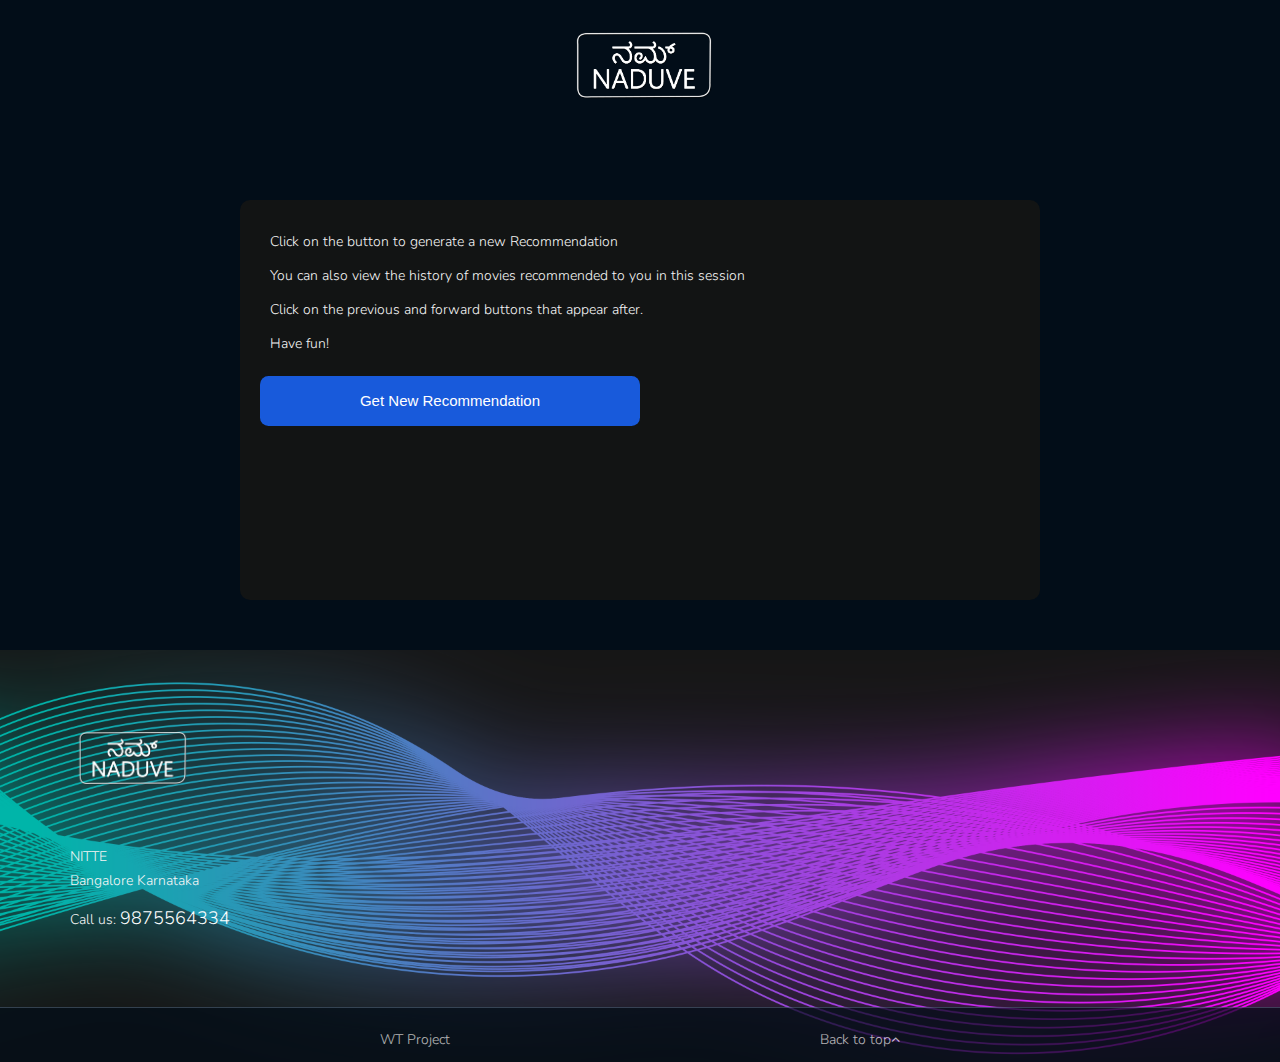
<file: Film DB/index.html>
<!DOCTYPE html>
<html lang="en" class="no-js">


<head>
	<!-- Basic need -->
	<title>Movie Rec</title>
	<meta charset="UTF-8">
	<meta name="description" content="">
	<meta name="keywords" content="">
	<meta name="author" content="">
	<link rel="profile" href="#">

    <!--Google Font-->
    <link rel="stylesheet" href='http://fonts.googleapis.com/css?family=Dosis:400,700,500|Nunito:300,400,600' />
	<!-- Mobile specific meta -->
	<meta name=viewport content="width=device-width, initial-scale=1">
	<meta name="format-detection" content="telephone-no">

	<!-- CSS files -->
	<link rel="stylesheet" href="css/plugins.css">
	<link rel="stylesheet" href="css/style.css">
	<link rel="stylesheet" href="css/custom-style.css">
	<link rel="stylesheet" href="css/flexbox.css">

</head>
<body>
<!--preloading-->
<div id="preloader">
    <img class="logo" src="images/logo21.png" alt="" width="119" height="58">
    <div id="status">
        <span></span>
        <span></span>
    </div>
</div>

<!-- BEGIN | Header -->
<header class="ht-header">
	<div class="container">
		<nav class="navbar navbar-default navbar-custom">
				<!-- Brand and toggle get grouped for better mobile display -->
				<div class="navbar-header logo">
				    <div class="navbar-toggle" data-toggle="collapse" data-target="#bs-example-navbar-collapse-1">
					    <span class="sr-only">Toggle navigation</span>
					    <div id="nav-icon1">
							<span></span>
							<span></span>
							<span></span>
						</div>
				    </div>
				   <a href="index.html"><img class="logo" src="images/logo21.png" alt="" width="150" height="60" ></a>
			    </div>
</header>
<!-- END | Header -->

<div class="slider movie-items">
	<div class="card">
		<div id="p-holder" class="p-holder">
			<p> Click on the button to generate a new Recommendation</p>
			<p> You can also view the history of movies recommended to you in this session</p>
			<p> Click on the previous and forward buttons that appear after.</p>
			<p> Have fun!</p>
		</div>
		<!-- <div class="flex-container">
			<div class="container-1">
				<div class="box-1">
					<img id="movie-poster" class="movie-poster" src="https://i2.wp.com/bloody-disgusting.com/wp-content/uploads/2021/06/pig-poster-1.png">
				</div>
			</div>
			<div class="container-2">
				<div class="container-2-box">
					<h4 id="movie-title">Pig (2021)</h4><br>
					<span class="ratings-imdb"><img src="images/imdb.png" class="icons-img"> <span id="imdb-rating">7/10</span></span>
					<span class="ratings-rotten"><img src="images/rotten.svg" class="icons-img"> <span id="rotten-rating">88%</span></span><br><br>
					<span class="mini-heading">Director</span>
					<p id="director">Michael Sarnoski</p>
					<span class="mini-heading">Stars</span>
					<p id="stars">Nicolas Cage, Alex Wolff, Adam Arkin</p>
					<span class="mini-heading">Genre</span>
					<p id="genre">Drama, Thriller</p>
					<span class="mini-heading">Summary</span>
					<p id="summary" class="summary-text">A truffle hunter who lives alone in the Oregonian wilderness must return to his past in Portland in search of his beloved foraging pig after she is kidnapped.</p>
				</div>
			</div>
		</div> -->
		<div class="flex-container buttons">
			<!-- <button class="button" id="previous">Previous</button>
			<button class="button" id="forward">Forward</button> -->
			<button class="button" id="getrec">Get New Recommendation</button>
		</div>
	</div>
</div>
<!-- footer section-->
<footer class="ht-footer">
	<div class="container">
		<div class="flex-parent-ft">
			<div class="flex-child-ft item1">
				 <a href="index.html"><img class="logo" src="images/logo21.png" alt=""width="119" height="58"></a>
				<p>NITTE<br>
				Bangalore Karnataka</p>
				<p>Call us: <a href="#">9875564334</a></p>
			</div>
		</div> 
	</div>
	<div class="ft-copyright">
		<div class="ft-left">
			<p><a target="_blank" href="404.html">WT Project</a></p>
		</div>
		<div class="backtotop">
			<p><a href="#" id="back-to-top">Back to top<i class="fa fa-angle-up"></i></a></p>
		</div>
	</div>
</footer>
<!-- end of footer section-->

<script src="js/jquery.js"></script>
<script src="js/plugins.js"></script>
<script src="js/plugins2.js"></script>
<script src="js/custom.js"></script>
<script defer src="js/getRec.js"></script>
</body>


</html>
</file>
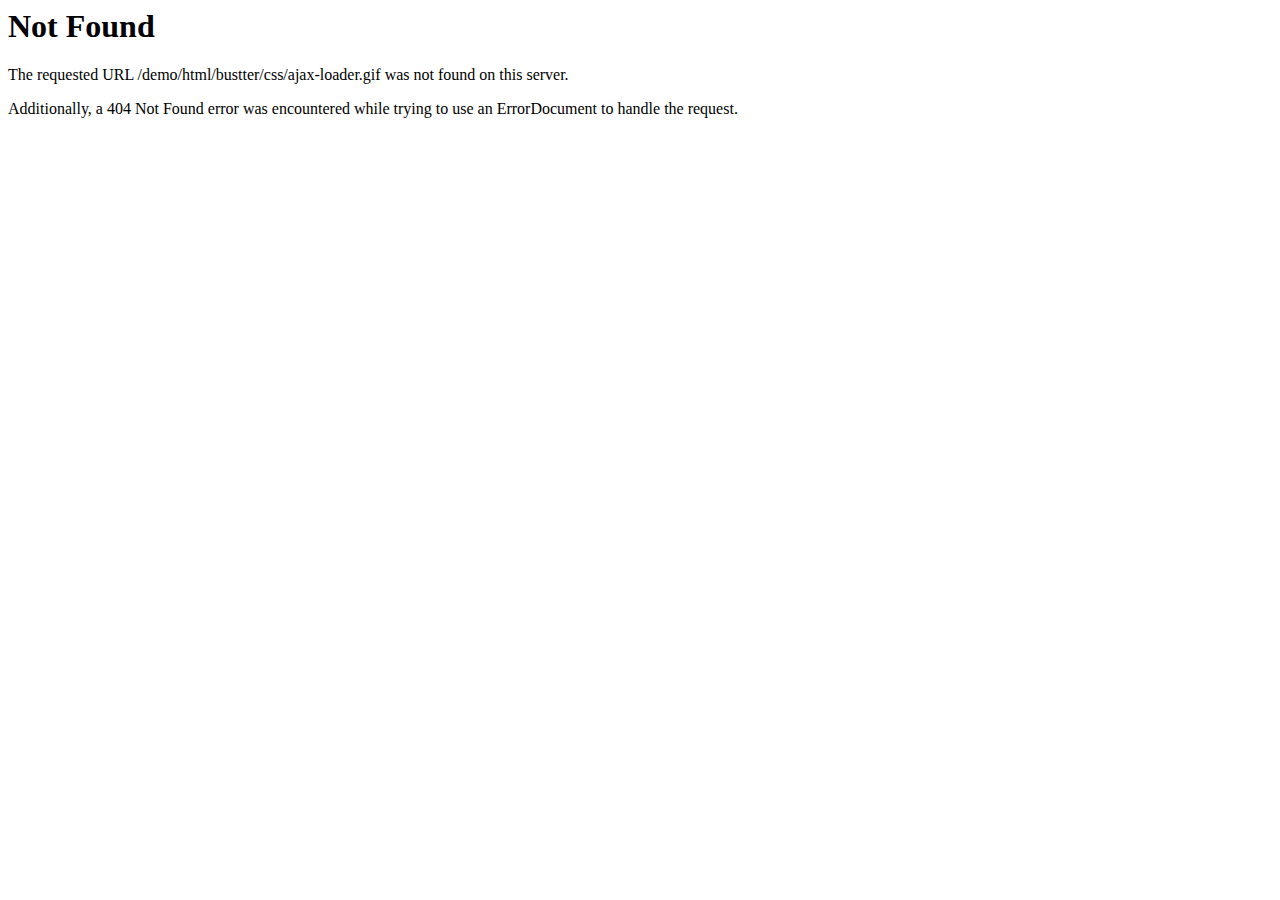
<file: Film DB/css/ajax-loader.html>
<!DOCTYPE HTML PUBLIC "-//IETF//DTD HTML 2.0//EN">
<html><head>
<title>404 Not Found</title>
</head><body>
<h1>Not Found</h1>
<p>The requested URL /demo/html/bustter/css/ajax-loader.gif was not found on this server.</p>
<p>Additionally, a 404 Not Found
error was encountered while trying to use an ErrorDocument to handle the request.</p>
</body></html>
</file>
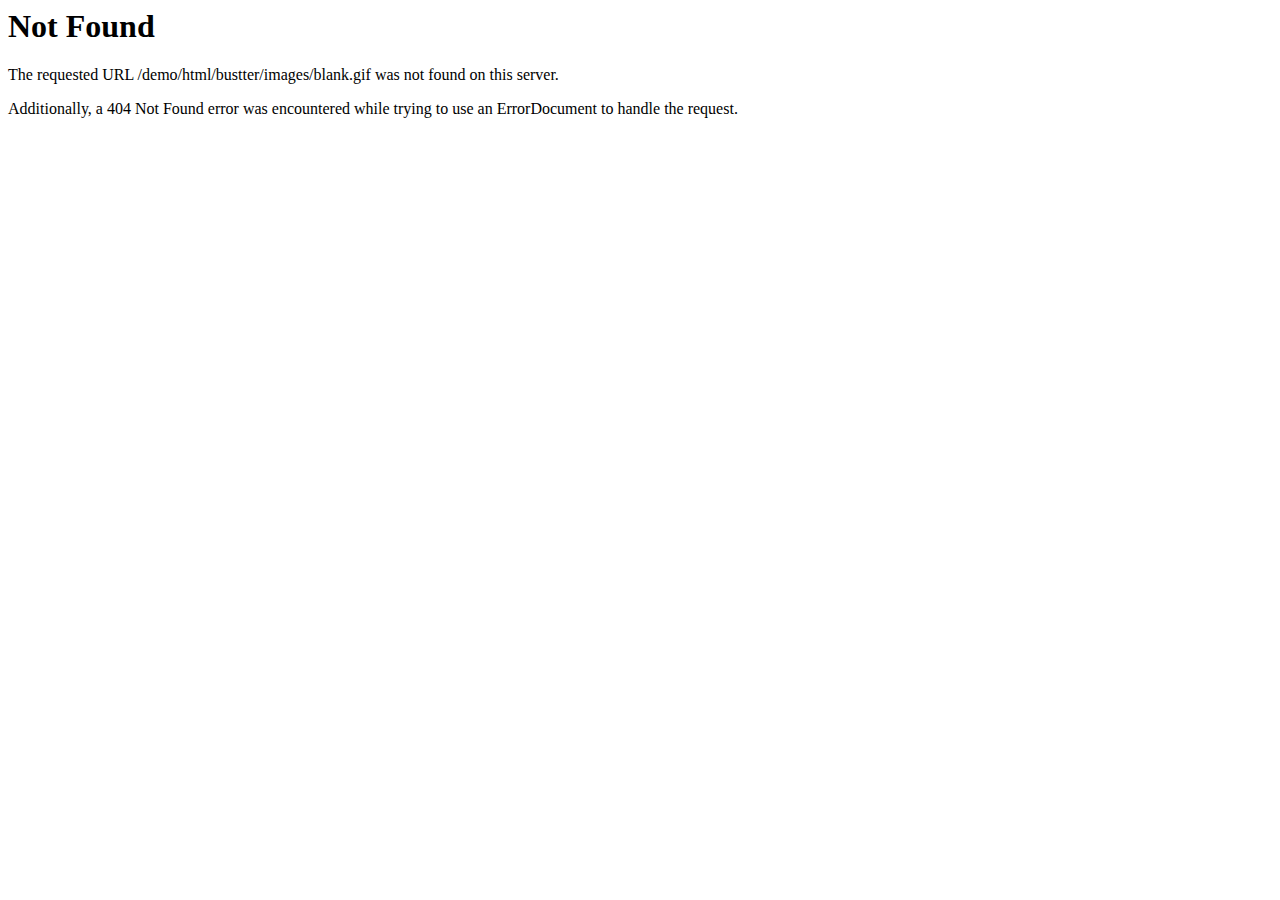
<file: Film DB/images/blank.html>
<!DOCTYPE HTML PUBLIC "-//IETF//DTD HTML 2.0//EN">
<html><head>
<title>404 Not Found</title>
</head><body>
<h1>Not Found</h1>
<p>The requested URL /demo/html/bustter/images/blank.gif was not found on this server.</p>
<p>Additionally, a 404 Not Found
error was encountered while trying to use an ErrorDocument to handle the request.</p>
</body></html>
</file>
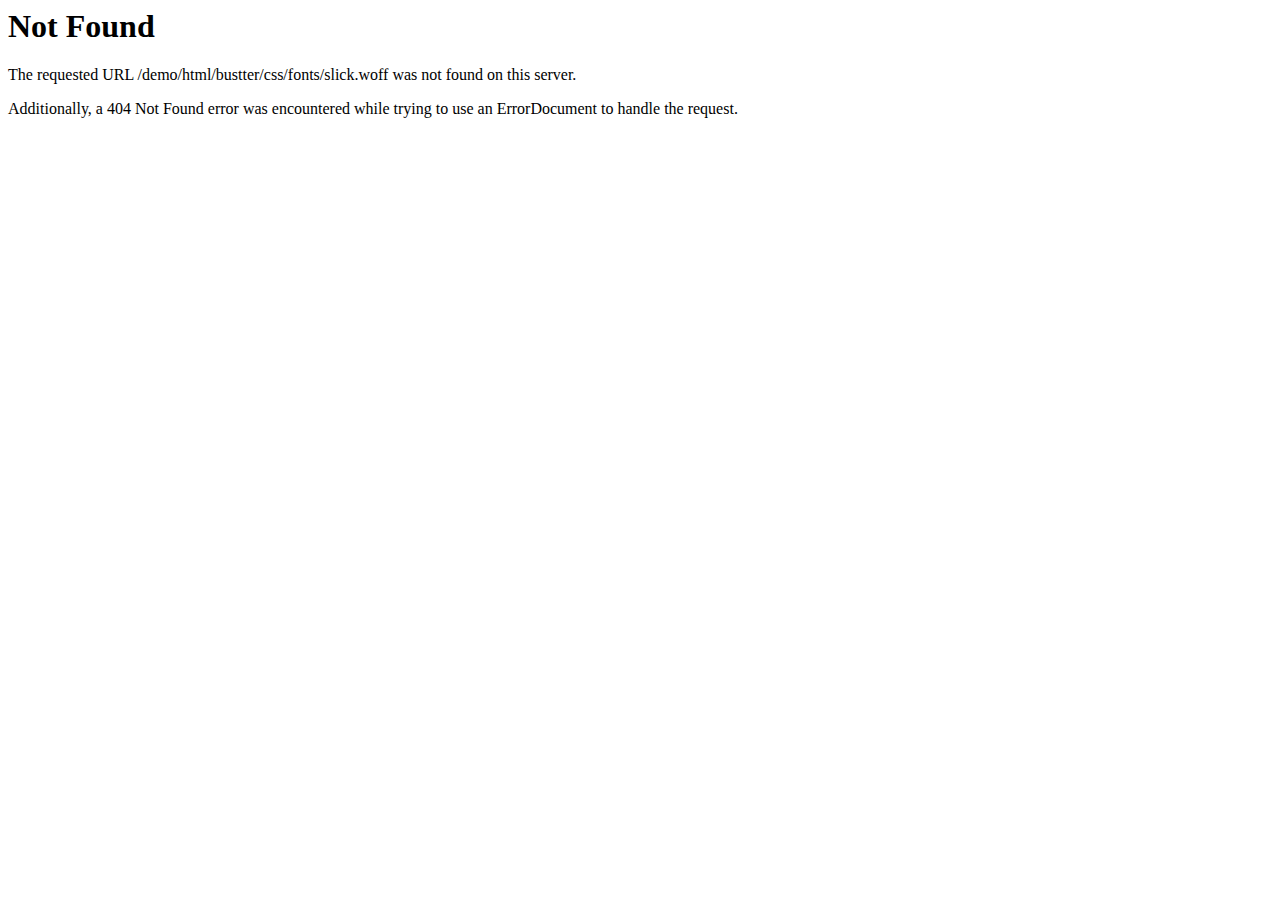
<file: Film DB/css/fonts/slick-2.html>
<!DOCTYPE HTML PUBLIC "-//IETF//DTD HTML 2.0//EN">
<html><head>
<title>404 Not Found</title>
</head><body>
<h1>Not Found</h1>
<p>The requested URL /demo/html/bustter/css/fonts/slick.woff was not found on this server.</p>
<p>Additionally, a 404 Not Found
error was encountered while trying to use an ErrorDocument to handle the request.</p>
</body></html>
</file>
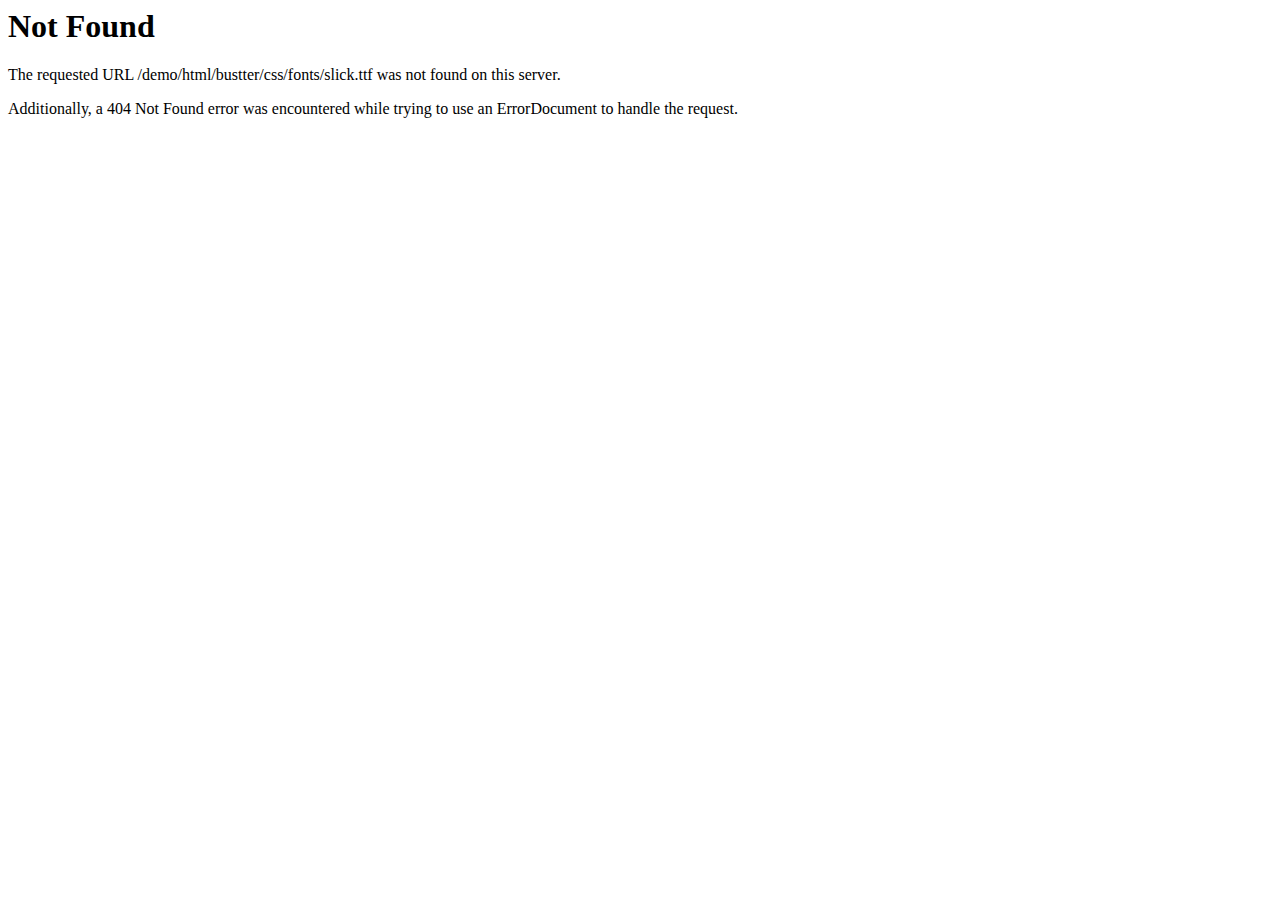
<file: Film DB/css/fonts/slick-3.html>
<!DOCTYPE HTML PUBLIC "-//IETF//DTD HTML 2.0//EN">
<html><head>
<title>404 Not Found</title>
</head><body>
<h1>Not Found</h1>
<p>The requested URL /demo/html/bustter/css/fonts/slick.ttf was not found on this server.</p>
<p>Additionally, a 404 Not Found
error was encountered while trying to use an ErrorDocument to handle the request.</p>
</body></html>
</file>
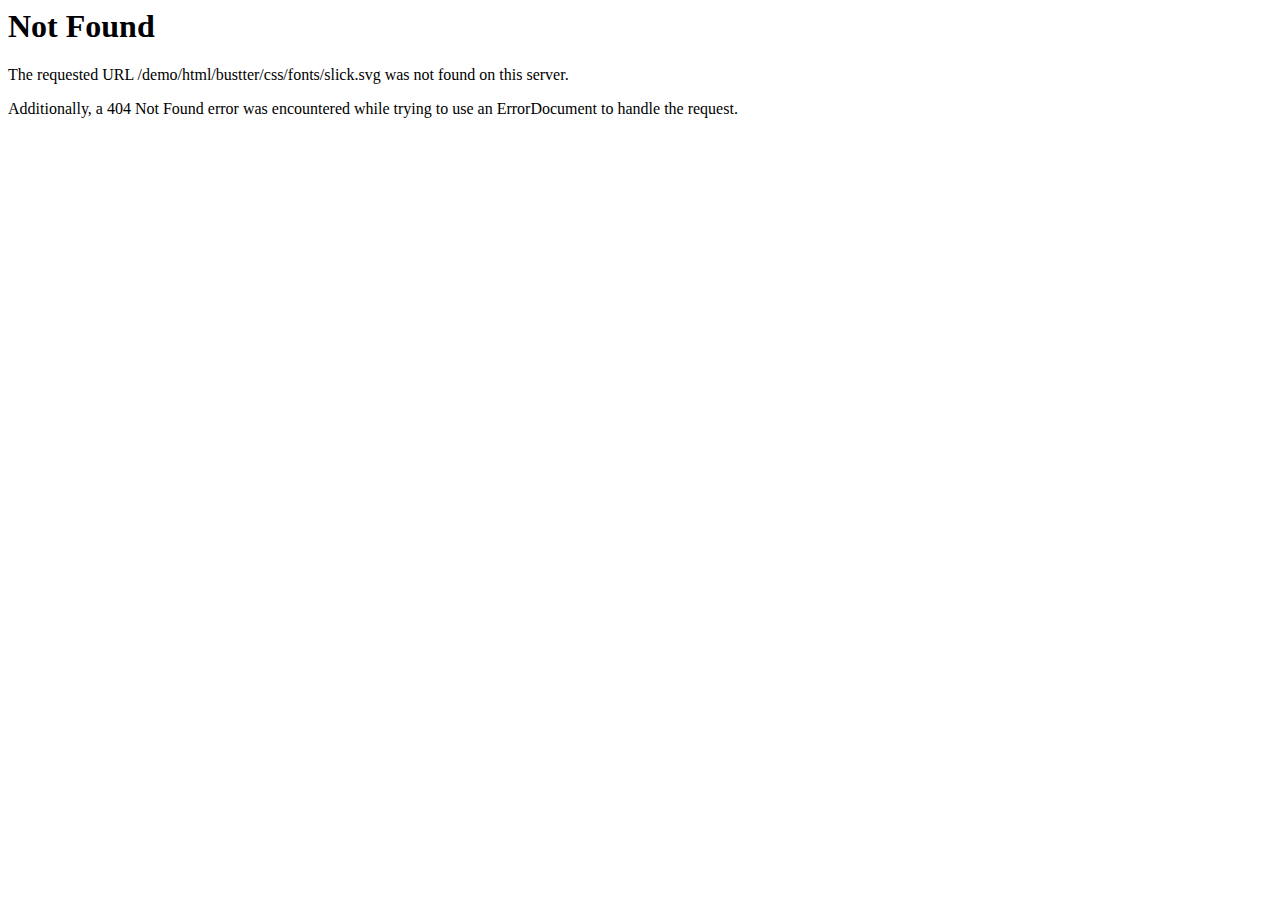
<file: Film DB/css/fonts/slick-4.html>
<!DOCTYPE HTML PUBLIC "-//IETF//DTD HTML 2.0//EN">
<html><head>
<title>404 Not Found</title>
</head><body>
<h1>Not Found</h1>
<p>The requested URL /demo/html/bustter/css/fonts/slick.svg was not found on this server.</p>
<p>Additionally, a 404 Not Found
error was encountered while trying to use an ErrorDocument to handle the request.</p>
</body></html>
</file>
<file: Film DB/css/style.css>
/* ---------------- TABLE OF CONTENT ----------------------
	-----------------------------------------------------------
	-----------------------------------------------------------


	0. FRAMEWORK

	1. BASE
	   1.1. BASE
	   1.2. TYPOGRAPHY

	2. COMPONENT
	   2.1. PLUGINS
	   2.2. COMMON
	   2.3. MODULES

	3. SKELETON
	   3.1. PAGE
	   3.2. HEADER
	   3.3. FOOTER


	-----------------------------------------------------------
	-----------------------------------------------------------
------------------- END TABLE OF CONTENT ------------------*/
/* I. FRAMEWORK
***********************/
/*!
 * Bootstrap v3.3.5 (http://getbootstrap.com)
 * Copyright 2011-2015 Twitter, Inc.
 * Licensed under MIT (https://github.com/twbs/bootstrap/blob/master/LICENSE)
 */
/*! Source: https://github.com/h5bp/html5-boilerplate/blob/master/src/css/main.css */
@media print {
  *,
  *:before,
  *:after {
    background: transparent !important;
    color: #000 !important;
    box-shadow: none !important;
    text-shadow: none !important;
  }
  a,
  a:visited {
    text-decoration: underline;
  }
  a[href]:after {
    content: " (" attr(href) ")";
  }
  abbr[title]:after {
    content: " (" attr(title) ")";
  }
  a[href^="#"]:after,
  a[href^="javascript:"]:after {
    content: "";
  }
  pre,
  blockquote {
    border: 1px solid #999;
    page-break-inside: avoid;
  }
  thead {
    display: table-header-group;
  }
  tr,
  img {
    page-break-inside: avoid;
  }
  img {
    max-width: 100% !important;
  }
  p,
  h2,
  h3 {
    orphans: 3;
    widows: 3;
  }
  h2,
  h3 {
    page-break-after: avoid;
  }
  .navbar {
    display: none;
  }
  .btn > .caret,
  .dropup > .btn > .caret {
    border-top-color: #000 !important;
  }
  .label {
    border: 1px solid #000;
  }
  .table {
    border-collapse: collapse !important;
  }
  .table td,
  .table th {
    background-color: #fff !important;
  }
  .table-bordered th,
  .table-bordered td {
    border: 1px solid #ddd !important;
  }
}
.container {
  margin-right: auto;
  margin-left: auto;
  padding-left: 15px;
  padding-right: 15px;
}
@media (min-width: 768px) {
  .container {
    width: 750px;
  }
}
@media (min-width: 992px) {
  .container {
    width: 970px;
  }
}
@media (min-width: 1200px) {
  .container {
    width: 1170px;
  }
}
.container-fluid {
  margin-right: auto;
  margin-left: auto;
  padding-left: 15px;
  padding-right: 15px;
}
.row {
  margin-left: -15px;
  margin-right: -15px;
}
.col-xs-1,
.col-sm-1,
.col-md-1,
.col-lg-1,
.col-xs-2,
.col-sm-2,
.col-md-2,
.col-lg-2,
.col-xs-3,
.col-sm-3,
.col-md-3,
.col-lg-3,
.col-xs-4,
.col-sm-4,
.col-md-4,
.col-lg-4,
.col-xs-5,
.col-sm-5,
.col-md-5,
.col-lg-5,
.col-xs-6,
.col-sm-6,
.col-md-6,
.col-lg-6,
.col-xs-7,
.col-sm-7,
.col-md-7,
.col-lg-7,
.col-xs-8,
.col-sm-8,
.col-md-8,
.col-lg-8,
.col-xs-9,
.col-sm-9,
.col-md-9,
.col-lg-9,
.col-xs-10,
.col-sm-10,
.col-md-10,
.col-lg-10,
.col-xs-11,
.col-sm-11,
.col-md-11,
.col-lg-11,
.col-xs-12,
.col-sm-12,
.col-md-12,
.col-lg-12 {
  position: relative;
  min-height: 1px;
  padding-left: 15px;
  padding-right: 15px;
}
.col-xs-1,
.col-xs-2,
.col-xs-3,
.col-xs-4,
.col-xs-5,
.col-xs-6,
.col-xs-7,
.col-xs-8,
.col-xs-9,
.col-xs-10,
.col-xs-11,
.col-xs-12 {
  float: left;
}
.col-xs-12 {
  width: 100%;
}
.col-xs-11 {
  width: 91.66666667%;
}
.col-xs-10 {
  width: 83.33333333%;
}
.col-xs-9 {
  width: 75%;
}
.col-xs-8 {
  width: 66.66666667%;
}
.col-xs-7 {
  width: 58.33333333%;
}
.col-xs-6 {
  width: 50%;
}
.col-xs-5 {
  width: 41.66666667%;
}
.col-xs-4 {
  width: 33.33333333%;
}
.col-xs-3 {
  width: 25%;
}
.col-xs-2 {
  width: 16.66666667%;
}
.col-xs-1 {
  width: 8.33333333%;
}
.col-xs-pull-12 {
  right: 100%;
}
.col-xs-pull-11 {
  right: 91.66666667%;
}
.col-xs-pull-10 {
  right: 83.33333333%;
}
.col-xs-pull-9 {
  right: 75%;
}
.col-xs-pull-8 {
  right: 66.66666667%;
}
.col-xs-pull-7 {
  right: 58.33333333%;
}
.col-xs-pull-6 {
  right: 50%;
}
.col-xs-pull-5 {
  right: 41.66666667%;
}
.col-xs-pull-4 {
  right: 33.33333333%;
}
.col-xs-pull-3 {
  right: 25%;
}
.col-xs-pull-2 {
  right: 16.66666667%;
}
.col-xs-pull-1 {
  right: 8.33333333%;
}
.col-xs-pull-0 {
  right: auto;
}
.col-xs-push-12 {
  left: 100%;
}
.col-xs-push-11 {
  left: 91.66666667%;
}
.col-xs-push-10 {
  left: 83.33333333%;
}
.col-xs-push-9 {
  left: 75%;
}
.col-xs-push-8 {
  left: 66.66666667%;
}
.col-xs-push-7 {
  left: 58.33333333%;
}
.col-xs-push-6 {
  left: 50%;
}
.col-xs-push-5 {
  left: 41.66666667%;
}
.col-xs-push-4 {
  left: 33.33333333%;
}
.col-xs-push-3 {
  left: 25%;
}
.col-xs-push-2 {
  left: 16.66666667%;
}
.col-xs-push-1 {
  left: 8.33333333%;
}
.col-xs-push-0 {
  left: auto;
}
.col-xs-offset-12 {
  margin-left: 100%;
}
.col-xs-offset-11 {
  margin-left: 91.66666667%;
}
.col-xs-offset-10 {
  margin-left: 83.33333333%;
}
.col-xs-offset-9 {
  margin-left: 75%;
}
.col-xs-offset-8 {
  margin-left: 66.66666667%;
}
.col-xs-offset-7 {
  margin-left: 58.33333333%;
}
.col-xs-offset-6 {
  margin-left: 50%;
}
.col-xs-offset-5 {
  margin-left: 41.66666667%;
}
.col-xs-offset-4 {
  margin-left: 33.33333333%;
}
.col-xs-offset-3 {
  margin-left: 25%;
}
.col-xs-offset-2 {
  margin-left: 16.66666667%;
}
.col-xs-offset-1 {
  margin-left: 8.33333333%;
}
.col-xs-offset-0 {
  margin-left: 0%;
}
@media (min-width: 768px) {
  .col-sm-1,
  .col-sm-2,
  .col-sm-3,
  .col-sm-4,
  .col-sm-5,
  .col-sm-6,
  .col-sm-7,
  .col-sm-8,
  .col-sm-9,
  .col-sm-10,
  .col-sm-11,
  .col-sm-12 {
    float: left;
  }
  .col-sm-12 {
    width: 100%;
  }
  .col-sm-11 {
    width: 91.66666667%;
  }
  .col-sm-10 {
    width: 83.33333333%;
  }
  .col-sm-9 {
    width: 75%;
  }
  .col-sm-8 {
    width: 66.66666667%;
  }
  .col-sm-7 {
    width: 58.33333333%;
  }
  .col-sm-6 {
    width: 50%;
  }
  .col-sm-5 {
    width: 41.66666667%;
  }
  .col-sm-4 {
    width: 33.33333333%;
  }
  .col-sm-3 {
    width: 25%;
  }
  .col-sm-2 {
    width: 16.66666667%;
  }
  .col-sm-1 {
    width: 8.33333333%;
  }
  .col-sm-pull-12 {
    right: 100%;
  }
  .col-sm-pull-11 {
    right: 91.66666667%;
  }
  .col-sm-pull-10 {
    right: 83.33333333%;
  }
  .col-sm-pull-9 {
    right: 75%;
  }
  .col-sm-pull-8 {
    right: 66.66666667%;
  }
  .col-sm-pull-7 {
    right: 58.33333333%;
  }
  .col-sm-pull-6 {
    right: 50%;
  }
  .col-sm-pull-5 {
    right: 41.66666667%;
  }
  .col-sm-pull-4 {
    right: 33.33333333%;
  }
  .col-sm-pull-3 {
    right: 25%;
  }
  .col-sm-pull-2 {
    right: 16.66666667%;
  }
  .col-sm-pull-1 {
    right: 8.33333333%;
  }
  .col-sm-pull-0 {
    right: auto;
  }
  .col-sm-push-12 {
    left: 100%;
  }
  .col-sm-push-11 {
    left: 91.66666667%;
  }
  .col-sm-push-10 {
    left: 83.33333333%;
  }
  .col-sm-push-9 {
    left: 75%;
  }
  .col-sm-push-8 {
    left: 66.66666667%;
  }
  .col-sm-push-7 {
    left: 58.33333333%;
  }
  .col-sm-push-6 {
    left: 50%;
  }
  .col-sm-push-5 {
    left: 41.66666667%;
  }
  .col-sm-push-4 {
    left: 33.33333333%;
  }
  .col-sm-push-3 {
    left: 25%;
  }
  .col-sm-push-2 {
    left: 16.66666667%;
  }
  .col-sm-push-1 {
    left: 8.33333333%;
  }
  .col-sm-push-0 {
    left: auto;
  }
  .col-sm-offset-12 {
    margin-left: 100%;
  }
  .col-sm-offset-11 {
    margin-left: 91.66666667%;
  }
  .col-sm-offset-10 {
    margin-left: 83.33333333%;
  }
  .col-sm-offset-9 {
    margin-left: 75%;
  }
  .col-sm-offset-8 {
    margin-left: 66.66666667%;
  }
  .col-sm-offset-7 {
    margin-left: 58.33333333%;
  }
  .col-sm-offset-6 {
    margin-left: 50%;
  }
  .col-sm-offset-5 {
    margin-left: 41.66666667%;
  }
  .col-sm-offset-4 {
    margin-left: 33.33333333%;
  }
  .col-sm-offset-3 {
    margin-left: 25%;
  }
  .col-sm-offset-2 {
    margin-left: 16.66666667%;
  }
  .col-sm-offset-1 {
    margin-left: 8.33333333%;
  }
  .col-sm-offset-0 {
    margin-left: 0%;
  }
}
@media (min-width: 992px) {
  .col-md-1,
  .col-md-2,
  .col-md-3,
  .col-md-4,
  .col-md-5,
  .col-md-6,
  .col-md-7,
  .col-md-8,
  .col-md-9,
  .col-md-10,
  .col-md-11,
  .col-md-12 {
    float: left;
  }
  .col-md-12 {
    width: 100%;
  }
  .col-md-11 {
    width: 91.66666667%;
  }
  .col-md-10 {
    width: 83.33333333%;
  }
  .col-md-9 {
    width: 75%;
  }
  .col-md-8 {
    width: 66.66666667%;
  }
  .col-md-7 {
    width: 58.33333333%;
  }
  .col-md-6 {
    width: 50%;
  }
  .col-md-5 {
    width: 41.66666667%;
  }
  .col-md-4 {
    width: 33.33333333%;
  }
  .col-md-3 {
    width: 25%;
  }
  .col-md-2 {
    width: 16.66666667%;
  }
  .col-md-1 {
    width: 8.33333333%;
  }
  .col-md-pull-12 {
    right: 100%;
  }
  .col-md-pull-11 {
    right: 91.66666667%;
  }
  .col-md-pull-10 {
    right: 83.33333333%;
  }
  .col-md-pull-9 {
    right: 75%;
  }
  .col-md-pull-8 {
    right: 66.66666667%;
  }
  .col-md-pull-7 {
    right: 58.33333333%;
  }
  .col-md-pull-6 {
    right: 50%;
  }
  .col-md-pull-5 {
    right: 41.66666667%;
  }
  .col-md-pull-4 {
    right: 33.33333333%;
  }
  .col-md-pull-3 {
    right: 25%;
  }
  .col-md-pull-2 {
    right: 16.66666667%;
  }
  .col-md-pull-1 {
    right: 8.33333333%;
  }
  .col-md-pull-0 {
    right: auto;
  }
  .col-md-push-12 {
    left: 100%;
  }
  .col-md-push-11 {
    left: 91.66666667%;
  }
  .col-md-push-10 {
    left: 83.33333333%;
  }
  .col-md-push-9 {
    left: 75%;
  }
  .col-md-push-8 {
    left: 66.66666667%;
  }
  .col-md-push-7 {
    left: 58.33333333%;
  }
  .col-md-push-6 {
    left: 50%;
  }
  .col-md-push-5 {
    left: 41.66666667%;
  }
  .col-md-push-4 {
    left: 33.33333333%;
  }
  .col-md-push-3 {
    left: 25%;
  }
  .col-md-push-2 {
    left: 16.66666667%;
  }
  .col-md-push-1 {
    left: 8.33333333%;
  }
  .col-md-push-0 {
    left: auto;
  }
  .col-md-offset-12 {
    margin-left: 100%;
  }
  .col-md-offset-11 {
    margin-left: 91.66666667%;
  }
  .col-md-offset-10 {
    margin-left: 83.33333333%;
  }
  .col-md-offset-9 {
    margin-left: 75%;
  }
  .col-md-offset-8 {
    margin-left: 66.66666667%;
  }
  .col-md-offset-7 {
    margin-left: 58.33333333%;
  }
  .col-md-offset-6 {
    margin-left: 50%;
  }
  .col-md-offset-5 {
    margin-left: 41.66666667%;
  }
  .col-md-offset-4 {
    margin-left: 33.33333333%;
  }
  .col-md-offset-3 {
    margin-left: 25%;
  }
  .col-md-offset-2 {
    margin-left: 16.66666667%;
  }
  .col-md-offset-1 {
    margin-left: 8.33333333%;
  }
  .col-md-offset-0 {
    margin-left: 0%;
  }
}
@media (min-width: 1200px) {
  .col-lg-1,
  .col-lg-2,
  .col-lg-3,
  .col-lg-4,
  .col-lg-5,
  .col-lg-6,
  .col-lg-7,
  .col-lg-8,
  .col-lg-9,
  .col-lg-10,
  .col-lg-11,
  .col-lg-12 {
    float: left;
  }
  .col-lg-12 {
    width: 100%;
  }
  .col-lg-11 {
    width: 91.66666667%;
  }
  .col-lg-10 {
    width: 83.33333333%;
  }
  .col-lg-9 {
    width: 75%;
  }
  .col-lg-8 {
    width: 66.66666667%;
  }
  .col-lg-7 {
    width: 58.33333333%;
  }
  .col-lg-6 {
    width: 50%;
  }
  .col-lg-5 {
    width: 41.66666667%;
  }
  .col-lg-4 {
    width: 33.33333333%;
  }
  .col-lg-3 {
    width: 25%;
  }
  .col-lg-2 {
    width: 16.66666667%;
  }
  .col-lg-1 {
    width: 8.33333333%;
  }
  .col-lg-pull-12 {
    right: 100%;
  }
  .col-lg-pull-11 {
    right: 91.66666667%;
  }
  .col-lg-pull-10 {
    right: 83.33333333%;
  }
  .col-lg-pull-9 {
    right: 75%;
  }
  .col-lg-pull-8 {
    right: 66.66666667%;
  }
  .col-lg-pull-7 {
    right: 58.33333333%;
  }
  .col-lg-pull-6 {
    right: 50%;
  }
  .col-lg-pull-5 {
    right: 41.66666667%;
  }
  .col-lg-pull-4 {
    right: 33.33333333%;
  }
  .col-lg-pull-3 {
    right: 25%;
  }
  .col-lg-pull-2 {
    right: 16.66666667%;
  }
  .col-lg-pull-1 {
    right: 8.33333333%;
  }
  .col-lg-pull-0 {
    right: auto;
  }
  .col-lg-push-12 {
    left: 100%;
  }
  .col-lg-push-11 {
    left: 91.66666667%;
  }
  .col-lg-push-10 {
    left: 83.33333333%;
  }
  .col-lg-push-9 {
    left: 75%;
  }
  .col-lg-push-8 {
    left: 66.66666667%;
  }
  .col-lg-push-7 {
    left: 58.33333333%;
  }
  .col-lg-push-6 {
    left: 50%;
  }
  .col-lg-push-5 {
    left: 41.66666667%;
  }
  .col-lg-push-4 {
    left: 33.33333333%;
  }
  .col-lg-push-3 {
    left: 25%;
  }
  .col-lg-push-2 {
    left: 16.66666667%;
  }
  .col-lg-push-1 {
    left: 8.33333333%;
  }
  .col-lg-push-0 {
    left: auto;
  }
  .col-lg-offset-12 {
    margin-left: 100%;
  }
  .col-lg-offset-11 {
    margin-left: 91.66666667%;
  }
  .col-lg-offset-10 {
    margin-left: 83.33333333%;
  }
  .col-lg-offset-9 {
    margin-left: 75%;
  }
  .col-lg-offset-8 {
    margin-left: 66.66666667%;
  }
  .col-lg-offset-7 {
    margin-left: 58.33333333%;
  }
  .col-lg-offset-6 {
    margin-left: 50%;
  }
  .col-lg-offset-5 {
    margin-left: 41.66666667%;
  }
  .col-lg-offset-4 {
    margin-left: 33.33333333%;
  }
  .col-lg-offset-3 {
    margin-left: 25%;
  }
  .col-lg-offset-2 {
    margin-left: 16.66666667%;
  }
  .col-lg-offset-1 {
    margin-left: 8.33333333%;
  }
  .col-lg-offset-0 {
    margin-left: 0%;
  }
}
table {
  background-color: transparent;
}
caption {
  padding-top: 8px;
  padding-bottom: 8px;
  color: #777777;
  text-align: left;
}
th {
  text-align: left;
}
.table {
  width: 100%;
  max-width: 100%;
  margin-bottom: 20px;
}
.table > thead > tr > th,
.table > tbody > tr > th,
.table > tfoot > tr > th,
.table > thead > tr > td,
.table > tbody > tr > td,
.table > tfoot > tr > td {
  padding: 8px;
  line-height: 1.42857143;
  vertical-align: top;
  border-top: 1px solid #ddd;
}
.table > thead > tr > th {
  vertical-align: bottom;
  border-bottom: 2px solid #ddd;
}
.table > caption + thead > tr:first-child > th,
.table > colgroup + thead > tr:first-child > th,
.table > thead:first-child > tr:first-child > th,
.table > caption + thead > tr:first-child > td,
.table > colgroup + thead > tr:first-child > td,
.table > thead:first-child > tr:first-child > td {
  border-top: 0;
}
.table > tbody + tbody {
  border-top: 2px solid #ddd;
}
.table .table {
  background-color: #06121e;
}
.table-condensed > thead > tr > th,
.table-condensed > tbody > tr > th,
.table-condensed > tfoot > tr > th,
.table-condensed > thead > tr > td,
.table-condensed > tbody > tr > td,
.table-condensed > tfoot > tr > td {
  padding: 5px;
}
.table-bordered {
  border: 1px solid #ddd;
}
.table-bordered > thead > tr > th,
.table-bordered > tbody > tr > th,
.table-bordered > tfoot > tr > th,
.table-bordered > thead > tr > td,
.table-bordered > tbody > tr > td,
.table-bordered > tfoot > tr > td {
  border: 1px solid #ddd;
}
.table-bordered > thead > tr > th,
.table-bordered > thead > tr > td {
  border-bottom-width: 2px;
}
.table-striped > tbody > tr:nth-of-type(odd) {
  background-color: #f9f9f9;
}
.table-hover > tbody > tr:hover {
  background-color: #f5f5f5;
}
table col[class*="col-"] {
  position: static;
  float: none;
  display: table-column;
}
table td[class*="col-"],
table th[class*="col-"] {
  position: static;
  float: none;
  display: table-cell;
}
.table > thead > tr > td.active,
.table > tbody > tr > td.active,
.table > tfoot > tr > td.active,
.table > thead > tr > th.active,
.table > tbody > tr > th.active,
.table > tfoot > tr > th.active,
.table > thead > tr.active > td,
.table > tbody > tr.active > td,
.table > tfoot > tr.active > td,
.table > thead > tr.active > th,
.table > tbody > tr.active > th,
.table > tfoot > tr.active > th {
  background-color: #f5f5f5;
}
.table-hover > tbody > tr > td.active:hover,
.table-hover > tbody > tr > th.active:hover,
.table-hover > tbody > tr.active:hover > td,
.table-hover > tbody > tr:hover > .active,
.table-hover > tbody > tr.active:hover > th {
  background-color: #e8e8e8;
}
.table > thead > tr > td.success,
.table > tbody > tr > td.success,
.table > tfoot > tr > td.success,
.table > thead > tr > th.success,
.table > tbody > tr > th.success,
.table > tfoot > tr > th.success,
.table > thead > tr.success > td,
.table > tbody > tr.success > td,
.table > tfoot > tr.success > td,
.table > thead > tr.success > th,
.table > tbody > tr.success > th,
.table > tfoot > tr.success > th {
  background-color: #dff0d8;
}
.table-hover > tbody > tr > td.success:hover,
.table-hover > tbody > tr > th.success:hover,
.table-hover > tbody > tr.success:hover > td,
.table-hover > tbody > tr:hover > .success,
.table-hover > tbody > tr.success:hover > th {
  background-color: #d0e9c6;
}
.table > thead > tr > td.info,
.table > tbody > tr > td.info,
.table > tfoot > tr > td.info,
.table > thead > tr > th.info,
.table > tbody > tr > th.info,
.table > tfoot > tr > th.info,
.table > thead > tr.info > td,
.table > tbody > tr.info > td,
.table > tfoot > tr.info > td,
.table > thead > tr.info > th,
.table > tbody > tr.info > th,
.table > tfoot > tr.info > th {
  background-color: #d9edf7;
}
.table-hover > tbody > tr > td.info:hover,
.table-hover > tbody > tr > th.info:hover,
.table-hover > tbody > tr.info:hover > td,
.table-hover > tbody > tr:hover > .info,
.table-hover > tbody > tr.info:hover > th {
  background-color: #c4e3f3;
}
.table > thead > tr > td.warning,
.table > tbody > tr > td.warning,
.table > tfoot > tr > td.warning,
.table > thead > tr > th.warning,
.table > tbody > tr > th.warning,
.table > tfoot > tr > th.warning,
.table > thead > tr.warning > td,
.table > tbody > tr.warning > td,
.table > tfoot > tr.warning > td,
.table > thead > tr.warning > th,
.table > tbody > tr.warning > th,
.table > tfoot > tr.warning > th {
  background-color: #fcf8e3;
}
.table-hover > tbody > tr > td.warning:hover,
.table-hover > tbody > tr > th.warning:hover,
.table-hover > tbody > tr.warning:hover > td,
.table-hover > tbody > tr:hover > .warning,
.table-hover > tbody > tr.warning:hover > th {
  background-color: #faf2cc;
}
.table > thead > tr > td.danger,
.table > tbody > tr > td.danger,
.table > tfoot > tr > td.danger,
.table > thead > tr > th.danger,
.table > tbody > tr > th.danger,
.table > tfoot > tr > th.danger,
.table > thead > tr.danger > td,
.table > tbody > tr.danger > td,
.table > tfoot > tr.danger > td,
.table > thead > tr.danger > th,
.table > tbody > tr.danger > th,
.table > tfoot > tr.danger > th {
  background-color: #f2dede;
}
.table-hover > tbody > tr > td.danger:hover,
.table-hover > tbody > tr > th.danger:hover,
.table-hover > tbody > tr.danger:hover > td,
.table-hover > tbody > tr:hover > .danger,
.table-hover > tbody > tr.danger:hover > th {
  background-color: #ebcccc;
}
.table-responsive {
  overflow-x: auto;
  min-height: 0.01%;
}
@media screen and (max-width: 767px) {
  .table-responsive {
    width: 100%;
    margin-bottom: 15px;
    overflow-y: hidden;
    -ms-overflow-style: -ms-autohiding-scrollbar;
    border: 1px solid #ddd;
  }
  .table-responsive > .table {
    margin-bottom: 0;
  }
  .table-responsive > .table > thead > tr > th,
  .table-responsive > .table > tbody > tr > th,
  .table-responsive > .table > tfoot > tr > th,
  .table-responsive > .table > thead > tr > td,
  .table-responsive > .table > tbody > tr > td,
  .table-responsive > .table > tfoot > tr > td {
    white-space: nowrap;
  }
  .table-responsive > .table-bordered {
    border: 0;
  }
  .table-responsive > .table-bordered > thead > tr > th:first-child,
  .table-responsive > .table-bordered > tbody > tr > th:first-child,
  .table-responsive > .table-bordered > tfoot > tr > th:first-child,
  .table-responsive > .table-bordered > thead > tr > td:first-child,
  .table-responsive > .table-bordered > tbody > tr > td:first-child,
  .table-responsive > .table-bordered > tfoot > tr > td:first-child {
    border-left: 0;
  }
  .table-responsive > .table-bordered > thead > tr > th:last-child,
  .table-responsive > .table-bordered > tbody > tr > th:last-child,
  .table-responsive > .table-bordered > tfoot > tr > th:last-child,
  .table-responsive > .table-bordered > thead > tr > td:last-child,
  .table-responsive > .table-bordered > tbody > tr > td:last-child,
  .table-responsive > .table-bordered > tfoot > tr > td:last-child {
    border-right: 0;
  }
  .table-responsive > .table-bordered > tbody > tr:last-child > th,
  .table-responsive > .table-bordered > tfoot > tr:last-child > th,
  .table-responsive > .table-bordered > tbody > tr:last-child > td,
  .table-responsive > .table-bordered > tfoot > tr:last-child > td {
    border-bottom: 0;
  }
}
fieldset {
  padding: 0;
  margin: 0;
  border: 0;
  min-width: 0;
}
legend {
  display: block;
  width: 100%;
  padding: 0;
  margin-bottom: 20px;
  font-size: 21px;
  line-height: inherit;
  color: #333333;
  border: 0;
  border-bottom: 1px solid #e5e5e5;
}
label {
  display: inline-block;
  max-width: 100%;
  margin-bottom: 5px;
  font-weight: bold;
}
input[type="search"] {
  -ms-box-sizing: border-box;
  -moz-box-sizing: border-box;
  -webkit-box-sizing: border-box;
  box-sizing: border-box;
}
input[type="radio"],
input[type="checkbox"] {
  margin: 4px 0 0;
  margin-top: 1px \9;
  line-height: normal;
}
input[type="file"] {
  display: block;
}
input[type="range"] {
  display: block;
  width: 100%;
}
select[multiple],
select[size] {
  height: auto;
}
input[type="file"]:focus,
input[type="radio"]:focus,
input[type="checkbox"]:focus {
  outline: thin dotted;
  outline: 5px auto -webkit-focus-ring-color;
  outline-offset: -2px;
}
output {
  display: block;
  padding-top: 7px;
  font-size: 14px;
  line-height: 1.42857143;
  color: #555555;
}
select,
textarea,
input[type="text"],
input[type="password"],
input[type="datetime"],
input[type="datetime-local"],
input[type="date"],
input[type="month"],
input[type="time"],
input[type="week"],
input[type="number"],
input[type="email"],
input[type="url"],
input[type="search"],
input[type="tel"],
input[type="color"],
.form-control {
  display: block;
  width: 100%;
  height: 34px;
  padding: 6px 12px;
  font-size: 14px;
  line-height: 1.42857143;
  color: #555555;
  background-color: #fff;
  background-image: none;
  border: 1px solid #aaa;
  -webkit-transition: border-color ease-in-out 0.15s,
    box-shadow ease-in-out 0.15s;
  -o-transition: border-color ease-in-out 0.15s, box-shadow ease-in-out 0.15s;
  transition: border-color ease-in-out 0.15s, box-shadow ease-in-out 0.15s;
  -webkit-transition: border-color ease-in-out 0.15s,
    box-shadow ease-in-out 0.15s 0.3s ease-out;
  -moz-transition: border-color ease-in-out 0.15s,
    box-shadow ease-in-out 0.15s 0.3s ease-out;
  -o-transition: border-color ease-in-out 0.15s,
    box-shadow ease-in-out 0.15s 0.3s ease-out;
  transition: border-color ease-in-out 0.15s,
    box-shadow ease-in-out 0.15s 0.3s ease-out;
}
select:focus,
textarea:focus,
input[type="text"]:focus,
input[type="password"]:focus,
input[type="datetime"]:focus,
input[type="datetime-local"]:focus,
input[type="date"]:focus,
input[type="month"]:focus,
input[type="time"]:focus,
input[type="week"]:focus,
input[type="number"]:focus,
input[type="email"]:focus,
input[type="url"]:focus,
input[type="search"]:focus,
input[type="tel"]:focus,
input[type="color"]:focus,
.form-control:focus {
  border-color: #66afe9;
  outline: 0;
}
select::-moz-placeholder,
textarea::-moz-placeholder,
input[type="text"]::-moz-placeholder,
input[type="password"]::-moz-placeholder,
input[type="datetime"]::-moz-placeholder,
input[type="datetime-local"]::-moz-placeholder,
input[type="date"]::-moz-placeholder,
input[type="month"]::-moz-placeholder,
input[type="time"]::-moz-placeholder,
input[type="week"]::-moz-placeholder,
input[type="number"]::-moz-placeholder,
input[type="email"]::-moz-placeholder,
input[type="url"]::-moz-placeholder,
input[type="search"]::-moz-placeholder,
input[type="tel"]::-moz-placeholder,
input[type="color"]::-moz-placeholder,
.form-control::-moz-placeholder {
  color: #999;
  opacity: 1;
}
select:-ms-input-placeholder,
textarea:-ms-input-placeholder,
input[type="text"]:-ms-input-placeholder,
input[type="password"]:-ms-input-placeholder,
input[type="datetime"]:-ms-input-placeholder,
input[type="datetime-local"]:-ms-input-placeholder,
input[type="date"]:-ms-input-placeholder,
input[type="month"]:-ms-input-placeholder,
input[type="time"]:-ms-input-placeholder,
input[type="week"]:-ms-input-placeholder,
input[type="number"]:-ms-input-placeholder,
input[type="email"]:-ms-input-placeholder,
input[type="url"]:-ms-input-placeholder,
input[type="search"]:-ms-input-placeholder,
input[type="tel"]:-ms-input-placeholder,
input[type="color"]:-ms-input-placeholder,
.form-control:-ms-input-placeholder {
  color: #999;
}
select::-webkit-input-placeholder,
textarea::-webkit-input-placeholder,
input[type="text"]::-webkit-input-placeholder,
input[type="password"]::-webkit-input-placeholder,
input[type="datetime"]::-webkit-input-placeholder,
input[type="datetime-local"]::-webkit-input-placeholder,
input[type="date"]::-webkit-input-placeholder,
input[type="month"]::-webkit-input-placeholder,
input[type="time"]::-webkit-input-placeholder,
input[type="week"]::-webkit-input-placeholder,
input[type="number"]::-webkit-input-placeholder,
input[type="email"]::-webkit-input-placeholder,
input[type="url"]::-webkit-input-placeholder,
input[type="search"]::-webkit-input-placeholder,
input[type="tel"]::-webkit-input-placeholder,
input[type="color"]::-webkit-input-placeholder,
.form-control::-webkit-input-placeholder {
  color: #999;
}
select:-moz-placeholder,
textarea:-moz-placeholder,
input[type="text"]:-moz-placeholder,
input[type="password"]:-moz-placeholder,
input[type="datetime"]:-moz-placeholder,
input[type="datetime-local"]:-moz-placeholder,
input[type="date"]:-moz-placeholder,
input[type="month"]:-moz-placeholder,
input[type="time"]:-moz-placeholder,
input[type="week"]:-moz-placeholder,
input[type="number"]:-moz-placeholder,
input[type="email"]:-moz-placeholder,
input[type="url"]:-moz-placeholder,
input[type="search"]:-moz-placeholder,
input[type="tel"]:-moz-placeholder,
input[type="color"]:-moz-placeholder,
.form-control:-moz-placeholder {
  color: #999;
}
select::-moz-placeholder,
textarea::-moz-placeholder,
input[type="text"]::-moz-placeholder,
input[type="password"]::-moz-placeholder,
input[type="datetime"]::-moz-placeholder,
input[type="datetime-local"]::-moz-placeholder,
input[type="date"]::-moz-placeholder,
input[type="month"]::-moz-placeholder,
input[type="time"]::-moz-placeholder,
input[type="week"]::-moz-placeholder,
input[type="number"]::-moz-placeholder,
input[type="email"]::-moz-placeholder,
input[type="url"]::-moz-placeholder,
input[type="search"]::-moz-placeholder,
input[type="tel"]::-moz-placeholder,
input[type="color"]::-moz-placeholder,
.form-control::-moz-placeholder {
  color: #999;
}
select:-ms-input-placeholder,
textarea:-ms-input-placeholder,
input[type="text"]:-ms-input-placeholder,
input[type="password"]:-ms-input-placeholder,
input[type="datetime"]:-ms-input-placeholder,
input[type="datetime-local"]:-ms-input-placeholder,
input[type="date"]:-ms-input-placeholder,
input[type="month"]:-ms-input-placeholder,
input[type="time"]:-ms-input-placeholder,
input[type="week"]:-ms-input-placeholder,
input[type="number"]:-ms-input-placeholder,
input[type="email"]:-ms-input-placeholder,
input[type="url"]:-ms-input-placeholder,
input[type="search"]:-ms-input-placeholder,
input[type="tel"]:-ms-input-placeholder,
input[type="color"]:-ms-input-placeholder,
.form-control:-ms-input-placeholder {
  color: #999;
}
select::-webkit-input-placeholder,
textarea::-webkit-input-placeholder,
input[type="text"]::-webkit-input-placeholder,
input[type="password"]::-webkit-input-placeholder,
input[type="datetime"]::-webkit-input-placeholder,
input[type="datetime-local"]::-webkit-input-placeholder,
input[type="date"]::-webkit-input-placeholder,
input[type="month"]::-webkit-input-placeholder,
input[type="time"]::-webkit-input-placeholder,
input[type="week"]::-webkit-input-placeholder,
input[type="number"]::-webkit-input-placeholder,
input[type="email"]::-webkit-input-placeholder,
input[type="url"]::-webkit-input-placeholder,
input[type="search"]::-webkit-input-placeholder,
input[type="tel"]::-webkit-input-placeholder,
input[type="color"]::-webkit-input-placeholder,
.form-control::-webkit-input-placeholder {
  color: #999;
}
select[disabled],
textarea[disabled],
input[type="text"][disabled],
input[type="password"][disabled],
input[type="datetime"][disabled],
input[type="datetime-local"][disabled],
input[type="date"][disabled],
input[type="month"][disabled],
input[type="time"][disabled],
input[type="week"][disabled],
input[type="number"][disabled],
input[type="email"][disabled],
input[type="url"][disabled],
input[type="search"][disabled],
input[type="tel"][disabled],
input[type="color"][disabled],
.form-control[disabled],
select[readonly],
textarea[readonly],
input[type="text"][readonly],
input[type="password"][readonly],
input[type="datetime"][readonly],
input[type="datetime-local"][readonly],
input[type="date"][readonly],
input[type="month"][readonly],
input[type="time"][readonly],
input[type="week"][readonly],
input[type="number"][readonly],
input[type="email"][readonly],
input[type="url"][readonly],
input[type="search"][readonly],
input[type="tel"][readonly],
input[type="color"][readonly],
.form-control[readonly],
fieldset[disabled] select,
fieldset[disabled] textarea,
fieldset[disabled] input[type="text"],
fieldset[disabled] input[type="password"],
fieldset[disabled] input[type="datetime"],
fieldset[disabled] input[type="datetime-local"],
fieldset[disabled] input[type="date"],
fieldset[disabled] input[type="month"],
fieldset[disabled] input[type="time"],
fieldset[disabled] input[type="week"],
fieldset[disabled] input[type="number"],
fieldset[disabled] input[type="email"],
fieldset[disabled] input[type="url"],
fieldset[disabled] input[type="search"],
fieldset[disabled] input[type="tel"],
fieldset[disabled] input[type="color"],
fieldset[disabled] .form-control {
  background-color: #eeeeee;
  opacity: 1;
}
select[disabled],
textarea[disabled],
input[type="text"][disabled],
input[type="password"][disabled],
input[type="datetime"][disabled],
input[type="datetime-local"][disabled],
input[type="date"][disabled],
input[type="month"][disabled],
input[type="time"][disabled],
input[type="week"][disabled],
input[type="number"][disabled],
input[type="email"][disabled],
input[type="url"][disabled],
input[type="search"][disabled],
input[type="tel"][disabled],
input[type="color"][disabled],
.form-control[disabled],
fieldset[disabled] select,
fieldset[disabled] textarea,
fieldset[disabled] input[type="text"],
fieldset[disabled] input[type="password"],
fieldset[disabled] input[type="datetime"],
fieldset[disabled] input[type="datetime-local"],
fieldset[disabled] input[type="date"],
fieldset[disabled] input[type="month"],
fieldset[disabled] input[type="time"],
fieldset[disabled] input[type="week"],
fieldset[disabled] input[type="number"],
fieldset[disabled] input[type="email"],
fieldset[disabled] input[type="url"],
fieldset[disabled] input[type="search"],
fieldset[disabled] input[type="tel"],
fieldset[disabled] input[type="color"],
fieldset[disabled] .form-control {
  cursor: not-allowed;
}
textareaselect,
textareatextarea,
textareainput[type="text"],
textareainput[type="password"],
textareainput[type="datetime"],
textareainput[type="datetime-local"],
textareainput[type="date"],
textareainput[type="month"],
textareainput[type="time"],
textareainput[type="week"],
textareainput[type="number"],
textareainput[type="email"],
textareainput[type="url"],
textareainput[type="search"],
textareainput[type="tel"],
textareainput[type="color"],
textarea.form-control {
  height: auto;
}
input[type="search"] {
  -webkit-appearance: none;
}
@media screen and (-webkit-min-device-pixel-ratio: 0) {
  input[type="date"].form-control,
  input[type="time"].form-control,
  input[type="datetime-local"].form-control,
  input[type="month"].form-control {
    line-height: 34px;
  }
  input[type="date"].input-sm,
  input[type="time"].input-sm,
  input[type="datetime-local"].input-sm,
  input[type="month"].input-sm,
  .input-group-sm input[type="date"],
  .input-group-sm input[type="time"],
  .input-group-sm input[type="datetime-local"],
  .input-group-sm input[type="month"] {
    line-height: 30px;
  }
  input[type="date"].input-lg,
  input[type="time"].input-lg,
  input[type="datetime-local"].input-lg,
  input[type="month"].input-lg,
  .input-group-lg input[type="date"],
  .input-group-lg input[type="time"],
  .input-group-lg input[type="datetime-local"],
  .input-group-lg input[type="month"] {
    line-height: 46px;
  }
}
.form-group {
  margin-bottom: 15px;
}
.radio,
.checkbox {
  position: relative;
  display: block;
  margin-top: 10px;
  margin-bottom: 10px;
}
.radio label,
.checkbox label {
  min-height: 20px;
  padding-left: 20px;
  margin-bottom: 0;
  font-weight: normal;
  cursor: pointer;
}
.radio input[type="radio"],
.radio-inline input[type="radio"],
.checkbox input[type="checkbox"],
.checkbox-inline input[type="checkbox"] {
  position: absolute;
  margin-left: -20px;
  margin-top: 4px \9;
}
.radio + .radio,
.checkbox + .checkbox {
  margin-top: -5px;
}
.radio-inline,
.checkbox-inline {
  position: relative;
  display: inline-block;
  padding-left: 20px;
  margin-bottom: 0;
  vertical-align: middle;
  font-weight: normal;
  cursor: pointer;
}
.radio-inline + .radio-inline,
.checkbox-inline + .checkbox-inline {
  margin-top: 0;
  margin-left: 10px;
}
input[type="radio"][disabled],
input[type="checkbox"][disabled],
input[type="radio"].disabled,
input[type="checkbox"].disabled,
fieldset[disabled] input[type="radio"],
fieldset[disabled] input[type="checkbox"] {
  cursor: not-allowed;
}
.radio-inline.disabled,
.checkbox-inline.disabled,
fieldset[disabled] .radio-inline,
fieldset[disabled] .checkbox-inline {
  cursor: not-allowed;
}
.radio.disabled label,
.checkbox.disabled label,
fieldset[disabled] .radio label,
fieldset[disabled] .checkbox label {
  cursor: not-allowed;
}
.form-control-static {
  padding-top: 7px;
  padding-bottom: 7px;
  margin-bottom: 0;
  min-height: 34px;
}
.form-control-static.input-lg,
.form-control-static.input-sm {
  padding-left: 0;
  padding-right: 0;
}
.input-sm {
  height: 30px;
  padding: 5px 10px;
  font-size: 12px;
  line-height: 1.5;
  border-radius: 0;
}
select.input-sm {
  height: 30px;
  line-height: 30px;
}
textarea.input-sm,
select[multiple].input-sm {
  height: auto;
}
.form-group-sm .form-control {
  height: 30px;
  padding: 5px 10px;
  font-size: 12px;
  line-height: 1.5;
  border-radius: 0;
}
.form-group-sm select.form-control {
  height: 30px;
  line-height: 30px;
}
.form-group-sm textarea.form-control,
.form-group-sm select[multiple].form-control {
  height: auto;
}
.form-group-sm .form-control-static {
  height: 30px;
  min-height: 32px;
  padding: 6px 10px;
  font-size: 12px;
  line-height: 1.5;
}
.input-lg {
  height: 46px;
  padding: 10px 16px;
  font-size: 18px;
  line-height: 1.3333333;
  border-radius: 0;
}
select.input-lg {
  height: 46px;
  line-height: 46px;
}
textarea.input-lg,
select[multiple].input-lg {
  height: auto;
}
.form-group-lg .form-control {
  height: 46px;
  padding: 10px 16px;
  font-size: 18px;
  line-height: 1.3333333;
  border-radius: 0;
}
.form-group-lg select.form-control {
  height: 46px;
  line-height: 46px;
}
.form-group-lg textarea.form-control,
.form-group-lg select[multiple].form-control {
  height: auto;
}
.form-group-lg .form-control-static {
  height: 46px;
  min-height: 38px;
  padding: 11px 16px;
  font-size: 18px;
  line-height: 1.3333333;
}
.has-feedback {
  position: relative;
}
.has-feedback .form-control {
  padding-right: 42.5px;
}
.form-control-feedback {
  position: absolute;
  top: 0;
  right: 0;
  z-index: 2;
  display: block;
  width: 34px;
  height: 34px;
  line-height: 34px;
  text-align: center;
  pointer-events: none;
}
.input-lg + .form-control-feedback,
.input-group-lg + .form-control-feedback,
.form-group-lg .form-control + .form-control-feedback {
  width: 46px;
  height: 46px;
  line-height: 46px;
}
.input-sm + .form-control-feedback,
.input-group-sm + .form-control-feedback,
.form-group-sm .form-control + .form-control-feedback {
  width: 30px;
  height: 30px;
  line-height: 30px;
}
.has-success .help-block,
.has-success .control-label,
.has-success .radio,
.has-success .checkbox,
.has-success .radio-inline,
.has-success .checkbox-inline,
.has-success.radio label,
.has-success.checkbox label,
.has-success.radio-inline label,
.has-success.checkbox-inline label {
  color: #3c763d;
}
.has-success .form-control {
  border-color: #3c763d;
  -webkit-box-shadow: inset 0 1px 1px rgba(0, 0, 0, 0.075);
  -moz-box-shadow: inset 0 1px 1px rgba(0, 0, 0, 0.075);
  box-shadow: inset 0 1px 1px rgba(0, 0, 0, 0.075);
}
.has-success .form-control:focus {
  border-color: #2b542c;
  -webkit-box-shadow: inset 0 1px 1px rgba(0, 0, 0, 0.075), 0 0 6px #67b168;
  -moz-box-shadow: inset 0 1px 1px rgba(0, 0, 0, 0.075), 0 0 6px #67b168;
  box-shadow: inset 0 1px 1px rgba(0, 0, 0, 0.075), 0 0 6px #67b168;
}
.has-success .input-group-addon {
  color: #3c763d;
  border-color: #3c763d;
  background-color: #dff0d8;
}
.has-success .form-control-feedback {
  color: #3c763d;
}
.has-warning .help-block,
.has-warning .control-label,
.has-warning .radio,
.has-warning .checkbox,
.has-warning .radio-inline,
.has-warning .checkbox-inline,
.has-warning.radio label,
.has-warning.checkbox label,
.has-warning.radio-inline label,
.has-warning.checkbox-inline label {
  color: #8a6d3b;
}
.has-warning .form-control {
  border-color: #8a6d3b;
  -webkit-box-shadow: inset 0 1px 1px rgba(0, 0, 0, 0.075);
  -moz-box-shadow: inset 0 1px 1px rgba(0, 0, 0, 0.075);
  box-shadow: inset 0 1px 1px rgba(0, 0, 0, 0.075);
}
.has-warning .form-control:focus {
  border-color: #66512c;
  -webkit-box-shadow: inset 0 1px 1px rgba(0, 0, 0, 0.075), 0 0 6px #c0a16b;
  -moz-box-shadow: inset 0 1px 1px rgba(0, 0, 0, 0.075), 0 0 6px #c0a16b;
  box-shadow: inset 0 1px 1px rgba(0, 0, 0, 0.075), 0 0 6px #c0a16b;
}
.has-warning .input-group-addon {
  color: #8a6d3b;
  border-color: #8a6d3b;
  background-color: #fcf8e3;
}
.has-warning .form-control-feedback {
  color: #8a6d3b;
}
.has-error .help-block,
.has-error .control-label,
.has-error .radio,
.has-error .checkbox,
.has-error .radio-inline,
.has-error .checkbox-inline,
.has-error.radio label,
.has-error.checkbox label,
.has-error.radio-inline label,
.has-error.checkbox-inline label {
  color: #a94442;
}
.has-error .form-control {
  border-color: #a94442;
  -webkit-box-shadow: inset 0 1px 1px rgba(0, 0, 0, 0.075);
  -moz-box-shadow: inset 0 1px 1px rgba(0, 0, 0, 0.075);
  box-shadow: inset 0 1px 1px rgba(0, 0, 0, 0.075);
}
.has-error .form-control:focus {
  border-color: #843534;
  -webkit-box-shadow: inset 0 1px 1px rgba(0, 0, 0, 0.075), 0 0 6px #ce8483;
  -moz-box-shadow: inset 0 1px 1px rgba(0, 0, 0, 0.075), 0 0 6px #ce8483;
  box-shadow: inset 0 1px 1px rgba(0, 0, 0, 0.075), 0 0 6px #ce8483;
}
.has-error .input-group-addon {
  color: #a94442;
  border-color: #a94442;
  background-color: #f2dede;
}
.has-error .form-control-feedback {
  color: #a94442;
}
.has-feedback label ~ .form-control-feedback {
  top: 25px;
}
.has-feedback label.sr-only ~ .form-control-feedback {
  top: 0;
}
.help-block {
  display: block;
  margin-top: 5px;
  margin-bottom: 10px;
  color: #737373;
}
@media (min-width: 768px) {
  .form-inline .form-group {
    display: inline-block;
    margin-bottom: 0;
    vertical-align: middle;
  }
  .form-inline .form-control {
    display: inline-block;
    width: auto;
    vertical-align: middle;
  }
  .form-inline .form-control-static {
    display: inline-block;
  }
  .form-inline .input-group {
    display: inline-table;
    vertical-align: middle;
  }
  .form-inline .input-group .input-group-addon,
  .form-inline .input-group .input-group-btn,
  .form-inline .input-group .form-control {
    width: auto;
  }
  .form-inline .input-group > .form-control {
    width: 100%;
  }
  .form-inline .control-label {
    margin-bottom: 0;
    vertical-align: middle;
  }
  .form-inline .radio,
  .form-inline .checkbox {
    display: inline-block;
    margin-top: 0;
    margin-bottom: 0;
    vertical-align: middle;
  }
  .form-inline .radio label,
  .form-inline .checkbox label {
    padding-left: 0;
  }
  .form-inline .radio input[type="radio"],
  .form-inline .checkbox input[type="checkbox"] {
    position: relative;
    margin-left: 0;
  }
  .form-inline .has-feedback .form-control-feedback {
    top: 0;
  }
}
.form-horizontal .radio,
.form-horizontal .checkbox,
.form-horizontal .radio-inline,
.form-horizontal .checkbox-inline {
  margin-top: 0;
  margin-bottom: 0;
  padding-top: 7px;
}
.form-horizontal .radio,
.form-horizontal .checkbox {
  min-height: 27px;
}
.form-horizontal .form-group {
  margin-left: -15px;
  margin-right: -15px;
}
@media (min-width: 768px) {
  .form-horizontal .control-label {
    text-align: right;
    margin-bottom: 0;
    padding-top: 7px;
  }
}
.form-horizontal .has-feedback .form-control-feedback {
  right: 15px;
}
@media (min-width: 768px) {
  .form-horizontal .form-group-lg .control-label {
    padding-top: 14.333333px;
    font-size: 18px;
  }
}
@media (min-width: 768px) {
  .form-horizontal .form-group-sm .control-label {
    padding-top: 6px;
    font-size: 12px;
  }
}
.fade {
  opacity: 0;
  -webkit-transition: opacity 0.15s linear;
  -o-transition: opacity 0.15s linear;
  transition: opacity 0.15s linear;
  -webkit-transition: opacity 0.15s linear 0.3s ease-out;
  -moz-transition: opacity 0.15s linear 0.3s ease-out;
  -o-transition: opacity 0.15s linear 0.3s ease-out;
  transition: opacity 0.15s linear 0.3s ease-out;
}
.fade.in {
  opacity: 1;
}
.collapse {
  display: none;
}
.collapse.in {
  display: block;
}
tr.collapse.in {
  display: table-row;
}
tbody.collapse.in {
  display: table-row-group;
}
.collapsing {
  position: relative;
  height: 0;
  overflow: hidden;
  -webkit-transition-property: height, visibility;
  transition-property: height, visibility;
  -moz-transition-duration: 0.35s;
  -webkit-transition-duration: 0.35s;
  -o-transition-duration: 0.35s;
  transition-duration: 0.35s;
  -webkit-transition-timing-function: ease;
  transition-timing-function: ease;
}
.caret {
  display: inline-block;
  width: 0;
  height: 0;
  margin-left: 2px;
  vertical-align: middle;
  border-top: 4px dashed;
  border-top: 4px solid \9;
  border-right: 4px solid transparent;
  border-left: 4px solid transparent;
}
.dropup,
.dropdown {
  position: relative;
}
.dropdown-toggle:focus {
  outline: 0;
}
.dropdown-menu {
  position: absolute;
  top: 100%;
  left: 0;
  z-index: 1000;
  display: none;
  float: left;
  min-width: 160px;
  padding: 5px 0;
  margin: 2px 0 0;
  list-style: none;
  font-size: 14px;
  text-align: left;
  background-color: #fff;
  border: 1px solid #ccc;
  border: 1px solid rgba(0, 0, 0, 0.15);
  border-radius: 0;
  -webkit-box-shadow: 0 6px 12px rgba(0, 0, 0, 0.175);
  -moz-box-shadow: 0 6px 12px rgba(0, 0, 0, 0.175);
  box-shadow: 0 6px 12px rgba(0, 0, 0, 0.175);
  background-clip: padding-box;
}
.dropdown-menu.pull-right {
  right: 0;
  left: auto;
}
.dropdown-menu .divider {
  height: 1px;
  margin: 9px 0;
  overflow: hidden;
  background-color: #e5e5e5;
}
.dropdown-menu > li > a {
  display: block;
  padding: 3px 20px;
  clear: both;
  font-weight: normal;
  line-height: 1.42857143;
  color: #333333;
  white-space: nowrap;
}
.dropdown-menu > li > a:hover,
.dropdown-menu > li > a:focus {
  text-decoration: none;
  color: #262626;
  background-color: #f5f5f5;
}
.dropdown-menu > .active > a,
.dropdown-menu > .active > a:hover,
.dropdown-menu > .active > a:focus {
  color: #fff;
  text-decoration: none;
  outline: 0;
  background-color: #337ab7;
}
.dropdown-menu > .disabled > a,
.dropdown-menu > .disabled > a:hover,
.dropdown-menu > .disabled > a:focus {
  color: #777777;
}
.dropdown-menu > .disabled > a:hover,
.dropdown-menu > .disabled > a:focus {
  text-decoration: none;
  background-color: transparent;
  background-image: none;
  filter: progid:DXImageTransform.Microsoft.gradient(enabled = false);
  cursor: not-allowed;
}
.open > .dropdown-menu {
  display: block;
}
.open > a {
  outline: 0;
}
.dropdown-menu-right {
  left: auto;
  right: 0;
}
.dropdown-menu-left {
  left: 0;
  right: auto;
}
.dropdown-header {
  display: block;
  padding: 3px 20px;
  font-size: 12px;
  line-height: 1.42857143;
  color: #777777;
  white-space: nowrap;
}
.dropdown-backdrop {
  position: fixed;
  left: 0;
  right: 0;
  bottom: 0;
  top: 0;
  z-index: 990;
}
.pull-right > .dropdown-menu {
  right: 0;
  left: auto;
}
.dropup .caret,
.navbar-fixed-bottom .dropdown .caret {
  border-top: 0;
  border-bottom: 4px dashed;
  border-bottom: 4px solid \9;
  content: "";
}
.dropup .dropdown-menu,
.navbar-fixed-bottom .dropdown .dropdown-menu {
  top: auto;
  bottom: 100%;
  margin-bottom: 2px;
}
@media (min-width: 768px) {
  .navbar-right .dropdown-menu {
    left: auto;
    right: 0;
  }
  .navbar-right .dropdown-menu-left {
    left: 0;
    right: auto;
  }
}
.nav {
  margin-bottom: 0;
  padding-left: 0;
  list-style: none;
}
.nav > li {
  position: relative;
  display: block;
}
.nav > li > a {
  position: relative;
  display: block;
  padding: 10px 15px;
}
.nav > li > a:hover,
.nav > li > a:focus {
  text-decoration: none;
  background-color: #eeeeee;
}
.nav > li.disabled > a {
  color: #777777;
}
.nav > li.disabled > a:hover,
.nav > li.disabled > a:focus {
  color: #777777;
  text-decoration: none;
  background-color: transparent;
  cursor: not-allowed;
}
.nav .open > a,
.nav .open > a:hover,
.nav .open > a:focus {
  background-color: #eeeeee;
}
.nav .nav-divider {
  height: 1px;
  margin: 9px 0;
  overflow: hidden;
  background-color: #e5e5e5;
}
.nav > li > a > img {
  max-width: none;
}
.nav-tabs {
  border-bottom: 1px solid #ddd;
}
.nav-tabs > li {
  float: left;
  margin-bottom: -1px;
}
.nav-tabs > li > a {
  margin-right: 2px;
  line-height: 1.42857143;
  border: 1px solid transparent;
  border-radius: 0 0 0 0;
}
.nav-tabs > li > a:hover {
  border-color: #eeeeee #eeeeee #ddd;
}
.nav-tabs > li.active > a,
.nav-tabs > li.active > a:hover,
.nav-tabs > li.active > a:focus {
  color: #555555;
  background-color: #06121e;
  border: 1px solid #ddd;
  border-bottom-color: transparent;
  cursor: default;
}
.nav-tabs.nav-justified {
  width: 100%;
  border-bottom: 0;
}
.nav-tabs.nav-justified > li {
  float: none;
}
.nav-tabs.nav-justified > li > a {
  text-align: center;
  margin-bottom: 5px;
}
.nav-tabs.nav-justified > .dropdown .dropdown-menu {
  top: auto;
  left: auto;
}
@media (min-width: 768px) {
  .nav-tabs.nav-justified > li {
    display: table-cell;
    width: 1%;
  }
  .nav-tabs.nav-justified > li > a {
    margin-bottom: 0;
  }
}
.nav-tabs.nav-justified > li > a {
  margin-right: 0;
  border-radius: 0;
}
.nav-tabs.nav-justified > .active > a,
.nav-tabs.nav-justified > .active > a:hover,
.nav-tabs.nav-justified > .active > a:focus {
  border: 1px solid #ddd;
}
@media (min-width: 768px) {
  .nav-tabs.nav-justified > li > a {
    border-bottom: 1px solid #ddd;
    border-radius: 0 0 0 0;
  }
  .nav-tabs.nav-justified > .active > a,
  .nav-tabs.nav-justified > .active > a:hover,
  .nav-tabs.nav-justified > .active > a:focus {
    border-bottom-color: #06121e;
  }
}
.nav-pills > li {
  float: left;
}
.nav-pills > li > a {
  border-radius: 0;
}
.nav-pills > li + li {
  margin-left: 2px;
}
.nav-pills > li.active > a,
.nav-pills > li.active > a:hover,
.nav-pills > li.active > a:focus {
  color: #fff;
  background-color: #337ab7;
}
.nav-stacked > li {
  float: none;
}
.nav-stacked > li + li {
  margin-top: 2px;
  margin-left: 0;
}
.nav-justified {
  width: 100%;
}
.nav-justified > li {
  float: none;
}
.nav-justified > li > a {
  text-align: center;
  margin-bottom: 5px;
}
.nav-justified > .dropdown .dropdown-menu {
  top: auto;
  left: auto;
}
@media (min-width: 768px) {
  .nav-justified > li {
    display: table-cell;
    width: 1%;
  }
  .nav-justified > li > a {
    margin-bottom: 0;
  }
}
.nav-tabs-justified {
  border-bottom: 0;
}
.nav-tabs-justified > li > a {
  margin-right: 0;
  border-radius: 0;
}
.nav-tabs-justified > .active > a,
.nav-tabs-justified > .active > a:hover,
.nav-tabs-justified > .active > a:focus {
  border: 1px solid #ddd;
}
@media (min-width: 768px) {
  .nav-tabs-justified > li > a {
    border-bottom: 1px solid #ddd;
    border-radius: 0 0 0 0;
  }
  .nav-tabs-justified > .active > a,
  .nav-tabs-justified > .active > a:hover,
  .nav-tabs-justified > .active > a:focus {
    border-bottom-color: #06121e;
  }
}
.tab-content > .tab-pane {
  display: none;
}
.tab-content > .active {
  display: block;
}
.nav-tabs .dropdown-menu {
  margin-top: -1px;
  border-top-right-radius: 0;
  border-top-left-radius: 0;
}
.navbar {
  position: relative;
  min-height: 50px;
  margin-bottom: 20px;
  border: 1px solid transparent;
}
@media (min-width: 768px) {
  .navbar {
    border-radius: 0;
  }
}
@media (min-width: 768px) {
  .navbar-header {
    float: left;
  }
}
.navbar-collapse {
  overflow-x: visible;
  padding-right: 15px;
  padding-left: 15px;
  box-shadow: inset 0 1px 0 rgba(255, 255, 255, 0.1);
  -webkit-overflow-scrolling: touch;
}
.navbar-collapse.in {
  overflow-y: auto;
}
@media (min-width: 768px) {
  .navbar-collapse {
    width: auto;
    border-top: 0;
    box-shadow: none;
  }
  .navbar-collapse.collapse {
    display: block;
    height: auto;
    padding-bottom: 0;
    overflow: visible;
  }
  .navbar-collapse.in {
    overflow-y: visible;
  }
  .navbar-fixed-top .navbar-collapse,
  .navbar-static-top .navbar-collapse,
  .navbar-fixed-bottom .navbar-collapse {
    padding-left: 0;
    padding-right: 0;
  }
}
.navbar-fixed-top .navbar-collapse,
.navbar-fixed-bottom .navbar-collapse {
  max-height: 340px;
}
@media (max-device-width: 480px) and (orientation: landscape) {
  .navbar-fixed-top .navbar-collapse,
  .navbar-fixed-bottom .navbar-collapse {
    max-height: 200px;
  }
}
.container > .navbar-header,
.container-fluid > .navbar-header,
.container > .navbar-collapse,
.container-fluid > .navbar-collapse {
  margin-right: -15px;
  margin-left: -15px;
}
@media (min-width: 768px) {
  .container > .navbar-header,
  .container-fluid > .navbar-header,
  .container > .navbar-collapse,
  .container-fluid > .navbar-collapse {
    margin-right: 0;
    margin-left: 0;
  }
}
.navbar-static-top {
  z-index: 1000;
  border-width: 0 0 1px;
}
@media (min-width: 768px) {
  .navbar-static-top {
    border-radius: 0;
  }
}
.navbar-fixed-top,
.navbar-fixed-bottom {
  position: fixed;
  right: 0;
  left: 0;
  z-index: 1030;
}
@media (min-width: 768px) {
  .navbar-fixed-top,
  .navbar-fixed-bottom {
    border-radius: 0;
  }
}
.navbar-fixed-top {
  top: 0;
  border-width: 0 0 1px;
}
.navbar-fixed-bottom {
  bottom: 0;
  margin-bottom: 0;
  border-width: 1px 0 0;
}
.navbar-brand {
  float: left;
  padding: 15px 15px;
  font-size: 18px;
  line-height: 20px;
  height: 50px;
}
.navbar-brand:hover,
.navbar-brand:focus {
  text-decoration: none;
}
.navbar-brand > img {
  display: block;
}
@media (min-width: 768px) {
  .navbar > .container .navbar-brand,
  .navbar > .container-fluid .navbar-brand {
    margin-left: -15px;
  }
}
.navbar-toggle {
  position: relative;
  float: right;
  margin-right: 15px;
  padding: 9px 10px;
  margin-top: 8px;
  margin-bottom: 8px;
  background-color: transparent;
  background-image: none;
  border-radius: 0;
}
.navbar-toggle:focus {
  outline: 0;
}
.navbar-toggle .icon-bar {
  display: block;
  width: 22px;
  height: 2px;
  border-radius: 1px;
}
.navbar-toggle .icon-bar + .icon-bar {
  margin-top: 4px;
}
@media (min-width: 768px) {
  .navbar-toggle {
    display: none;
  }
}
.navbar-nav {
  margin: 7.5px -15px;
}
.navbar-nav > li > a {
  padding-top: 10px;
  padding-bottom: 10px;
  line-height: 20px;
}
@media (max-width: 767px) {
  .navbar-nav .open .dropdown-menu {
    position: static;
    float: none;
    width: auto;
    margin-top: 0;
    background-color: transparent;
    border: 0;
    box-shadow: none;
  }
  .navbar-nav .open .dropdown-menu > li > a,
  .navbar-nav .open .dropdown-menu .dropdown-header {
    padding: 5px 15px 5px 25px;
  }
  .navbar-nav .open .dropdown-menu > li > a {
    line-height: 20px;
  }
  .navbar-nav .open .dropdown-menu > li > a:hover,
  .navbar-nav .open .dropdown-menu > li > a:focus {
    background-image: none;
  }
}
@media (min-width: 768px) {
  .navbar-nav {
    float: left;
    margin: 0;
  }
  .navbar-nav > li {
    float: left;
  }
  .navbar-nav > li > a {
    padding-top: 15px;
    padding-bottom: 15px;
  }
}
.navbar-form {
  margin-left: -15px;
  margin-right: -15px;
  padding: 10px 15px;
  border-top: 1px solid transparent;
  border-bottom: 1px solid transparent;
  -webkit-box-shadow: inset 0 1px 0 rgba(255, 255, 255, 0.1),
    0 1px 0 rgba(255, 255, 255, 0.1);
  -moz-box-shadow: inset 0 1px 0 rgba(255, 255, 255, 0.1),
    0 1px 0 rgba(255, 255, 255, 0.1);
  box-shadow: inset 0 1px 0 rgba(255, 255, 255, 0.1),
    0 1px 0 rgba(255, 255, 255, 0.1);
  margin-top: 8px;
  margin-bottom: 8px;
}
@media (min-width: 768px) {
  .navbar-form .form-group {
    display: inline-block;
    margin-bottom: 0;
    vertical-align: middle;
  }
  .navbar-form .form-control {
    display: inline-block;
    width: auto;
    vertical-align: middle;
  }
  .navbar-form .form-control-static {
    display: inline-block;
  }
  .navbar-form .input-group {
    display: inline-table;
    vertical-align: middle;
  }
  .navbar-form .input-group .input-group-addon,
  .navbar-form .input-group .input-group-btn,
  .navbar-form .input-group .form-control {
    width: auto;
  }
  .navbar-form .input-group > .form-control {
    width: 100%;
  }
  .navbar-form .control-label {
    margin-bottom: 0;
    vertical-align: middle;
  }
  .navbar-form .radio,
  .navbar-form .checkbox {
    display: inline-block;
    margin-top: 0;
    margin-bottom: 0;
    vertical-align: middle;
  }
  .navbar-form .radio label,
  .navbar-form .checkbox label {
    padding-left: 0;
  }
  .navbar-form .radio input[type="radio"],
  .navbar-form .checkbox input[type="checkbox"] {
    position: relative;
    margin-left: 0;
  }
  .navbar-form .has-feedback .form-control-feedback {
    top: 0;
  }
}
@media (max-width: 767px) {
  .navbar-form .form-group {
    margin-bottom: 5px;
  }
  .navbar-form .form-group:last-child {
    margin-bottom: 0;
  }
}
@media (min-width: 768px) {
  .navbar-form {
    width: auto;
    border: 0;
    margin-left: 0;
    margin-right: 0;
    padding-top: 0;
    padding-bottom: 0;
    -webkit-box-shadow: none;
    -moz-box-shadow: none;
    box-shadow: none;
  }
}
.navbar-nav > li > .dropdown-menu {
  margin-top: 0;
  border-top-right-radius: 0;
  border-top-left-radius: 0;
}
.navbar-fixed-bottom .navbar-nav > li > .dropdown-menu {
  margin-bottom: 0;
  border-top-right-radius: 0;
  border-top-left-radius: 0;
  border-bottom-right-radius: 0;
  border-bottom-left-radius: 0;
}
.navbar-btn {
  margin-top: 8px;
  margin-bottom: 8px;
}
.navbar-btn.btn-sm {
  margin-top: 10px;
  margin-bottom: 10px;
}
.navbar-btn.btn-xs {
  margin-top: 14px;
  margin-bottom: 14px;
}
.navbar-text {
  margin-top: 15px;
  margin-bottom: 15px;
}
@media (min-width: 768px) {
  .navbar-text {
    float: left;
    margin-left: 15px;
    margin-right: 15px;
  }
}
@media (min-width: 768px) {
  .navbar-left {
    float: left !important;
  }
  .navbar-right {
    float: right !important;
    margin-right: -15px;
  }
  .navbar-right ~ .navbar-right {
    margin-right: 0;
  }
}
.navbar-default {
  background-color: #f8f8f8;
}
.navbar-default .navbar-brand {
  color: #777;
}
.navbar-default .navbar-brand:hover,
.navbar-default .navbar-brand:focus {
  color: #5e5e5e;
  background-color: transparent;
}
.navbar-default .navbar-text {
  color: #777;
}
.navbar-default .navbar-nav > li > a {
  color: #777;
}
.navbar-default .navbar-nav > li > a:hover,
.navbar-default .navbar-nav > li > a:focus {
  color: #333;
  background-color: transparent;
}
.navbar-default .navbar-nav > .active > a,
.navbar-default .navbar-nav > .active > a:hover,
.navbar-default .navbar-nav > .active > a:focus {
  color: #555;
  background-color: #e7e7e7;
}
.navbar-default .navbar-nav > .disabled > a,
.navbar-default .navbar-nav > .disabled > a:hover,
.navbar-default .navbar-nav > .disabled > a:focus {
  color: #ccc;
  background-color: transparent;
}
.navbar-default .navbar-toggle:hover,
.navbar-default .navbar-toggle:focus {
  background-color: #ddd;
}
.navbar-default .navbar-toggle .icon-bar {
  background-color: #888;
}
.navbar-default .navbar-nav > .open > a,
.navbar-default .navbar-nav > .open > a:hover,
.navbar-default .navbar-nav > .open > a:focus {
  background-color: #e7e7e7;
  color: #555;
}
@media (max-width: 767px) {
  .navbar-default .navbar-nav .open .dropdown-menu > li > a {
    color: #777;
  }
  .navbar-default .navbar-nav .open .dropdown-menu > li > a:hover,
  .navbar-default .navbar-nav .open .dropdown-menu > li > a:focus {
    color: #333;
    background-color: transparent;
  }
  .navbar-default .navbar-nav .open .dropdown-menu > .active > a,
  .navbar-default .navbar-nav .open .dropdown-menu > .active > a:hover,
  .navbar-default .navbar-nav .open .dropdown-menu > .active > a:focus {
    color: #555;
    background-color: #e7e7e7;
  }
  .navbar-default .navbar-nav .open .dropdown-menu > .disabled > a,
  .navbar-default .navbar-nav .open .dropdown-menu > .disabled > a:hover,
  .navbar-default .navbar-nav .open .dropdown-menu > .disabled > a:focus {
    color: #ccc;
    background-color: transparent;
  }
}
.navbar-default .navbar-link {
  color: #777;
}
.navbar-default .navbar-link:hover {
  color: #333;
}
.navbar-default .btn-link {
  color: #777;
}
.navbar-default .btn-link:hover,
.navbar-default .btn-link:focus {
  color: #333;
}
.navbar-default .btn-link[disabled]:hover,
fieldset[disabled] .navbar-default .btn-link:hover,
.navbar-default .btn-link[disabled]:focus,
fieldset[disabled] .navbar-default .btn-link:focus {
  color: #ccc;
}
.navbar-inverse {
  background-color: #222;
}
.navbar-inverse .navbar-brand {
  color: #9d9d9d;
}
.navbar-inverse .navbar-brand:hover,
.navbar-inverse .navbar-brand:focus {
  color: #fff;
  background-color: transparent;
}
.navbar-inverse .navbar-text {
  color: #9d9d9d;
}
.navbar-inverse .navbar-nav > li > a {
  color: #9d9d9d;
}
.navbar-inverse .navbar-nav > li > a:hover,
.navbar-inverse .navbar-nav > li > a:focus {
  color: #fff;
  background-color: transparent;
}
.navbar-inverse .navbar-nav > .active > a,
.navbar-inverse .navbar-nav > .active > a:hover,
.navbar-inverse .navbar-nav > .active > a:focus {
  color: #fff;
  background-color: #080808;
}
.navbar-inverse .navbar-nav > .disabled > a,
.navbar-inverse .navbar-nav > .disabled > a:hover,
.navbar-inverse .navbar-nav > .disabled > a:focus {
  color: #444;
  background-color: transparent;
}
.navbar-inverse .navbar-toggle:hover,
.navbar-inverse .navbar-toggle:focus {
  background-color: #333;
}
.navbar-inverse .navbar-toggle .icon-bar {
  background-color: #fff;
}
.navbar-inverse .navbar-nav > .open > a,
.navbar-inverse .navbar-nav > .open > a:hover,
.navbar-inverse .navbar-nav > .open > a:focus {
  background-color: #080808;
  color: #fff;
}
@media (max-width: 767px) {
  .navbar-inverse .navbar-nav .open .dropdown-menu .divider {
    background-color: #080808;
  }
  .navbar-inverse .navbar-nav .open .dropdown-menu > li > a {
    color: #9d9d9d;
  }
  .navbar-inverse .navbar-nav .open .dropdown-menu > li > a:hover,
  .navbar-inverse .navbar-nav .open .dropdown-menu > li > a:focus {
    color: #fff;
    background-color: transparent;
  }
  .navbar-inverse .navbar-nav .open .dropdown-menu > .active > a,
  .navbar-inverse .navbar-nav .open .dropdown-menu > .active > a:hover,
  .navbar-inverse .navbar-nav .open .dropdown-menu > .active > a:focus {
    color: #fff;
    background-color: #080808;
  }
  .navbar-inverse .navbar-nav .open .dropdown-menu > .disabled > a,
  .navbar-inverse .navbar-nav .open .dropdown-menu > .disabled > a:hover,
  .navbar-inverse .navbar-nav .open .dropdown-menu > .disabled > a:focus {
    color: #444;
    background-color: transparent;
  }
}
.navbar-inverse .navbar-link {
  color: #9d9d9d;
}
.navbar-inverse .navbar-link:hover {
  color: #fff;
}
.navbar-inverse .btn-link {
  color: #9d9d9d;
}
.navbar-inverse .btn-link:hover,
.navbar-inverse .btn-link:focus {
  color: #fff;
}
.navbar-inverse .btn-link[disabled]:hover,
fieldset[disabled] .navbar-inverse .btn-link:hover,
.navbar-inverse .btn-link[disabled]:focus,
fieldset[disabled] .navbar-inverse .btn-link:focus {
  color: #444;
}
.alert {
  padding: 15px;
  margin-bottom: 20px;
  border: 1px solid transparent;
  border-radius: 0;
}
.alert h4 {
  margin-top: 0;
  color: inherit;
}
.alert .alert-link {
  font-weight: bold;
}
.alert > p,
.alert > ul {
  margin-bottom: 0;
}
.alert > p + p {
  margin-top: 5px;
}
.alert-dismissable,
.alert-dismissible {
  padding-right: 35px;
}
.alert-dismissable .close,
.alert-dismissible .close {
  position: relative;
  top: -2px;
  right: -21px;
  color: inherit;
}
.alert-success {
  background-color: #dff0d8;
  border-color: #d6e9c6;
  color: #3c763d;
}
.alert-success hr {
  border-top-color: #c9e2b3;
}
.alert-success .alert-link {
  color: #2b542c;
}
.alert-info {
  background-color: #d9edf7;
  border-color: #bce8f1;
  color: #31708f;
}
.alert-info hr {
  border-top-color: #a6e1ec;
}
.alert-info .alert-link {
  color: #245269;
}
.alert-warning {
  background-color: #fcf8e3;
  border-color: #faebcc;
  color: #8a6d3b;
}
.alert-warning hr {
  border-top-color: #f7e1b5;
}
.alert-warning .alert-link {
  color: #66512c;
}
.alert-danger {
  background-color: #f2dede;
  border-color: #ebccd1;
  color: #a94442;
}
.alert-danger hr {
  border-top-color: #e4b9c0;
}
.alert-danger .alert-link {
  color: #843534;
}
.embed-responsive {
  position: relative;
  display: block;
  height: 0;
  padding: 0;
  overflow: hidden;
}
.embed-responsive .embed-responsive-item,
.embed-responsive iframe,
.embed-responsive embed,
.embed-responsive object,
.embed-responsive video {
  position: absolute;
  top: 0;
  left: 0;
  bottom: 0;
  height: 100%;
  width: 100%;
  border: 0;
}
.embed-responsive-16by9 {
  padding-bottom: 56.25%;
}
.embed-responsive-4by3 {
  padding-bottom: 75%;
}
.close {
  float: right;
  font-size: 21px;
  font-weight: bold;
  line-height: 1;
  color: #000;
  text-shadow: 0 1px 0 #fff;
  -moz-opacity: 0.2;
  -khtml-opacity: 0.2;
  -webkit-opacity: 0.2;
  opacity: 0.2;
  -ms-filter: progid:DXImageTransform.Microsoft.Alpha(opacity=20);
  filter: alpha(opacity=20);
}
.close:hover,
.close:focus {
  color: #000;
  text-decoration: none;
  cursor: pointer;
  -moz-opacity: 0.5;
  -khtml-opacity: 0.5;
  -webkit-opacity: 0.5;
  opacity: 0.5;
  -ms-filter: progid:DXImageTransform.Microsoft.Alpha(opacity=50);
  filter: alpha(opacity=50);
}
button.close {
  padding: 0;
  cursor: pointer;
  background: transparent;
  border: 0;
  -webkit-appearance: none;
}
.modal-open {
  overflow: hidden;
}
.modal {
  display: none;
  overflow: hidden;
  position: fixed;
  top: 0;
  right: 0;
  bottom: 0;
  left: 0;
  z-index: 1050;
  -webkit-overflow-scrolling: touch;
  outline: 0;
}
.modal.fade .modal-dialog {
  transform: translate(0, -25%);
  -webkit-transform: translate(0, -25%);
  -moz-transform: translate(0, -25%);
  -ms-transform: translate(0, -25%);
  -o-transform: translate(0, -25%);
  -webkit-transition: -webkit-transform 0.3s ease-out;
  -moz-transition: -moz-transform 0.3s ease-out;
  -o-transition: -o-transform 0.3s ease-out;
  transition: transform 0.3s ease-out;
}
.modal.in .modal-dialog {
  transform: translate(0, 0);
  -webkit-transform: translate(0, 0);
  -moz-transform: translate(0, 0);
  -ms-transform: translate(0, 0);
  -o-transform: translate(0, 0);
}
.modal-open .modal {
  overflow-x: hidden;
  overflow-y: auto;
}
.modal-dialog {
  position: relative;
  width: auto;
  margin: 10px;
}
.modal-content {
  position: relative;
  background-color: #fff;
  border: 1px solid #999;
  border: 1px solid rgba(0, 0, 0, 0.2);
  -webkit-box-shadow: 0 3px 9px rgba(0, 0, 0, 0.5);
  -moz-box-shadow: 0 3px 9px rgba(0, 0, 0, 0.5);
  box-shadow: 0 3px 9px rgba(0, 0, 0, 0.5);
  background-clip: padding-box;
  outline: 0;
}
.modal-backdrop {
  position: fixed;
  top: 0;
  right: 0;
  bottom: 0;
  left: 0;
  z-index: 1040;
  background-color: #000;
}
.modal-backdrop.fade {
  -moz-opacity: 0;
  -khtml-opacity: 0;
  -webkit-opacity: 0;
  opacity: 0;
  -ms-filter: progid:DXImageTransform.Microsoft.Alpha(opacity=0);
  filter: alpha(opacity=0);
}
.modal-backdrop.in {
  -moz-opacity: 0.5;
  -khtml-opacity: 0.5;
  -webkit-opacity: 0.5;
  opacity: 0.5;
  -ms-filter: progid:DXImageTransform.Microsoft.Alpha(opacity=50);
  filter: alpha(opacity=50);
}
.modal-header {
  padding: 15px;
  border-bottom: 1px solid #e5e5e5;
  min-height: 16.42857143px;
}
.modal-header .close {
  margin-top: -2px;
}
.modal-title {
  margin: 0;
  line-height: 1.42857143;
}
.modal-body {
  position: relative;
  padding: 15px;
}
.modal-footer {
  padding: 15px;
  text-align: right;
  border-top: 1px solid #e5e5e5;
}
.modal-footer .btn + .btn {
  margin-left: 5px;
  margin-bottom: 0;
}
.modal-footer .btn-group .btn + .btn {
  margin-left: -1px;
}
.modal-footer .btn-block + .btn-block {
  margin-left: 0;
}
.modal-scrollbar-measure {
  position: absolute;
  top: -9999px;
  width: 50px;
  height: 50px;
  overflow: scroll;
}
@media (min-width: 768px) {
  .modal-dialog {
    width: 600px;
    margin: 30px auto;
  }
  .modal-content {
    -webkit-box-shadow: 0 5px 15px rgba(0, 0, 0, 0.5);
    -moz-box-shadow: 0 5px 15px rgba(0, 0, 0, 0.5);
    box-shadow: 0 5px 15px rgba(0, 0, 0, 0.5);
  }
  .modal-sm {
    width: 300px;
  }
}
@media (min-width: 992px) {
  .modal-lg {
    width: 1100px;
  }
}
.tooltip {
  position: absolute;
  z-index: 1070;
  display: block;
  font-family: "Helvetica Neue", Helvetica, Arial, sans-serif;
  font-style: normal;
  font-weight: normal;
  letter-spacing: normal;
  line-break: auto;
  line-height: 1.42857143;
  text-align: left;
  text-align: start;
  text-decoration: none;
  text-shadow: none;
  text-transform: none;
  white-space: normal;
  word-break: normal;
  word-spacing: normal;
  word-wrap: normal;
  font-size: 12px;
  -moz-opacity: 0;
  -khtml-opacity: 0;
  -webkit-opacity: 0;
  opacity: 0;
  -ms-filter: progid:DXImageTransform.Microsoft.Alpha(opacity=0);
  filter: alpha(opacity=0);
}
.tooltip.in {
  -moz-opacity: 0.9;
  -khtml-opacity: 0.9;
  -webkit-opacity: 0.9;
  opacity: 0.9;
  -ms-filter: progid:DXImageTransform.Microsoft.Alpha(opacity=90);
  filter: alpha(opacity=90);
}
.tooltip.top {
  margin-top: -3px;
  padding: 5px 0;
}
.tooltip.right {
  margin-left: 3px;
  padding: 0 5px;
}
.tooltip.bottom {
  margin-top: 3px;
  padding: 5px 0;
}
.tooltip.left {
  margin-left: -3px;
  padding: 0 5px;
}
.tooltip-inner {
  max-width: 200px;
  padding: 3px 8px;
  color: #fff;
  text-align: center;
  background-color: #000;
  border-radius: 0;
  background: #000;
}
.tooltip-arrow {
  position: absolute;
  width: 0;
  height: 0;
  border-color: transparent;
  border-style: solid;
}
.tooltip.top .tooltip-arrow {
  bottom: 0;
  left: 50%;
  margin-left: -5px;
  border-width: 5px 5px 0;
  border-top-color: #000;
}
.tooltip.top-left .tooltip-arrow {
  bottom: 0;
  right: 5px;
  margin-bottom: -5px;
  border-width: 5px 5px 0;
  border-top-color: #000;
}
.tooltip.top-right .tooltip-arrow {
  bottom: 0;
  left: 5px;
  margin-bottom: -5px;
  border-width: 5px 5px 0;
  border-top-color: #000;
}
.tooltip.right .tooltip-arrow {
  top: 50%;
  left: 0;
  margin-top: -5px;
  border-width: 5px 5px 5px 0;
  border-right-color: #000;
}
.tooltip.left .tooltip-arrow {
  top: 50%;
  right: 0;
  margin-top: -5px;
  border-width: 5px 0 5px 5px;
  border-left-color: #000;
}
.tooltip.bottom .tooltip-arrow {
  top: 0;
  left: 50%;
  margin-left: -5px;
  border-width: 0 5px 5px;
  border-bottom-color: #000;
}
.tooltip.bottom-left .tooltip-arrow {
  top: 0;
  right: 5px;
  margin-top: -5px;
  border-width: 0 5px 5px;
  border-bottom-color: #000;
}
.tooltip.bottom-right .tooltip-arrow {
  top: 0;
  left: 5px;
  margin-top: -5px;
  border-width: 0 5px 5px;
  border-bottom-color: #000;
}
.popover {
  position: absolute;
  top: 0;
  left: 0;
  z-index: 1060;
  display: none;
  max-width: 276px;
  padding: 1px;
  font-family: "Helvetica Neue", Helvetica, Arial, sans-serif;
  font-style: normal;
  font-weight: normal;
  letter-spacing: normal;
  line-break: auto;
  line-height: 1.42857143;
  text-align: left;
  text-align: start;
  text-decoration: none;
  text-shadow: none;
  text-transform: none;
  white-space: normal;
  word-break: normal;
  word-spacing: normal;
  word-wrap: normal;
  font-size: 14px;
  background-color: #fff;
  background-clip: padding-box;
  border: 1px solid #ccc;
  border: 1px solid rgba(0, 0, 0, 0.2);
  border-radius: 0;
  -webkit-box-shadow: 0 5px 10px rgba(0, 0, 0, 0.2);
  -moz-box-shadow: 0 5px 10px rgba(0, 0, 0, 0.2);
  box-shadow: 0 5px 10px rgba(0, 0, 0, 0.2);
}
.popover.top {
  margin-top: -10px;
}
.popover.right {
  margin-left: 10px;
}
.popover.bottom {
  margin-top: 10px;
}
.popover.left {
  margin-left: -10px;
}
.popover-title {
  margin: 0;
  padding: 8px 14px;
  font-size: 14px;
  background-color: #f7f7f7;
  border-bottom: 1px solid #ebebeb;
  border-radius: -1 -1 0 0;
}
.popover-content {
  padding: 9px 14px;
}
.popover > .arrow,
.popover > .arrow:after {
  position: absolute;
  display: block;
  width: 0;
  height: 0;
  border-color: transparent;
  border-style: solid;
}
.popover > .arrow {
  border-width: 11px;
}
.popover > .arrow:after {
  border-width: 10px;
  content: "";
}
.popover.top > .arrow {
  left: 50%;
  margin-left: -11px;
  border-bottom-width: 0;
  border-top-color: #999999;
  border-top-color: rgba(0, 0, 0, 0.25);
  bottom: -11px;
}
.popover.top > .arrow:after {
  content: " ";
  bottom: 1px;
  margin-left: -10px;
  border-bottom-width: 0;
  border-top-color: #fff;
}
.popover.right > .arrow {
  top: 50%;
  left: -11px;
  margin-top: -11px;
  border-left-width: 0;
  border-right-color: #999999;
  border-right-color: rgba(0, 0, 0, 0.25);
}
.popover.right > .arrow:after {
  content: " ";
  left: 1px;
  bottom: -10px;
  border-left-width: 0;
  border-right-color: #fff;
}
.popover.bottom > .arrow {
  left: 50%;
  margin-left: -11px;
  border-top-width: 0;
  border-bottom-color: #999999;
  border-bottom-color: rgba(0, 0, 0, 0.25);
  top: -11px;
}
.popover.bottom > .arrow:after {
  content: " ";
  top: 1px;
  margin-left: -10px;
  border-top-width: 0;
  border-bottom-color: #fff;
}
.popover.left > .arrow {
  top: 50%;
  right: -11px;
  margin-top: -11px;
  border-right-width: 0;
  border-left-color: #999999;
  border-left-color: rgba(0, 0, 0, 0.25);
}
.popover.left > .arrow:after {
  content: " ";
  right: 1px;
  border-right-width: 0;
  border-left-color: #fff;
  bottom: -10px;
}
.clearfix,
.container,
.container-fluid,
.row,
.form-horizontal .form-group,
.nav,
.navbar,
.navbar-header,
.navbar-collapse,
.modal-footer {
  *zoom: 1;
}
.clearfix:before,
.clearfix:after,
.container:before,
.container:after,
.container-fluid:before,
.container-fluid:after,
.row:before,
.row:after,
.form-horizontal .form-group:before,
.form-horizontal .form-group:after,
.nav:before,
.nav:after,
.navbar:before,
.navbar:after,
.navbar-header:before,
.navbar-header:after,
.navbar-collapse:before,
.navbar-collapse:after,
.modal-footer:before,
.modal-footer:after {
  content: " ";
  display: table;
}
.clearfix:after,
.container:after,
.container-fluid:after,
.row:after,
.form-horizontal .form-group:after,
.nav:after,
.navbar:after,
.navbar-header:after,
.navbar-collapse:after,
.modal-footer:after {
  clear: both;
}
.clearfix:before,
.clearfix:after,
.container:before,
.container:after,
.container-fluid:before,
.container-fluid:after,
.row:before,
.row:after,
.form-horizontal .form-group:before,
.form-horizontal .form-group:after,
.nav:before,
.nav:after,
.navbar:before,
.navbar:after,
.navbar-header:before,
.navbar-header:after,
.navbar-collapse:before,
.navbar-collapse:after,
.modal-footer:before,
.modal-footer:after {
  content: " ";
  display: table;
}
.clearfix:after,
.container:after,
.container-fluid:after,
.row:after,
.form-horizontal .form-group:after,
.nav:after,
.navbar:after,
.navbar-header:after,
.navbar-collapse:after,
.modal-footer:after {
  clear: both;
}
.center-block {
  display: block;
  margin-left: auto;
  margin-right: auto;
}
.pull-right {
  float: right !important;
}
.pull-left {
  float: left !important;
}
.hide {
  display: none !important;
}
.show {
  display: block !important;
}
.invisible {
  visibility: hidden;
}
.text-hide {
  font: 0/0 a;
  color: transparent;
  text-shadow: none;
  background-color: transparent;
  border: 0;
}
.hidden {
  display: none !important;
}
.affix {
  position: fixed;
}
@-ms-viewport {
  width: device-width;
}
.visible-xs,
.visible-sm,
.visible-md,
.visible-lg {
  display: none !important;
}
.visible-xs-block,
.visible-xs-inline,
.visible-xs-inline-block,
.visible-sm-block,
.visible-sm-inline,
.visible-sm-inline-block,
.visible-md-block,
.visible-md-inline,
.visible-md-inline-block,
.visible-lg-block,
.visible-lg-inline,
.visible-lg-inline-block {
  display: none !important;
}
@media (max-width: 767px) {
  .visible-xs {
    display: block !important;
  }
  table.visible-xs {
    display: table !important;
  }
  tr.visible-xs {
    display: table-row !important;
  }
  th.visible-xs,
  td.visible-xs {
    display: table-cell !important;
  }
}
@media (max-width: 767px) {
  .visible-xs-block {
    display: block !important;
  }
}
@media (max-width: 767px) {
  .visible-xs-inline {
    display: inline !important;
  }
}
@media (max-width: 767px) {
  .visible-xs-inline-block {
    display: inline-block !important;
  }
}
@media (min-width: 768px) and (max-width: 991px) {
  .visible-sm {
    display: block !important;
  }
  table.visible-sm {
    display: table !important;
  }
  tr.visible-sm {
    display: table-row !important;
  }
  th.visible-sm,
  td.visible-sm {
    display: table-cell !important;
  }
}
@media (min-width: 768px) and (max-width: 991px) {
  .visible-sm-block {
    display: block !important;
  }
}
@media (min-width: 768px) and (max-width: 991px) {
  .visible-sm-inline {
    display: inline !important;
  }
}
@media (min-width: 768px) and (max-width: 991px) {
  .visible-sm-inline-block {
    display: inline-block !important;
  }
}
@media (min-width: 992px) and (max-width: 1199px) {
  .visible-md {
    display: block !important;
  }
  table.visible-md {
    display: table !important;
  }
  tr.visible-md {
    display: table-row !important;
  }
  th.visible-md,
  td.visible-md {
    display: table-cell !important;
  }
}
@media (min-width: 992px) and (max-width: 1199px) {
  .visible-md-block {
    display: block !important;
  }
}
@media (min-width: 992px) and (max-width: 1199px) {
  .visible-md-inline {
    display: inline !important;
  }
}
@media (min-width: 992px) and (max-width: 1199px) {
  .visible-md-inline-block {
    display: inline-block !important;
  }
}
@media (min-width: 1200px) {
  .visible-lg {
    display: block !important;
  }
  table.visible-lg {
    display: table !important;
  }
  tr.visible-lg {
    display: table-row !important;
  }
  th.visible-lg,
  td.visible-lg {
    display: table-cell !important;
  }
}
@media (min-width: 1200px) {
  .visible-lg-block {
    display: block !important;
  }
}
@media (min-width: 1200px) {
  .visible-lg-inline {
    display: inline !important;
  }
}
@media (min-width: 1200px) {
  .visible-lg-inline-block {
    display: inline-block !important;
  }
}
@media (max-width: 767px) {
  .hidden-xs {
    display: none !important;
  }
}
@media (min-width: 768px) and (max-width: 991px) {
  .hidden-sm {
    display: none !important;
  }
}
@media (min-width: 992px) and (max-width: 1199px) {
  .hidden-md {
    display: none !important;
  }
}
@media (min-width: 1200px) {
  .hidden-lg {
    display: none !important;
  }
}
.visible-print {
  display: none !important;
}
@media print {
  .visible-print {
    display: block !important;
  }
  table.visible-print {
    display: table !important;
  }
  tr.visible-print {
    display: table-row !important;
  }
  th.visible-print,
  td.visible-print {
    display: table-cell !important;
  }
}
.visible-print-block {
  display: none !important;
}
@media print {
  .visible-print-block {
    display: block !important;
  }
}
.visible-print-inline {
  display: none !important;
}
@media print {
  .visible-print-inline {
    display: inline !important;
  }
}
.visible-print-inline-block {
  display: none !important;
}
@media print {
  .visible-print-inline-block {
    display: inline-block !important;
  }
}
@media print {
  .hidden-print {
    display: none !important;
  }
}
/* I. REFERENCES */
/* II. GENERALflex-wrap: wrap;
***********************/
/*--------------------------------------------------------------
Reset
--------------------------------------------------------------*/
html,
body,
div,
span,
applet,
object,
iframe,
h1,
h2,
h3,
h4,
h5,
h6,
p,
blockquote,
pre,
a,
abbr,
acronym,
address,
big,
cite,
code,
del,
dfn,
em,
font,
ins,
kbd,
q,
s,
samp,
small,
strike,
strong,
sub,
sup,
tt,
var,
dl,
dt,
dd,
ol,
ul,
li,
fieldset,
form,
label,
legend,
table,
caption,
tbody,
tfoot,
thead,
tr,
th,
td {
  border: 0;
  font-family: inherit;
  font-size: 100%;
  font-style: inherit;
  font-weight: inherit;
  margin: 0;
  outline: 0;
  padding: 0;
  vertical-align: baseline;
}
html {
  -webkit-text-size-adjust: 100%;
  /* Prevents iOS text size adjust after orientation change, without disabling user zoom */
  -ms-text-size-adjust: 100%;
  /* www.456bereastreet.com/archive/201012/controlling_text_size_in_safari_for_ios_without_disabling_user_zoom/ */
  -webkit-font-smoothing: antialiased;
  -moz-osx-font-smoothing: grayscale;
}
*,
*:before,
*:after {
  /* apply a natural box layout model to all elements; see http://www.paulirish.com/2012/box-sizing-border-box-ftw/ */
  -webkit-box-sizing: border-box;
  /* Not needed for modern webkit but still used by Blackberry Browser 7.0; see http://caniuse.com/#search=box-sizing */
  -moz-box-sizing: border-box;
  /* Still needed for Firefox 28; see http://caniuse.com/#search=box-sizing */
  box-sizing: border-box;
}
body {
  overflow-x: hidden;
}
article,
aside,
details,
figcaption,
figure,
footer,
header,
main,
nav,
section {
  display: block;
}
ol,
ul {
  list-style: none;
}
table {
  /* tables still need 'cellspacing="0"' in the markup */
  border-collapse: separate;
  border-spacing: 0;
}
caption,
th,
td {
  font-weight: normal;
  text-align: left;
}
blockquote:before,
blockquote:after,
q:before,
q:after {
  content: "";
}
blockquote,
q {
  quotes: "" "";
}
a:focus {
  outline: none;
}
a:hover,
a:active {
  outline: 0;
}
a img {
  border: 0;
}
/*--------------------------------------------
Initial Setup
----------------------------------------------*/
a {
  text-decoration: none;
}
input:focus,
textarea:focus {
  outline: none;
}
img,
video {
  max-width: 100%;
  vertical-align: top;
}
audio,
canvas,
video {
  display: inline;
  zoom: 1;
}
h1,
h2,
h3,
h4,
h5,
h6 {
  margin: 0;
}
html {
  font-size: 10px;
}
body {
  font-size: 150px;
  font-size: 15rem;
  font-size: 15px;
  font-size: 1.5rem;
  color: #f5f5f5;
}
body,
button,
input,
select,
textarea {
  font-family: "OpenSans", sans-serif;
  line-height: 1.5;
}
h1,
h2,
h3,
h4,
h5,
h6 {
  font-family: "OpenSans", sans-serif;
  font-weight: 700;
  clear: both;
  line-height: 1;
}
h1 {
  font-size: 32px;
}
h2 {
  font-size: 28px;
}
h3 {
  font-size: 24px;
}
h4 {
  font-size: 20px;
}
h5 {
  font-size: 18px;
}
h6 {
  font-size: 16px;
}
a {
  -webkit-transition: all 0.3s ease-out;
  -moz-transition: all 0.3s ease-out;
  -o-transition: all 0.3s ease-out;
  transition: all 0.3s ease-out;
  color: #666;
  border-bottom: 1px solid dotted;
}
a:hover {
  /* color: #020d18; */
  color: #a4a4a4;
}
p {
  margin-bottom: 10px;
}
b,
strong {
  font-weight: 700;
}
dfn,
cite,
em,
i {
  font-style: italic;
}
blockquote {
  border-left: 4px solid #707070;
  border-left: 4px solid rgba(51, 51, 51, 0.7);
  color: #707070;
  color: rgba(51, 51, 51, 0.7);
  font-size: 18px;
  font-size: 1.8rem;
  font-style: italic;
  line-height: 1.6667;
  margin-bottom: 1.6667em;
  padding-left: 0.7778em;
}
blockquote p {
  margin-bottom: 1.6667em;
}
blockquote > p:last-child {
  margin-bottom: 0;
}
blockquote cite,
blockquote small {
  color: #333;
  font-size: 15px;
  font-size: 1.5rem;
  font-family: "Noto Sans", sans-serif;
  line-height: 1.6;
}
blockquote em,
blockquote i,
blockquote cite {
  font-style: normal;
}
blockquote strong,
blockquote b {
  font-weight: 400;
}
address {
  font-style: italic;
  margin: 0 0 1.6em;
}
code,
kbd,
tt,
var,
samp,
pre {
  font-family: Inconsolata, monospace;
  -webkit-hyphens: none;
  -moz-hyphens: none;
  -ms-hyphens: none;
  hyphens: none;
}
pre {
  background-color: transparent;
  background-color: rgba(0, 0, 0, 0.01);
  border: 1px solid #eaeaea;
  border: 1px solid rgba(51, 51, 51, 0.1);
  line-height: 1.2;
  margin-bottom: 1.6em;
  max-width: 100%;
  overflow: auto;
  padding: 0.8em;
  white-space: pre;
  white-space: pre-wrap;
  word-wrap: break-word;
}
abbr[title] {
  border-bottom: 1px dotted #eaeaea;
  border-bottom: 1px dotted rgba(51, 51, 51, 0.1);
  cursor: help;
}
mark,
ins {
  background-color: #fff9c0;
  text-decoration: none;
}
sup,
sub {
  font-size: 75%;
  height: 0;
  line-height: 0;
  position: relative;
  vertical-align: baseline;
}
sup {
  bottom: 1ex;
}
sub {
  top: 0.5ex;
}
small {
  font-size: 75%;
}
big {
  font-size: 125%;
}
hr {
  background-color: #eaeaea;
  background-color: rgba(51, 51, 51, 0.1);
  border: 0;
  height: 1px;
  margin: 15px 0;
}
ul,
ol {
  margin: 0 0 1.6em 1.3333em;
}
ul {
  list-style: disc;
}
ol {
  list-style: decimal;
}
li > ul,
li > ol {
  margin-bottom: 0;
}
dl {
  margin-bottom: 1.6em;
}
dt {
  font-weight: bold;
}
dd {
  margin-bottom: 1.6em;
}
table,
th,
td {
  border: 1px solid #eaeaea;
  border: 1px solid rgba(51, 51, 51, 0.1);
}
table {
  border-collapse: separate;
  border-spacing: 0;
  border-width: 1px 0 0 1px;
  margin: 0 0 1.6em;
  table-layout: fixed;
  /* Prevents HTML tables from becoming too wide */
  width: 100%;
}
caption,
th,
td {
  font-weight: normal;
  text-align: left;
}
th {
  border-width: 0 1px 1px 0;
  font-weight: 700;
}
td {
  border-width: 0 1px 1px 0;
}
th,
td {
  padding: 0.4em;
}
img {
  -ms-interpolation-mode: bicubic;
  border: 0;
  height: auto;
  max-width: 100%;
  vertical-align: middle;
}
figure {
  margin: 0;
  max-width: 100%;
}
del {
  opacity: 0.8;
}
/* Placeholder text color -- selectors need to be separate to work. */
::-webkit-input-placeholder {
  color: rgba(51, 51, 51, 0.7);
  font-family: "Noto Sans", sans-serif;
}
:-moz-placeholder {
  color: rgba(51, 51, 51, 0.7);
  font-family: "Noto Sans", sans-serif;
}
::-moz-placeholder {
  color: rgba(51, 51, 51, 0.7);
  font-family: "Noto Sans", sans-serif;
  opacity: 1;
  /* Since FF19 lowers the opacity of the placeholder by default */
}
:-ms-input-placeholder {
  color: rgba(51, 51, 51, 0.7);
  font-family: "Noto Sans", sans-serif;
}
textarea {
  max-width: 100%;
}
/* III. COMPONENT
***********************/
.row {
  *zoom: 1;
}
.row:before,
.row:after {
  content: " ";
  display: table;
}
.row:after {
  clear: both;
}
.row:before,
.row:after {
  content: " ";
  display: table;
}
.row:after {
  clear: both;
}
.row:before,
.row:after {
  content: " ";
  display: table;
}
.row:after {
  clear: both;
}
.row:before,
.row:after {
  content: " ";
  display: table;
}
.row:after {
  clear: both;
}
/* Text align
--------------------------*/
.text-center {
  text-align: center;
}
.text-left {
  text-align: left;
}
.text-right {
  text-align: right;
}
.text-justif {
  text-align: justify;
}
.text-nowrap {
  white-space: nowrap;
}
@media only screen and (min-width: 768px) {
  .text-right-sm {
    text-align: right;
  }
}
@media only screen and (min-width: 992px) {
  .text-right-md {
    text-align: right;
  }
}
.screen-reader-text,
.sr-only {
  clip: rect(1px, 1px, 1px, 1px);
  position: absolute !important;
  height: 1px;
  width: 1px;
  overflow: hidden;
}
select {
  border-radius: 0 !important;
  -webkit-border-radius: 0 !important;
}
p {
  font-family: "Nunito", sans-serif;
  font-size: 14px;
  color: #f5f5f5;
  font-weight: 300;
  text-transform: none;
  line-height: 24px !important;
}
ul {
  list-style: none;
  margin-left: 0;
}
/*flex box*/
.bd-hd {
  font-family: "Dosis", sans-serif;
  font-size: 36px;
  color: #ffffff;
  font-weight: 700;
  text-transform: none;
  margin-bottom: 25px;
}
.bd-hd span {
  font-family: "Dosis", sans-serif;
  font-size: 24px;
  color: #4f5b68;
  font-weight: 300;
  text-transform: uppercase;
}
/* IV. SKELETON
***********************/
.movie-items.full-width,
.trailers.full-width,
.latestnew.full-width,
.full-width {
  padding: 70px 100px;
}
@media (max-width: 767px) {
  .movie-items.full-width,
  .trailers.full-width,
  .latestnew.full-width,
  .full-width {
    padding: 70px 30px;
  }
}
.full-width-hd,
.full-width-ft {
  padding: 0 100px;
}
@media (max-width: 767px) {
  .full-width-hd,
  .full-width-ft {
    padding: 0 30px;
  }
}
.movie-items .slide-it {
  display: flex;
  flex-direction: column;
  flex-wrap: wrap;
}
.movie-items .movie-item {
  position: relative;
  margin-right: 30px;
  -webkit-border-radius: 5px;
  -moz-border-radius: 5px;
  border-radius: 5px;
}
@media (max-width: 767px) {
  .movie-items .movie-item {
    display: inherit;
    margin-right: 0px;
  }
}
.movie-items .movie-item .mv-img {
  position: relative;
}
.movie-items .movie-item .mv-img:after {
  box-shadow: inset -5px -50px 100px -15px #000000;
  -webkit-box-shadow: inset -5px -50px 100px -15px #000000;
  -moz-box-shadow: inset -5px -50px 100px -15px #000000;
  -o-box-shadow: inset -5px -50px 100px -15px #000000;
  position: absolute;
  top: 0;
  left: 0;
  bottom: 0;
  width: 100%;
  height: 100%;
  content: "";
}
.movie-items .movie-item img {
  width: 100%;
  -webkit-transition: all 0.5s ease-out;
  -moz-transition: all 0.5s ease-out;
  -o-transition: all 0.5s ease-out;
  transition: all 0.5s ease-out;
}
.movie-items .movie-item .title-in {
  display: flex;
  flex-direction: column;
  align-items: flex-start;
  margin-left: 30px;
  margin-bottom: 20px;
  bottom: 0;
  left: 0;
  position: absolute;
}
@media (max-width: 767px) {
  .movie-items .movie-item .title-in {
    margin-left: 60px;
  }
}
.movie-items .movie-item .title-in h6 a {
  font-family: "Dosis", sans-serif;
  font-size: 14px;
  color: #ffffff;
  font-weight: bold;
  text-transform: uppercase;
}
.movie-items .movie-item .title-in p {
  font-size: 12px;
  color: #ffffff;
}
.movie-items .movie-item .title-in p i {
  color: #f5b50a;
  font-size: 22px;
}
.movie-items .movie-item .title-in p span {
  font-weight: 400;
  font-size: 18px;
}
.movie-items .movie-item .hvr-inner {
  margin: auto;
  position: absolute;
  top: 0;
  left: 0;
  bottom: 0;
  right: 0;
  background-color: #dd003f;
  padding: 8px 15px;
  width: 110px;
  height: 38px;
  text-align: center;
  -webkit-border-radius: 30px;
  -moz-border-radius: 30px;
  border-radius: 30px;
  cursor: pointer;
  opacity: 0;
  -webkit-transition: all 0.5s ease-out;
  -moz-transition: all 0.5s ease-out;
  -o-transition: all 0.5s ease-out;
  transition: all 0.5s ease-out;
}
.movie-items .movie-item .hvr-inner a {
  font-family: "Dosis", sans-serif;
  font-size: 14px;
  color: #abb7c4;
  font-weight: bold;
  text-transform: uppercase;
  color: #ffffff;
}
.movie-items .movie-item .hvr-inner a i {
  margin-right: 5px;
}
.movie-items .movie-item:hover .hvr-inner {
  -moz-opacity: 1;
  -khtml-opacity: 1;
  -webkit-opacity: 1;
  opacity: 1;
  -ms-filter: progid:DXImageTransform.Microsoft.Alpha(opacity=100);
  filter: alpha(opacity=100);
  -webkit-transition: all 0.5s ease-out;
  -moz-transition: all 0.5s ease-out;
  -o-transition: all 0.5s ease-out;
  transition: all 0.5s ease-out;
}
.movie-items .movie-item:hover .title-in,
.movie-items .movie-item:hover img {
  -webkit-transition: all 0.5s ease-out;
  -moz-transition: all 0.5s ease-out;
  -o-transition: all 0.5s ease-out;
  transition: all 0.5s ease-out;
  -moz-opacity: 0.25;
  -khtml-opacity: 0.25;
  -webkit-opacity: 0.25;
  opacity: 0.25;
  -ms-filter: progid:DXImageTransform.Microsoft.Alpha(opacity=25);
  filter: alpha(opacity=25);
}
.movie-items .movie-item:hover h6 a {
  color: #dcf836;
}
.cate {
  margin-bottom: 15px;
}
.cate span {
  padding: 3px 5px;
  -webkit-border-radius: 3px;
  -moz-border-radius: 3px;
  border-radius: 3px;
}
.cate span a {
  font-family: "Dosis", sans-serif;
  font-size: 12px;
  color: #ffffff;
  font-weight: 700;
  text-transform: uppercase;
}
.cate .blue {
  background-color: #1692bb;
}
.cate .yell {
  background-color: #f5b50a;
}
.cate .green {
  background-color: #a6bb16;
}
.cate .orange {
  background-color: #ec5a1a;
}
.movie_list .movie-item-style-2 img,
.movie_single .movie-item-style-2 img,
.userfav_list .movie-item-style-2 img {
  width: 30%;
}
@media (max-width: 767px) {
  .movie_list .movie-item-style-2 img,
  .movie_single .movie-item-style-2 img,
  .userfav_list .movie-item-style-2 img {
    width: auto;
  }
}
.movie-item-style-2 {
  display: -webkit-flex;
  display: -moz-box;
  display: -ms-flexbox;
  display: flex;
  align-items: center;
  justify-content: flex-start;
  overflow: hidden;
  margin-bottom: 30px;
}
@media (max-width: 767px) {
  .movie-item-style-2 {
    display: flex;
    flex-direction: column;
  }
}
.movie-item-style-2 img {
  -webkit-border-radius: 5px;
  -moz-border-radius: 5px;
  border-radius: 5px;
  margin-right: 30px;
  -webkit-transition: all 0.5s ease-out;
  -moz-transition: all 0.5s ease-out;
  -o-transition: all 0.5s ease-out;
  transition: all 0.5s ease-out;
}
@media (max-width: 767px) {
  .movie-item-style-2 img {
    margin-right: 0;
    margin-bottom: 15px;
  }
}
@media (max-width: 767px) {
  .movie-item-style-2 .mv-item-infor {
    max-width: 180px;
    margin: 0 auto;
  }
}
.movie-item-style-2 .mv-item-infor h6 {
  margin-bottom: 10px;
}
.movie-item-style-2 .mv-item-infor h6 a {
  font-family: "Dosis", sans-serif;
  font-size: 14px;
  color: #ffffff;
  font-weight: bold;
  text-transform: uppercase;
}
.movie-item-style-2 .mv-item-infor h6 a span {
  color: #abb7c4;
}
.movie-item-style-2 .mv-item-infor .describe {
  padding-bottom: 25px;
  border-bottom: 1px solid #405266;
  margin-bottom: 25px;
}
.movie-item-style-2 .mv-item-infor .run-time span {
  margin-left: 15px;
  margin-right: 15px;
}
.movie-item-style-2 .mv-item-infor .rate {
  font-size: 12px;
}
.movie-item-style-2 .mv-item-infor .rate i {
  color: #f5b50a;
  font-size: 22px;
  margin-right: 5px;
}
.movie-item-style-2 .mv-item-infor .rate span {
  color: #ffffff;
  font-size: 16px;
  font-weight: 400;
}
.movie-item-style-2 .mv-item-infor p {
  margin-bottom: 0;
}
.movie-item-style-2 .mv-item-infor p a {
  color: #4280bf;
}
.movie-item-style-2 .mv-item-infor p a:hover {
  color: #dcf836;
}
.movie-item-style-2:hover h6 a {
  color: #dcf836;
}
.movie-item-style-1 {
  display: flex;
  flex-direction: column;
  align-items: inherit;
  width: 170px;
  position: relative;
  margin-right: 23px;
}
.movie-item-style-1 img {
  margin-right: 0;
  margin-bottom: 15px;
}
.movie-item-style-1 .hvr-inner {
  position: absolute;
  top: 0;
  background-color: #dd003f;
  padding: 8px 15px;
  text-align: center;
  margin-left: 30px;
  margin-top: 110px;
  -webkit-border-radius: 30px;
  -moz-border-radius: 30px;
  border-radius: 30px;
  cursor: pointer;
  -moz-opacity: 0;
  -khtml-opacity: 0;
  -webkit-opacity: 0;
  opacity: 0;
  -ms-filter: progid:DXImageTransform.Microsoft.Alpha(opacity=0);
  filter: alpha(opacity=0);
  -webkit-transition: all 0.5s ease-out;
  -moz-transition: all 0.5s ease-out;
  -o-transition: all 0.5s ease-out;
  transition: all 0.5s ease-out;
}
@media (max-width: 991px) {
  .movie-item-style-1 .hvr-inner {
    margin-left: 0;
  }
}
.movie-item-style-1 .hvr-inner a {
  font-family: "Dosis", sans-serif;
  font-size: 14px;
  color: #abb7c4;
  font-weight: bold;
  text-transform: uppercase;
  color: #ffffff;
}
.movie-item-style-1 .hvr-inner a i {
  margin-right: 5px;
}
.movie-item-style-1:hover img {
  -moz-opacity: 0.5;
  -khtml-opacity: 0.5;
  -webkit-opacity: 0.5;
  opacity: 0.5;
  -ms-filter: progid:DXImageTransform.Microsoft.Alpha(opacity=50);
  filter: alpha(opacity=50);
}
.movie-item-style-1:hover .hvr-inner {
  -moz-opacity: 1;
  -khtml-opacity: 1;
  -webkit-opacity: 1;
  opacity: 1;
  -ms-filter: progid:DXImageTransform.Microsoft.Alpha(opacity=100);
  filter: alpha(opacity=100);
}
.movie-item-style-1:hover h6 a {
  color: #dcf836;
}
@media (max-width: 767px) {
  .movie-item-style-1 {
    margin-left: 15px;
    max-width: 170px;
  }
}
.style-3 {
  width: 160px;
}
@media (max-width: 767px) {
  .style-3 {
    width: 170px;
  }
}
.flex-wrap-movielist {
  display: -webkit-flex;
  display: -moz-box;
  display: -ms-flexbox;
  display: flex;
  align-items: center;
  justify-content: flex-start;
  flex-wrap: wrap;
  align-items: inherit;
  margin-right: -30px;
}
@media (max-width: 991px) {
  .flex-wrap-movielist .movie-item-style-2 {
    margin-right: 10px;
  }
}
@media (max-width: 767px) {
  .flex-wrap-movielist {
    max-width: 200px;
    margin: 0 auto;
  }
}
@media (max-width: 991px) {
  .mv-grid-fw {
    max-width: 100%;
  }
}
@media (max-width: 767px) {
  .mv-grid-fw {
    max-width: 200px;
  }
}
.grid-fav .movie-item-style-2 {
  margin-right: 15px;
}
@media (max-width: 991px) {
  .grid-fav {
    max-width: 100%;
  }
  .grid-fav .movie-item-style-2 {
    margin-right: 20px;
    margin-left: 25px;
  }
}
@media (max-width: 767px) {
  .grid-fav {
    max-width: 170px;
    margin: 0 auto;
  }
  .grid-fav .movie-item-style-2 {
    margin-right: 0;
  }
}
@media (max-width: 991px) {
  .user-fav-list {
    max-width: 100%;
  }
}
@media (max-width: 767px) {
  .user-fav-list .movie-item-style-2 {
    width: 100%;
  }
}
.movie-items,
.latestnew {
  padding: 70px 0;
  background-color: #020d18;
}
.movie-items .tab-links {
  position: relative;
}
.movie-items .slick-multiItem,
.movie-items .slick-multiItem2 {
  display: flex;
  flex-direction: column;
}
.movie-items .slick-multiItem .slick-list,
.movie-items .slick-multiItem2 .slick-list {
  order: 2;
}
.movie-items .slick-multiItem .slick-dots,
.movie-items .slick-multiItem2 .slick-dots {
  position: absolute;
  margin-left: 50%;
  text-align: right;
  right: 15px;
  width: 50%;
  position: inherit;
  margin-bottom: 60px;
  margin-top: -55px;
}
@media (max-width: 767px) {
  .movie-items .slick-multiItem .slick-dots,
  .movie-items .slick-multiItem2 .slick-dots {
    width: 100%;
    margin-left: 0;
    margin-top: 0;
    text-align: left;
  }
}
.movie-items .slick-slider {
  margin-left: 15px;
}
.topbar-filter {
  display: -webkit-flex;
  display: -moz-box;
  display: -ms-flexbox;
  display: flex;
  align-items: center;
  justify-content: space-between;
  margin-bottom: 30px;
  border-top: 1px solid #405266;
  border-bottom: 1px solid #405266;
}
@media (max-width: 767px) {
  .topbar-filter {
    display: flex;
    flex-direction: column;
    padding: 15px 0;
  }
}
.topbar-filter p {
  padding-right: 200px;
  margin-bottom: 0;
}
@media (max-width: 991px) {
  .topbar-filter p {
    padding-right: 0;
  }
}
.topbar-filter p span {
  color: #4280bf;
}
.topbar-filter label,
.topbar-filter select {
  font-family: "Nunito", sans-serif;
  font-size: 14px;
  color: #abb7c4;
  font-weight: 300;
  text-transform: none;
}
.topbar-filter select {
  width: 215px;
  -webkit-appearance: none;
  -moz-appearance: none;
  /* Firefox */
  background: url("../images/uploads/drop-icon.png") no-repeat right 20px center;
  border-left: 1px solid #405266;
  border-right: 1px solid #405266;
  border-top: none;
  border-bottom: none;
  color: #ffffff;
  font-weight: 400;
}
@media (max-width: 767px) {
  .topbar-filter select {
    border: 1px solid #405266;
  }
}
.topbar-filter option {
  background-color: #020d18;
}
.topbar-filter .list,
.topbar-filter .grid {
  font-size: 16px;
  color: #abb7c4;
  margin-left: -15px;
}
.topbar-filter .list i,
.topbar-filter .grid i {
  width: 40px;
  display: -webkit-flex;
  display: -moz-box;
  display: -ms-flexbox;
  display: flex;
  align-items: center;
  justify-content: center;
  height: 35px;
}
.topbar-filter .list {
  border-right: 1px solid #405266;
}
@media (max-width: 767px) {
  .topbar-filter .list {
    border: none;
  }
}
.topbar-filter .active,
.topbar-filter i:hover {
  color: #dcf836;
}
.topbar-filter .pagination2 {
  padding-left: 100px;
}
@media (max-width: 767px) {
  .topbar-filter .pagination2 {
    padding-left: 0;
    margin-top: 15px;
  }
}
.topbar-filter .pagination2 span {
  margin-right: 15px;
}
.topbar-filter .pagination2 span,
.topbar-filter .pagination2 a {
  font-family: "Nunito", sans-serif;
  font-size: 14px;
  color: #abb7c4;
  font-weight: 300;
  text-transform: none;
}
.topbar-filter .pagination2 a {
  padding-left: 5px;
  padding-right: 5px;
  color: #4280bf;
}
.topbar-filter .pagination2 a.active,
.topbar-filter .pagination2 a:hover {
  color: #dcf836;
}
.topbar-filter.fw p {
  padding-right: 600px;
}
@media (max-width: 991px) {
  .topbar-filter.fw p {
    padding-right: 170px;
  }
}
@media (max-width: 767px) {
  .topbar-filter.fw p {
    padding-right: 0;
  }
}
.topbar-filter.user p {
  padding-right: 300px;
}
.title-hd {
  display: -webkit-flex;
  display: -moz-box;
  display: -ms-flexbox;
  display: flex;
  align-items: center;
  justify-content: space-between;
  margin-bottom: 25px;
}
.title-hd h2 {
  font-family: "Dosis", sans-serif;
  font-size: 24px;
  color: #ffffff;
  font-weight: bold;
  text-transform: uppercase;
}
@media (max-width: 767px) {
  .title-hd h2 {
    margin: 0;
  }
}
.title-hd a.viewall {
  font-family: "Dosis", sans-serif;
  font-size: 14px;
  color: #abb7c4;
  font-weight: bold;
  text-transform: uppercase;
  margin-right: 10px;
}
.title-hd a.viewall i {
  margin-left: 5px;
}
.title-hd a.viewall:hover {
  color: #dcf836;
}
.title-hd h3 {
  font-family: "Dosis", sans-serif;
  font-size: 18px;
  color: #ffffff;
  font-weight: bold;
  text-transform: none;
}
.title-hd-sm {
  display: -webkit-flex;
  display: -moz-box;
  display: -ms-flexbox;
  display: flex;
  align-items: center;
  justify-content: space-between;
  margin-bottom: 25px;
  border-bottom: 1px solid #233a50;
  padding-bottom: 8px;
  margin-top: 30px;
}
.title-hd-sm h4 {
  font-family: "Dosis", sans-serif;
  font-size: 14px;
  color: #ffffff;
  font-weight: bold;
  text-transform: uppercase;
}
@media (max-width: 767px) {
  .title-hd-sm h4 {
    margin: 0;
  }
}
.title-hd-sm h4 span {
  color: #abb7c4;
}
.title-hd-sm a {
  color: #4280bf;
}
.title-hd-sm a:hover {
  color: #dcf836;
}
.title-hd-sm a i {
  margin-left: 5px;
}
.tabs {
  margin-bottom: 60px;
  overflow: hidden;
}
.tabs ul.tab-links,
.tabs ul.tab-links-2,
.tabs ul.tab-links-3 {
  display: -webkit-flex;
  display: -moz-box;
  display: -ms-flexbox;
  display: flex;
  align-items: center;
  justify-content: flex-start;
  margin-bottom: 0;
}
@media (max-width: 767px) {
  .tabs ul.tab-links,
  .tabs ul.tab-links-2,
  .tabs ul.tab-links-3 {
    display: inherit;
  }
  .tabs ul.tab-links li,
  .tabs ul.tab-links-2 li,
  .tabs ul.tab-links-3 li {
    margin-bottom: 15px;
  }
}
.tabs ul.tab-links li,
.tabs ul.tab-links-2 li,
.tabs ul.tab-links-3 li {
  margin-right: 20px;
}
.tabs ul.tab-links li a,
.tabs ul.tab-links-2 li a,
.tabs ul.tab-links-3 li a {
  font-family: "Dosis", sans-serif;
  font-size: 14px;
  color: #abb7c4;
  font-weight: bold;
  text-transform: uppercase;
}
.tabs ul.tab-links li a:hover,
.tabs ul.tab-links-2 li a:hover,
.tabs ul.tab-links-3 li a:hover {
  color: #dcf836;
}
.tabs ul.tab-links li.active a,
.tabs ul.tab-links-2 li.active a,
.tabs ul.tab-links-3 li.active a {
  color: #dcf836;
}
.tabs ul.tab-links-3 {
  float: right;
  right: 0;
  margin-top: -40px;
}
@media (max-width: 767px) {
  .tabs ul.tab-links-3 {
    margin-top: 0;
    float: left;
    left: 0;
  }
}
.tabs .tab {
  display: none;
}
.tabs .tab.active {
  display: block;
}
.tabs ul.tabs-mv {
  padding: 20px 0;
  margin-bottom: 30px;
}
@media (max-width: 767px) {
  .tabs ul.tabs-mv {
    padding: 10px 0;
  }
}
.tabs ul.tabs-mv li {
  margin-right: 50px;
}
@media (max-width: 991px) {
  .tabs ul.tabs-mv li {
    margin-right: 30px;
  }
}
@media (max-width: 767px) {
  .tabs ul.tabs-mv li {
    margin-bottom: 30px;
  }
}
.tabs ul.tabs-mv li a {
  font-size: 18px;
  padding-bottom: 15px;
  border-bottom: 3px solid transparent;
}
@media (max-width: 767px) {
  .tabs ul.tabs-mv li a {
    padding-bottom: 10px;
  }
}
.tabs ul.tabs-mv li.active a,
.tabs ul.tabs-mv li:hover a {
  border-bottom: 3px solid #dcf836;
}
.tabs ul.tabs-series li {
  margin-right: 40px;
}
@media (max-width: 991px) {
  .tabs ul.tabs-series li {
    margin-right: 20px;
  }
}
.tabs .tab-content {
  padding-left: 15px;
}
.tabs .tab-content .active {
  margin-left: -15px;
}
.trailers {
  background-color: #06121e;
  padding: 70px 0;
}
.trailers .trailer-img {
  width: 100px;
  max-height: 57px;
  overflow: hidden;
}
.trailers .trailer-img img {
  width: 100%;
}
.trailers .trailer-infor {
  padding-top: 3px;
  cursor: pointer;
}
@media (max-width: 767px) {
  .trailers .trailer-infor {
    overflow: hidden;
  }
}
.trailers .trailer-infor .desc {
  font-family: "Dosis", sans-serif;
  font-size: 14px;
  color: #ffffff;
  font-weight: bold;
  text-transform: none;
  margin-bottom: 0;
}
.trailers .trailer-infor p {
  font-family: "Dosis", sans-serif;
  font-size: 12px;
  color: #abb7c4;
  font-weight: 300;
  text-transform: uppercase;
}
.trailers .videos {
  display: flex;
  flex-direction: row;
}
.trailers .videos .video-ft {
  width: 65%;
}
@media (max-width: 991px) {
  .trailers .videos .video-ft {
    width: 100%;
  }
}
.trailers .videos .video-ft iframe {
  width: 100%;
  height: 435px;
}
.trailers .videos .thumb-ft {
  width: 35%;
  height: 435px;
  padding: 30px 0;
  background-color: #0b1a2a;
  position: relative;
}
@media (max-width: 991px) {
  .trailers .videos .thumb-ft {
    width: 100%;
  }
}
@media (max-width: 767px) {
  .trailers .videos .thumb-ft .trailer-infor h4 {
    text-overflow: ellipsis;
    white-space: nowrap;
    overflow: hidden;
  }
}
.trailers .videos .thumb-ft .slick-arrow {
  position: absolute;
}
.trailers .videos .thumb-ft .slick-prev {
  top: 10px;
  left: 45%;
}
.trailers .videos .thumb-ft .slick-next {
  top: 95%;
  right: 50%;
}
.trailers .videos .thumb-ft .slick-list {
  height: 100% !important;
}
.trailers .videos .thumb-ft .slick-prev::before {
  content: "\f126";
  font-family: "Ionicons";
  font-size: 24px;
}
.trailers .videos .thumb-ft .slick-next::before {
  content: "\f123";
  font-family: "Ionicons";
  font-size: 24px;
}
.trailers .videos .thumb-ft .slick-next::before:hover {
  color: #dcf836;
}
.trailers .videos .thumb-ft .slick-track .slick-slide {
  display: flex;
  flex-direction: row;
  padding: 15px;
}
.trailers .videos .thumb-ft .slick-track .slick-slide .trailer-infor {
  margin-left: 15px;
}
.trailers .videos .thumb-ft .slick-track .slick-current {
  background-color: #1c3d5d;
}
@media (max-width: 991px) {
  .trailers .videos {
    display: flex;
    flex-direction: column;
    margin-bottom: 30px;
  }
}
.trailers .video-style-2 .slider-for .slick-slide iframe {
  width: 100%;
  height: 435px;
}
.trailers .video-style-2 .slider-nav {
  background-color: #0b1a2a;
  padding: 0 60px;
  height: 165px;
  margin-top: -5px;
}
.trailers .video-style-2 .slider-nav .slick-dots {
  display: none !important;
}
.trailers .video-style-2 .slider-nav .slick-slide {
  padding: 15px;
  height: 165px;
  overflow: hidden;
}
.trailers .video-style-2 .slider-nav .slick-slide .trailer-infor {
  margin-top: 10px;
}
.trailers .video-style-2 .slider-nav .slick-slide .trailer-infor h4 {
  text-overflow: ellipsis;
  white-space: nowrap;
  overflow: hidden;
}
.trailers .video-style-2 .slider-nav .slick-slide img {
  width: 100%;
}
.trailers .video-style-2 .slider-nav .slick-current {
  background-color: #1c3d5d;
}
.trailers .video-style-2 .slider-nav .slick-prev {
  left: 15px;
}
.trailers .video-style-2 .slider-nav .slick-next {
  right: 15px;
}
.trailers .video-style-2 .slider-nav .slick-prev::before {
  content: "\f124";
  font-family: "Ionicons";
  font-size: 24px;
}
.trailers .video-style-2 .slider-nav .slick-next::before {
  content: "\f125";
  font-family: "Ionicons";
  font-size: 24px;
}
.trailers .video-style-2 .slider-nav .slick-next::before:hover {
  color: #dcf836;
}
.ads {
  margin-bottom: 60px;
}
.ads img {
  width: 100%;
}
.adsv2 {
  display: -webkit-flex;
  display: -moz-box;
  display: -ms-flexbox;
  display: flex;
  align-items: center;
  justify-content: center;
}
.adsv2 img {
  width: 60%;
}
@media (max-width: 991px) {
  .adsv2 img {
    width: 100%;
  }
}
.sidebar {
  margin-left: 60px;
}
.sidebar .sb-it {
  margin-bottom: 60px;
}
.sidebar .sb-title {
  font-family: "Dosis", sans-serif;
  font-size: 18px;
  color: #ffffff;
  font-weight: bold;
  text-transform: uppercase;
  margin-bottom: 30px;
  padding-bottom: 15px;
  border-bottom: 1px solid #405266;
}
.sidebar .celebrities .celeb-item {
  margin-bottom: 30px;
  display: flex;
  flex-direction: row;
  align-items: center;
}
.sidebar .celebrities .celeb-item img {
  margin-right: 20px;
  -webkit-border-radius: 3px;
  -moz-border-radius: 3px;
  border-radius: 3px;
}
.sidebar .celebrities .celeb-item .celeb-author h6 a {
  font-family: "Dosis", sans-serif;
  font-size: 14px;
  color: #ffffff;
  font-weight: bold;
  text-transform: none;
}
.sidebar .celebrities .celeb-item .celeb-author span {
  font-family: "Dosis", sans-serif;
  font-size: 14px;
  color: #abb7c4;
  font-weight: bold;
  text-transform: uppercase;
  font-weight: 400;
}
.sidebar .celebrities .celeb-item:hover h6 a {
  color: #dcf836;
}
.sidebar .celebrities a.btn {
  font-family: "Dosis", sans-serif;
  font-size: 14px;
  color: #abb7c4;
  font-weight: bold;
  text-transform: uppercase;
}
.sidebar .celebrities a.btn i {
  margin-left: 5px;
}
.sidebar .celebrities a.btn:hover {
  color: #dcf836;
}
.sidebar .sb-search input {
  font-family: "Nunito", sans-serif;
  font-size: 12px;
  color: #abb7c4;
  font-weight: 300;
  text-transform: none;
  border: none;
  height: 40px;
  background: url("../images/uploads/search-bgsb.png") no-repeat right 20px
    center;
  -webkit-border-radius: 3px;
  -moz-border-radius: 3px;
  border-radius: 3px;
  background-color: #233a50;
}
.sidebar .sb-cate ul li {
  margin-bottom: 15px;
}
.sidebar .sb-cate ul li a {
  font-family: "Nunito", sans-serif;
  font-size: 14px;
  color: #abb7c4;
  font-weight: 300;
  text-transform: none;
}
.sidebar .sb-cate ul li a:hover {
  color: #dcf836;
}
.sidebar .sb-recentpost .recent-item {
  display: -webkit-flex;
  display: -moz-box;
  display: -ms-flexbox;
  display: flex;
  align-items: center;
  justify-content: flex-start;
  margin-bottom: 15px;
}
.sidebar .sb-recentpost .recent-item span {
  font-family: "Dosis", sans-serif;
  font-size: 48px;
  color: #4f5b68;
  font-weight: 300;
  text-transform: uppercase;
  width: 30%;
}
.sidebar .sb-recentpost .recent-item h6 {
  width: 70%;
}
.sidebar .sb-recentpost .recent-item h6 a {
  font-family: "Dosis", sans-serif;
  font-size: 14px;
  color: #4280bf;
  font-weight: bold;
  text-transform: none;
}
.sidebar .sb-recentpost .recent-item h6 a:hover {
  color: #dcf836;
}
.sidebar .sb-tags .tag-items {
  display: -webkit-flex;
  display: -moz-box;
  display: -ms-flexbox;
  display: flex;
  align-items: center;
  justify-content: flex-start;
  flex-wrap: wrap;
}
.sidebar .sb-tags .tag-items li {
  margin-bottom: 10px;
  margin-right: 10px;
  padding: 5px 15px;
  background-color: #152a3e;
}
.sidebar .sb-tags .tag-items a {
  font-family: "Nunito", sans-serif;
  font-size: 14px;
  color: #abb7c4;
  font-weight: 300;
  text-transform: capitalize;
}
.sidebar .sb-tags .tag-items a:hover {
  color: #dcf836;
}
@media (max-width: 767px) {
  .sidebar .sb-facebook {
    overflow: hidden;
  }
}
.sidebar .sb-twitter .slick-tw {
  display: flex;
  flex-direction: column;
}
.sidebar .sb-twitter .slick-tw .slick-list {
  order: 2;
}
.sidebar .sb-twitter .slick-tw .slick-dots {
  text-align: right;
  position: inherit;
  margin-top: -100px;
  margin-bottom: 60px;
}
.time {
  font-family: "Nunito", sans-serif;
  font-size: 12px;
  color: #abb7c4;
  font-weight: 300;
  text-transform: none;
}
.blog-item-style-1 {
  display: flex;
  flex-direction: row;
  width: 100%;
}
.blog-item-style-1 img {
  margin-right: 30px;
  -webkit-border-radius: 5px;
  -moz-border-radius: 5px;
  border-radius: 5px;
  width: 35%;
}
@media (max-width: 767px) {
  .blog-item-style-1 {
    display: flex;
    flex-direction: column;
    width: auto;
  }
  .blog-item-style-1 img {
    margin-right: 0;
    margin-bottom: 30px;
    width: auto;
    max-width: 230px;
    margin-left: 30px;
    height: auto;
  }
}
.blog-item-style-2 {
  margin-right: 25px;
  overflow: hidden;
  margin-bottom: 30px;
}
@media (max-width: 991px) {
  .blog-item-style-2 {
    max-width: 350px;
    margin: 0 auto 30px;
  }
}
.blog-item-style-2 img {
  margin-bottom: 30px;
  -webkit-border-radius: 5px;
  -moz-border-radius: 5px;
  border-radius: 5px;
  -webkit-transition: all 0.5s ease-out;
  -moz-transition: all 0.5s ease-out;
  -o-transition: all 0.5s ease-out;
  transition: all 0.5s ease-out;
  width: 100%;
}
.blog-item-style-2:hover img {
  transform: scale(1.1);
  -webkit-transform: scale(1.1);
  -moz-transform: scale(1.1);
  -ms-transform: scale(1.1);
  -o-transform: scale(1.1);
  -webkit-transition: all 0.5s ease-out;
  -moz-transition: all 0.5s ease-out;
  -o-transition: all 0.5s ease-out;
  transition: all 0.5s ease-out;
}
.blog-item-style-2:hover .blog-it-infor h3 a {
  color: #dcf836;
}
.blog-item-style-3 {
  background-color: #071829;
  margin-bottom: 30px;
  overflow: hidden;
}
.blog-item-style-3 img {
  -webkit-transition: all 0.5s ease-out;
  -moz-transition: all 0.5s ease-out;
  -o-transition: all 0.5s ease-out;
  transition: all 0.5s ease-out;
}
.blog-item-style-3 .blog-it-infor {
  padding: 20px 20px 20px 0;
}
@media (max-width: 767px) {
  .blog-item-style-3 .blog-it-infor {
    padding: 30px;
    margin-top: 0;
  }
}
.blog-item-style-3:hover img {
  transform: scale(1.1);
  -webkit-transform: scale(1.1);
  -moz-transform: scale(1.1);
  -ms-transform: scale(1.1);
  -o-transform: scale(1.1);
  -webkit-transition: all 0.5s ease-out;
  -moz-transition: all 0.5s ease-out;
  -o-transition: all 0.5s ease-out;
  transition: all 0.5s ease-out;
}
.blog-item-style-3:hover .blog-it-infor h3 a {
  color: #dcf836;
}
.pagination {
  display: -webkit-flex;
  display: -moz-box;
  display: -ms-flexbox;
  display: flex;
  align-items: center;
  justify-content: center;
  margin-top: 60px;
}
@media (max-width: 767px) {
  .pagination {
    flex-wrap: wrap;
  }
  .pagination li {
    margin-bottom: 15px;
  }
}
.pagination li {
  margin-right: 15px;
}
.pagination li a {
  font-family: "Nunito", sans-serif;
  font-size: 14px;
  color: #abb7c4;
  font-weight: 300;
  text-transform: none;
  height: 33px;
  width: 33px;
  border: 1px solid #405266;
  display: -webkit-flex;
  display: -moz-box;
  display: -ms-flexbox;
  display: flex;
  align-items: center;
  justify-content: center;
}
.pagination li a:hover {
  color: #dcf836;
  border: 1px solid #dcf836;
}
.pagination li.active a {
  color: #dcf836;
  border: 1px solid #dcf836;
}
.blog-it-infor h3 {
  margin-bottom: 15px;
}
.blog-it-infor h3 a {
  font-family: "Dosis", sans-serif;
  font-size: 18px;
  color: #4280bf;
  font-weight: bold;
  text-transform: none;
}
.blog-it-infor h3 a:hover {
  color: #dcf836;
}
.blog-it-infor p {
  margin-top: 15px;
}
.blog-it-infor p span {
  color: #4280bf;
}
.social-link {
  display: -webkit-flex;
  display: -moz-box;
  display: -ms-flexbox;
  display: flex;
  align-items: center;
  justify-content: flex-start;
}
.social-link a i {
  font-size: 18px;
  margin-right: 15px;
  color: #abb7c4;
}
.social-link a i:hover {
  color: #4280bf;
}
.right-it h4,
.social-link h4 {
  margin-bottom: 0;
}
.cebsingle-socail {
  margin-bottom: 75px;
}
.cebsingle-socail a i {
  font-size: 22px;
}
.blog-detail-ct h1 {
  font-family: "Dosis", sans-serif;
  font-size: 36px;
  color: #ffffff;
  font-weight: 700;
  text-transform: none;
  margin-bottom: 25px;
}
.blog-detail-ct p {
  margin-bottom: 20px;
}
.blog-detail-ct img {
  margin-top: 30px;
  margin-bottom: 30px;
  -webkit-border-radius: 5px;
  -moz-border-radius: 5px;
  border-radius: 5px;
}
.blog-detail-ct h4 {
  font-family: "Dosis", sans-serif;
  font-size: 18px;
  color: #ffffff;
  font-weight: bold;
  text-transform: none;
  margin-right: 15px;
}
@media (max-width: 767px) {
  .blog-detail-ct h4 {
    margin-bottom: 0;
  }
}
.blog-detail-ct .flex-it {
  display: -webkit-flex;
  display: -moz-box;
  display: -ms-flexbox;
  display: flex;
  align-items: center;
  justify-content: space-between;
}
@media (max-width: 767px) {
  .blog-detail-ct .flex-it {
    display: flex;
    flex-direction: column;
  }
}
.blog-detail-ct .flex-it2 {
  display: -webkit-flex;
  display: -moz-box;
  display: -ms-flexbox;
  display: flex;
  align-items: center;
  justify-content: flex-start;
}
.blog-detail-ct .flex-ct img {
  margin-left: 30px;
}
@media (max-width: 767px) {
  .blog-detail-ct .flex-ct img {
    margin-left: 0;
  }
}
.blog-detail-ct .share-tag {
  margin-top: 50px;
  border-bottom: 1px solid #405266;
  padding-bottom: 30px;
  margin-bottom: 30px;
}
.blog-detail-ct .share-tag .right-it {
  display: -webkit-flex;
  display: -moz-box;
  display: -ms-flexbox;
  display: flex;
  align-items: center;
  justify-content: flex-start;
}
.blog-detail-ct .share-tag .right-it a {
  font-family: "Nunito", sans-serif;
  font-size: 14px;
  color: #abb7c4;
  font-weight: 300;
  text-transform: none;
}
.blog-detail-ct .share-tag .right-it a:hover {
  color: #4280bf;
}
.blog-detail-ct .cmt-item {
  background-color: #071829;
  padding: 0px 25px 25px 25px;
  margin-top: 30px;
}
@media (max-width: 767px) {
  .blog-detail-ct .cmt-item {
    padding: 25px;
  }
}
.blog-detail-ct .cmt-item .author-infor {
  padding-top: 20px;
}
.blog-detail-ct .cmt-item img {
  margin-right: 25px;
}
@media (max-width: 767px) {
  .blog-detail-ct .cmt-item img {
    margin-right: 0;
  }
}
.blog-detail-ct .cmt-item .flex-it2 {
  margin-bottom: 15px;
  margin-top: 25px;
}
.blog-detail-ct .cmt-item h6 {
  margin-right: 10px;
}
.blog-detail-ct .cmt-item h6 a {
  font-family: "Dosis", sans-serif;
  font-size: 14px;
  color: #ffffff;
  font-weight: bold;
  text-transform: capitalize;
}
.blog-detail-ct .cmt-item h6 a:hover {
  color: #dcf836;
}
.blog-detail-ct .cmt-item a.rep-btn {
  color: #abb7c4;
  text-transform: uppercase;
}
.blog-detail-ct .cmt-item a.rep-btn:hover {
  color: #dcf836;
}
.blog-detail-ct .reply {
  margin-left: 70px;
}
@media (max-width: 767px) {
  .blog-detail-ct .reply {
    margin-left: 30px;
  }
}
.blog-detail-ct .comment-form {
  margin-top: 50px;
}
.blog-detail-ct .comment-form h4 {
  margin-bottom: 30px;
}
.blog-detail-ct .comment-form form input,
.blog-detail-ct .comment-form form textarea {
  font-family: "Nunito", sans-serif;
  font-size: 12px;
  color: #abb7c4;
  font-weight: 300;
  text-transform: none;
  border: 1px solid #405266;
  -webkit-border-radius: 3px;
  -moz-border-radius: 3px;
  border-radius: 3px;
  height: 42px;
  background: none;
  margin-bottom: 30px;
}
.blog-detail-ct .comment-form form input:hover,
.blog-detail-ct .comment-form form textarea:hover {
  border: 1px solid #dcf836;
}
.blog-detail-ct .comment-form form textarea {
  height: 245px;
  padding: 15px;
}
.blog-detail-ct .comment-form form input.submit {
  background-color: #dd003f;
  padding: 0 45px;
  height: 46px;
  -webkit-border-radius: 30px;
  -moz-border-radius: 30px;
  border-radius: 30px;
  font-family: "Dosis", sans-serif;
  font-size: 14px;
  color: #ffffff;
  font-weight: bold;
  text-transform: uppercase;
  border: none;
}
.latestnew .morenew .more-items {
  display: flex;
  flex-direction: row;
}
@media (max-width: 767px) {
  .latestnew .morenew .more-items {
    display: flex;
    flex-direction: column;
  }
}
.latestnew .morenew .more-items .more-it {
  margin-right: 15px;
  margin-bottom: 30px;
  padding-right: 15px;
}
.latestnew .morenew .more-items .more-it h6 a {
  font-family: "Dosis", sans-serif;
  font-size: 14px;
  color: #4280bf;
  font-weight: bold;
  text-transform: none;
}
.latestnew .morenew .more-items .more-it h6 a:hover {
  color: #dcf836;
}
.latestnew .tabs {
  margin-left: 15px;
}
.latestnew .tabs .blog-item-style-1 {
  padding-right: 35px;
}
.latestnewv2 {
  display: flex;
  flex-direction: row;
}
@media (max-width: 991px) {
  .latestnewv2 {
    display: flex;
    flex-direction: column;
  }
}
.hero {
  background-position: center;
  text-align: center;
  background-size: cover;
  position: relative;
  display: -webkit-flex;
  display: -moz-box;
  display: -ms-flexbox;
  display: flex;
  align-items: center;
  justify-content: center;
  height: 445px;
}
.hero .hero-ct {
  padding-top: 170px;
}
.hero h1 {
  font-family: "Dosis", sans-serif;
  font-size: 36px;
  color: #ffffff;
  font-weight: 700;
  text-transform: uppercase;
  margin-bottom: 20px;
}
.hero ul.breadcumb {
  list-style-type: none;
}
.hero ul.breadcumb li.active a {
  color: #4280bf;
}
.hero ul.breadcumb li,
.hero ul.breadcumb a {
  display: inline-block;
  font-family: "Nunito", sans-serif;
  font-size: 14px;
  color: #abb7c4;
  font-weight: 300;
  text-transform: uppercase;
}
.hero ul.breadcumb span {
  margin-left: 15px;
  margin-right: 15px;
}
.hero:before {
  position: absolute;
  content: "";
  width: 100%;
  height: 100%;
  background-color: rgba(0, 0, 0, 0.75);
}
/*movie single hero*/
.mv-single-hero {
  background: url("../images/uploads/hero-bg.jpg") no-repeat;
  height: 598px;
}
/*series single hero*/
.sr-single-hero {
  background: url("../images/uploads/sr-single.jpg") no-repeat;
  height: 598px;
}
.hero3 {
  background: url("../images/uploads/celeb-hero-single.jpg") no-repeat;
  height: 538px;
}
.common-hero {
  height: 385px;
  /* background: url("../images/uploads/user-hero-bg.jpg") no-repeat; */
}
.common-hero:before {
  background-color: rgba(0, 0, 0, 0.4);
}
.user-hero {
  height: 385px;
  /* background: url("../images/uploads/user-hero-bg.jpg") no-repeat; */
}
.user-hero .hero-ct {
  padding-top: 225px;
}
.user-hero .hero-ct h1 {
  margin-left: -120px;
}
.user-hero ul.breadcumb {
  text-align: left;
  margin-left: 25.5%;
}
@media (max-width: 991px) {
  .user-hero {
    height: 500px;
  }
  .user-hero .hero-ct {
    padding-top: 100px;
    text-align: center;
  }
  .user-hero .hero-ct h1 {
    margin-left: 0;
  }
  .user-hero .hero-ct ul {
    margin-left: 0;
    text-align: center;
  }
}
.user-hero:before {
  background-color: rgba(0, 0, 0, 0.4);
}
.landing-hero {
  /* background-image: url("../images/uploads/user-hero-bg.jpg"); */
  box-shadow: inset 0 0 1000px rgba(0, 0, 0, 0.5);
  text-align: center;
  padding: 110px 0;
}
.landing-hero .landing-hero-text {
  margin: 120px 0;
  display: block;
}
.landing-hero h2 {
  color: #fff;
  font-family: "Dosis", sans-serif;
  font-size: 48px;
  line-height: 56px;
}
.landing-hero h2.text-yellow {
  color: #d2eb33;
}
.landing-hero h2:not(.text-yellow) {
  font-weight: 300;
}
.landing-hero .redbtn {
  display: inline-block;
  width: 210px;
  -webkit-border-radius: 25px;
  -moz-border-radius: 25px;
  border-radius: 25px;
}
.landing-hero .redbtn:hover {
  color: #fff;
}
.landing-version {
  text-align: center;
  padding: 145px;
}
.landing-version h2 {
  font-family: "Dosis", sans-serif;
  margin: 90px 0 15px;
}
.landing-version .redbtn {
  -webkit-border-radius: 25px;
  -moz-border-radius: 25px;
  border-radius: 25px;
  display: inline-block;
  width: 170px;
  margin: 15px 0;
}
.landing-version .redbtn:hover {
  color: #fff;
}
.redbtn {
  font-family: "Dosis", sans-serif;
  font-size: 14px;
  color: #abb7c4;
  font-weight: bold;
  text-transform: uppercase;
  background-color: #dd003f;
  color: #ffffff;
  padding: 13px 25px;
  -webkit-border-radius: 5px;
  -moz-border-radius: 5px;
  border-radius: 5px;
}
.redbtn i {
  margin-right: 10px;
}
.yellowbtn {
  font-family: "Dosis", sans-serif;
  font-size: 14px;
  color: #020d18;
  font-weight: bold;
  text-transform: uppercase;
  background-color: #dcf836;
  padding: 13px 25px;
  -webkit-border-radius: 5px;
  -moz-border-radius: 5px;
  border-radius: 5px;
}
.yellowbtn i {
  margin-right: 10px;
  font-size: 16px;
}
.user-information {
  border: 3px solid #0f2133;
  margin-right: 30px;
  margin-top: -200px;
  background-color: #020d18;
  -webkit-border-radius: 5px;
  -moz-border-radius: 5px;
  border-radius: 5px;
}
@media (max-width: 991px) {
  .user-information {
    margin-right: 0;
    margin-bottom: 60px;
  }
}
@media (max-width: 767px) {
  .user-information {
    margin-top: 0;
  }
}
.user-information .user-img {
  text-align: center;
  margin-bottom: 30px;
  padding: 30px 0 20px 0;
}
.user-information .user-img img {
  margin-bottom: 30px;
}
.user-information ul {
  padding: 0 25px;
}
.user-information ul li {
  margin-bottom: 15px;
}
.user-information ul li a {
  font-family: "Dosis", sans-serif;
  font-size: 14px;
  color: #ffffff;
  font-weight: bold;
  text-transform: uppercase;
}
.user-information ul li a:hover {
  color: #dcf836;
}
.user-information ul li.active a {
  color: #dcf836;
}
.user-information .user-fav {
  border-top: 1px solid #0f2133;
  padding: 25px 0;
}
.user-information .user-fav p {
  padding-left: 25px;
}
.page-single {
  background-color: #020d18;
  padding: 75px 0;
}
.social-btn {
  margin-bottom: 40px;
  display: -webkit-flex;
  display: -moz-box;
  display: -ms-flexbox;
  display: flex;
  align-items: center;
  justify-content: flex-start;
}
@media (max-width: 767px) {
  .social-btn {
    display: flex;
    flex-direction: column;
    align-items: flex-start;
  }
}
.social-btn a.parent-btn {
  font-family: "Dosis", sans-serif;
  font-size: 14px;
  color: #dd003f;
  font-weight: bold;
  text-transform: uppercase;
  margin-right: 35px;
}
@media (max-width: 767px) {
  .social-btn a.parent-btn {
    margin-bottom: 40px;
  }
}
.social-btn a.parent-btn i {
  padding: 10px 14px;
  text-align: center;
  -webkit-border-radius: 50%;
  -moz-border-radius: 50%;
  border-radius: 50%;
  border: 1px solid #dd003f;
  margin-right: 10px;
  font-size: 16px;
}
.social-btn .hover-bnt {
  display: -webkit-flex;
  display: -moz-box;
  display: -ms-flexbox;
  display: flex;
  align-items: center;
  justify-content: flex-start;
}
@media (max-width: 767px) {
}
.social-btn .hover-bnt .hvr-item {
  position: relative;
  -moz-opacity: 0;
  -khtml-opacity: 0;
  -webkit-opacity: 0;
  opacity: 0;
  -ms-filter: progid:DXImageTransform.Microsoft.Alpha(opacity=0);
  filter: alpha(opacity=0);
  -webkit-transition: all 0.5s ease-out;
  -moz-transition: all 0.5s ease-out;
  -o-transition: all 0.5s ease-out;
  transition: all 0.5s ease-out;
  padding: 12px;
  background-color: #dd003f;
  -webkit-border-radius: 3px;
  -moz-border-radius: 3px;
  border-radius: 3px;
}
.social-btn .hover-bnt .hvr-item a {
  margin-right: 10px;
  cursor: pointer;
}
.social-btn .hover-bnt .hvr-item a i {
  color: #ffffff;
  font-size: 16px;
}
.social-btn .hover-bnt .hvr-item:before {
  position: absolute;
  content: "";
  width: 0px;
  height: 0px;
  left: -10px;
  border-bottom: 10px solid transparent;
  border-top: 10px solid transparent;
  border-right: 10px solid #dd003f;
  /* Tam giác phải được đổ màu */
}
.social-btn .hover-bnt:hover .hvr-item {
  -moz-opacity: 1;
  -khtml-opacity: 1;
  -webkit-opacity: 1;
  opacity: 1;
  -ms-filter: progid:DXImageTransform.Microsoft.Alpha(opacity=100);
  filter: alpha(opacity=100);
  -webkit-transition: all 0.5s ease-out;
  -moz-transition: all 0.5s ease-out;
  -o-transition: all 0.5s ease-out;
  transition: all 0.5s ease-out;
}
.movie-single {
  margin-top: -415px;
}
.movie-single .movie-img,
.movie-single .mv-ceb {
  margin-right: 30px;
  margin-bottom: 60px;
}
@media (max-width: 767px) {
  .movie-single .movie-img,
  .movie-single .mv-ceb {
    margin-right: 0;
  }
}
.movie-single .movie-img img,
.movie-single .mv-ceb img {
  width: 100%;
  -webkit-border-radius: 5px;
  -moz-border-radius: 5px;
  border-radius: 5px;
}
.movie-single .movie-img .movie-btn,
.movie-single .mv-ceb .movie-btn {
  text-align: center;
  padding: 18px;
  display: flex;
  flex-direction: column;
  background-color: #07101a;
  border: 3px solid #0c1c2c;
}
.movie-single .movie-img .movie-btn a,
.movie-single .mv-ceb .movie-btn a {
  height: 45px;
}
.movie-single .movie-img .movie-btn .btn-transform.red,
.movie-single .mv-ceb .movie-btn .btn-transform.red {
  margin-bottom: 15px;
}
.movie-single .movie-img .movie-btn .redbtn:hover,
.movie-single .mv-ceb .movie-btn .redbtn:hover {
  color: #ffffff;
}
.movie-single .movie-single-ct .movie-rate {
  display: -webkit-flex;
  display: -moz-box;
  display: -ms-flexbox;
  display: flex;
  align-items: center;
  justify-content: flex-start;
  border-top: 1px solid #405266;
  border-bottom: 1px solid #405266;
  margin-bottom: 70px;
}
@media (max-width: 767px) {
  .movie-single .movie-single-ct .movie-rate {
    display: flex;
    flex-direction: column;
    padding: 15px 0;
  }
}
.movie-single .movie-single-ct .movie-rate .rate {
  display: -webkit-flex;
  display: -moz-box;
  display: -ms-flexbox;
  display: flex;
  align-items: center;
  justify-content: flex-start;
}
.movie-single .movie-single-ct .movie-rate .rate i {
  font-size: 36px;
  color: #f5b50a;
}
.movie-single .movie-single-ct .movie-rate .rate p {
  margin-bottom: 0;
  margin-left: 10px;
  font-size: 11px;
}
.movie-single .movie-single-ct .movie-rate .rate p span {
  color: #ffffff;
  font-size: 15px;
  font-weight: 400;
}
.movie-single .movie-single-ct .movie-rate .rate p span.rv {
  font-size: 12px;
  color: #4280bf;
}
.movie-single .movie-single-ct .movie-rate .rate-star {
  display: -webkit-flex;
  display: -moz-box;
  display: -ms-flexbox;
  display: flex;
  align-items: center;
  justify-content: flex-start;
  margin-left: 30px;
  border-left: 1px solid #405266;
  padding-left: 30px;
  height: 54px;
}
@media (max-width: 767px) {
  .movie-single .movie-single-ct .movie-rate .rate-star {
    padding-left: 0;
    border: none;
  }
}
.movie-single .movie-single-ct .movie-rate .rate-star p {
  font-size: 18px;
  color: #abb7c4;
  margin-right: 15px;
  margin-bottom: 0;
}
@media (max-width: 767px) {
  .movie-single .movie-single-ct .movie-rate .rate-star p {
    font-size: 16px;
    margin-right: 0;
    margin-top: -60px;
  }
}
.movie-single .movie-single-ct .movie-rate .rate-star i {
  font-size: 36px;
  color: #abb7c4;
}
@media (max-width: 767px) {
  .movie-single .movie-single-ct .movie-rate .rate-star i {
    font-size: 22px;
  }
}
.movie-single .movie-single-ct .movie-rate .rate-star i.ion-ios-star {
  color: #f5b50a;
}
.movie-single .movie-single-ct .tab h3 {
  font-family: "Dosis", sans-serif;
  font-size: 18px;
  color: #abb7c4;
  font-weight: bold;
  text-transform: none;
  margin-bottom: 15px;
}
.movie-single .movie-single-ct .tab h2 {
  font-family: "Dosis", sans-serif;
  font-size: 18px;
  color: #4280bf;
  font-weight: bold;
  text-transform: none;
  font-size: 24px;
  margin-bottom: 30px;
}
.movie-single .movie-single-ct .tab .rv-hd {
  display: -webkit-flex;
  display: -moz-box;
  display: -ms-flexbox;
  display: flex;
  align-items: center;
  justify-content: space-between;
}
@media (max-width: 767px) {
  .movie-single .movie-single-ct .tab .rv-hd {
    display: flex;
    flex-direction: column;
    align-items: flex-start;
    margin-bottom: 30px;
  }
}
.movie-single .movie-single-ct .tab .rv-hd .redbtn {
  -webkit-border-radius: 30px;
  -moz-border-radius: 30px;
  border-radius: 30px;
}
.movie-single .movie-single-ct .tab.review .mv-user-review-item {
  border-bottom: 1px solid #233a50;
  padding: 20px 20px 20px 0;
}
@media (max-width: 767px) {
  .movie-single .movie-single-ct .tab.review .mv-user-review-item {
    padding: 20px;
  }
}
.movie-single .movie-single-ct .tab.review .mv-user-review-item .user-infor {
  display: -webkit-flex;
  display: -moz-box;
  display: -ms-flexbox;
  display: flex;
  align-items: center;
  justify-content: flex-start;
  align-items: inherit;
}
.movie-single
  .movie-single-ct
  .tab.review
  .mv-user-review-item
  .user-infor
  img {
  margin-right: 30px;
  -webkit-border-radius: 3px;
  -moz-border-radius: 3px;
  border-radius: 3px;
  width: 42px;
  height: 42px;
}
.movie-single .movie-single-ct .mvsingle-item {
  display: -webkit-flex;
  display: -moz-box;
  display: -ms-flexbox;
  display: flex;
  align-items: center;
  justify-content: space-between;
  align-items: inherit;
  flex-wrap: wrap;
}
@media (max-width: 767px) {
  .movie-single .movie-single-ct .mvsingle-item {
    padding: 30px;
  }
}
.movie-single .movie-single-ct .mvsingle-item img {
  -webkit-border-radius: 5px;
  -moz-border-radius: 5px;
  border-radius: 5px;
  cursor: pointer;
  -webkit-transition: all 0.5s ease-out;
  -moz-transition: all 0.5s ease-out;
  -o-transition: all 0.5s ease-out;
  transition: all 0.5s ease-out;
  margin-bottom: 15px;
  position: relative;
}
.movie-single .movie-single-ct .mvsingle-item img:hover {
  -moz-opacity: 0.7;
  -khtml-opacity: 0.7;
  -webkit-opacity: 0.7;
  opacity: 0.7;
  -ms-filter: progid:DXImageTransform.Microsoft.Alpha(opacity=70);
  filter: alpha(opacity=70);
  -webkit-transition: all 0.5s ease-out;
  -moz-transition: all 0.5s ease-out;
  -o-transition: all 0.5s ease-out;
  transition: all 0.5s ease-out;
}
.movie-single .movie-single-ct .mvsingle-item .vd-it {
  position: relative;
}
.movie-single .movie-single-ct .mvsingle-item .vd-it a {
  margin: auto;
  position: absolute;
  top: 0;
  left: 0;
  bottom: 0;
  right: 0;
  display: -webkit-flex;
  display: -moz-box;
  display: -ms-flexbox;
  display: flex;
  align-items: center;
  justify-content: center;
  -webkit-align-items: center;
  -webkit-justify-content: center;
}
.movie-single .movie-single-ct .mvsingle-item .vd-it a img {
  width: initial;
}
@media (max-width: 767px) {
}
.movie-single .movie-single-ct .mvsingle-item .vd-infor {
  margin-top: 15px;
}
.movie-single .movie-single-ct .mvsingle-item .vd-infor h6 a {
  font-family: "Dosis", sans-serif;
  font-size: 14px;
  color: #ffffff;
  font-weight: bold;
  text-transform: none;
}
.movie-single .movie-single-ct .mvsingle-item .vd-infor p.time {
  font-family: "Dosis", sans-serif;
  font-size: 12px;
  color: #abb7c4;
  font-weight: 400;
  text-transform: none;
}
.movie-single .movie-single-ct .mvsingle-item .vd-item {
  margin-bottom: 30px;
  width: 170px;
}
.movie-single .movie-single-ct .mvsingle-item .vd-item:hover h6 a {
  color: #dcf836;
}
@media (max-width: 767px) {
  .movie-single .movie-single-ct .media-item {
    max-width: 170px;
    margin: 0 auto;
    padding: 0;
  }
  .movie-single .movie-single-ct .media-item .vd-it a {
    left: 65px;
    top: 30px;
  }
}
@media (max-width: 767px) {
  .movie-single .movie-single-ct .ov-item {
    padding: 15px;
  }
}
.movie-single .movie-single-ct .mvcast-item .cast-it {
  display: -webkit-flex;
  display: -moz-box;
  display: -ms-flexbox;
  display: flex;
  align-items: center;
  justify-content: flex-start;
  margin-bottom: 30px;
}
.movie-single .movie-single-ct .mvcast-item .cast-it .cast-left {
  width: 60%;
  display: -webkit-flex;
  display: -moz-box;
  display: -ms-flexbox;
  display: flex;
  align-items: center;
  justify-content: flex-start;
}
/* .movie-single .movie-single-ct .mvcast-item .cast-it .cast-left h4 {
  font-family: "Dosis", sans-serif;
  font-size: 14px;
  color: #abb7c4;
  font-weight: bold;
  text-transform: uppercase;
  width: 40px;
  height: 40px;
  background-color: #233a50;
  display: -webkit-flex;
  display: -moz-box;
  .tabs ul.tabs-mv li a {
    align-items: center;
  justify-content: center;
  -webkit-border-radius: 3px;
  -moz-border-radius: 3px;
  border-radius: 3px;
  margin-right: 15px;
} */
.movie-single .movie-single-ct .mvcast-item .cast-it p {
  width: 40%;
  text-align: left;
}
.movie-single .movie-single-ct .mvcast-item .cast-it .series-it {
  width: 100%;
}
.movie-single .movie-single-ct .mvcast-item .cast-it .series-it a {
  font-family: "Dosis", sans-serif;
  font-size: 18px;
  color: #ffffff;
  font-weight: bold;
  text-transform: uppercase;
}
.movie-single .movie-single-ct .mvcast-item .cast-it .series-it p {
  padding-right: 20px;
}
@media (max-width: 767px) {
  .movie-single .movie-single-ct .mvcast-item .cast-it .series-it p {
    width: 100%;
    padding-right: 10px;
  }
}
.movie-single .movie-single-ct .mvcast-item .cast-it .cebleb-film {
  width: 90%;
}
.movie-single .movie-single-ct .mvcast-item .cast-it img {
  -webkit-border-radius: 5px;
  -moz-border-radius: 5px;
  border-radius: 5px;
  margin-right: 15px;
}
.movie-single .movie-single-ct .mvcast-item .cast-it a {
  color: #4280bf;
  margin-right: 100px;
}
@media (max-width: 767px) {
  .movie-single .movie-single-ct .mvcast-item .cast-it a {
    margin-right: 30px;
  }
}
.movie-single .movie-single-ct .mvcast-item .cast-it a:hover {
  color: #dcf836;
}
.movie-single .movie-single-ct .mvcast-item .cast-it p {
  margin-bottom: 0;
}
.movie-single .movie-single-ct .mv-user-review-item .no-star {
  color: #f5b50a;
  font-size: #abb7c4;
}
.movie-single .movie-single-ct .mv-user-review-item .no-star i.last {
  color: #abb7c4;
}
.movie-single .movie-single-ct .tab.review .mv-user-review-item.last {
  border-bottom: 0;
}
.movie-single .sb-it {
  margin-bottom: 30px;
  margin-left: 30px;
}
@media (max-width: 991px) {
  .movie-single .sb-it {
    margin-top: 30px;
  }
}
.movie-single .sb-it h6 {
  font-family: "Dosis", sans-serif;
  font-size: 14px;
  color: #abb7c4;
  font-weight: bold;
  text-transform: capitalize;
  margin-bottom: 10px;
}
.movie-single .sb-it p.tags a {
  background-color: #233a50;
  color: #abb7c4;
  padding: 2px 5px;
  -webkit-border-radius: 2px;
  -moz-border-radius: 2px;
  border-radius: 2px;
}
.movie-single .sb-it p.tags a:hover {
  color: #dcf836;
}
.movie-single .ads {
  margin-left: 30px;
}
.movie-single p a {
  color: #4280bf;
}
.movie-single p a:hover {
  color: #dcf836;
}
.movie-single .sticky-sb {
  position: relative;
  top: 0px;
}
@media (max-width: 991px) {
  .movie-single .sticky-sb {
    max-width: 400px;
    margin: 0 auto 60px;
  }
}
.form-style-1 {
  margin-bottom: 60px;
  background-color: #0b1a2a;
  border: 3px solid #0f2133;
  padding: 15px;
}
.form-style-1 .form-it {
  margin-bottom: 15px;
}
.form-style-1 label {
  font-family: "Dosis", sans-serif;
  font-size: 14px;
  color: #abb7c4;
  font-weight: bold;
  text-transform: none;
  margin-bottom: 10px;
}
.form-style-1 input,
.form-style-1 select {
  font-family: "Nunito", sans-serif;
  font-size: 12px;
  color: #abb7c4;
  font-weight: 300;
  text-transform: none;
  background-color: #233a50;
  border: none;
  -webkit-border-radius: 3px !important;
  -moz-border-radius: 3px !important;
  border-radius: 3px !important;
  height: 40px;
}
.form-style-1 input::-webkit-input-placeholder {
  color: #abb7c4;
}
.form-style-1 select {
  -webkit-appearance: none;
  -moz-appearance: none;
  /* Firefox */
  background: url("../images/uploads/drop-icon.png") no-repeat right 20px center;
  background-color: #233a50;
}
@media (max-width: 991px) {
  .form-style-1 select {
    margin-bottom: 30px;
  }
}
.form-style-1 input.submit {
  font-family: "Dosis", sans-serif;
  font-size: 14px;
  color: #ffffff;
  font-weight: bold;
  text-transform: uppercase;
  background: #dd003f;
  width: 100%;
}
.form-style-1 .group-ip {
  display: -webkit-flex;
  display: -moz-box;
  display: -ms-flexbox;
  display: flex;
  align-items: center;
  justify-content: row;
}
.form-style-1 .group-ip .ui.selection.dropdown,
.form-style-1 .group-ip .ui.multiple.dropdown .menu {
  background-color: #233a50;
}
.form-style-1 .group-ip .ui.multiple.dropdown > .text {
  font-family: "Nunito", sans-serif;
  font-size: 12px;
  color: #abb7c4;
  font-weight: 300;
  text-transform: none;
  margin-top: 8px;
}
.form-style-1 .group-ip .ui.multiple.dropdown .menu > .item {
  font-family: "Nunito", sans-serif;
  font-size: 12px;
  color: #abb7c4;
  font-weight: 300;
  text-transform: none;
  border-top: 1px solid #405266;
}
.form-style-1 .group-ip .ui.multiple.dropdown > .label {
  font-family: "Nunito", sans-serif;
  font-size: 12px;
  color: #ffffff;
  font-weight: 300;
  text-transform: none;
  background-color: #dd003f;
  -webkit-border-radius: 3px;
  -moz-border-radius: 3px;
  border-radius: 3px;
  height: 30px;
  padding: 10px;
  text-align: center;
}
.form-style-1 .group-ip .ui.label > .close.icon,
.form-style-1 .group-ip .ui.label > .delete.icon {
  -moz-opacity: 1;
  -khtml-opacity: 1;
  -webkit-opacity: 1;
  opacity: 1;
  -ms-filter: progid:DXImageTransform.Microsoft.Alpha(opacity=100);
  filter: alpha(opacity=100);
}
.form-style-1 .group-ip .ui.dropdown > .dropdown.icon {
  font-family: "Ionicons";
  margin-top: -5px;
}
.form-style-1 .group-ip i.icon.dropdown:before {
  content: "\f123";
  color: #abb7c4;
}
.form-style-1 .group-ip i.icon.delete:before {
  content: "\f12a";
  font-family: "Ionicons";
}
.form-style-1 .group-ip .ui.label > .delete.icon {
  font-size: 8px;
}
.user-pro {
  padding: 30px;
}
.user-pro h4 {
  font-family: "Dosis", sans-serif;
  font-size: 14px;
  color: #ffffff;
  font-weight: bold;
  text-transform: uppercase;
  margin-bottom: 30px;
}
.user-pro input.submit {
  -webkit-border-radius: 50px !important;
  -moz-border-radius: 50px !important;
  border-radius: 50px !important;
}
.user-pro .user {
  padding-bottom: 30px;
  border-bottom: 1px solid #0f2133;
}
.user-pro .password {
  padding-top: 30px;
}
.userrate {
  align-items: flex-start;
  border-bottom: 1px solid #405266;
  padding-bottom: 30px;
}
.userrate img {
  width: 100px;
}
@media (max-width: 767px) {
  .userrate img {
    width: 80%;
    margin: 0 auto;
    margin-bottom: 30px;
  }
}
.userrate .sm-text {
  background-color: #233a50;
  width: 75px;
  text-align: center;
  -webkit-border-radius: 3px;
  -moz-border-radius: 3px;
  border-radius: 3px;
  margin-top: 15px;
}
.userrate h6 {
  font-family: "Dosis", sans-serif;
  font-size: 14px;
  color: #abb7c4;
  font-weight: bold;
  text-transform: none;
  margin-bottom: 15px;
}
.userrate p.time.sm {
  color: #4280bf;
}
.userrate.last {
  border-bottom: 1px transparent;
}
.celebrity-form {
  padding: 0;
  background: none;
  border: none;
}
.celebrity-items {
  display: -webkit-flex;
  display: -moz-box;
  display: -ms-flexbox;
  display: flex;
  align-items: center;
  justify-content: space-between;
  flex-wrap: wrap;
}
.celebrity-items .ceb-item {
  overflow: hidden;
  margin-bottom: 30px;
}
.celebrity-items .ceb-item img {
  margin-bottom: 15px;
  -webkit-transition: all 0.5s ease-out;
  -moz-transition: all 0.5s ease-out;
  -o-transition: all 0.5s ease-out;
  transition: all 0.5s ease-out;
}
.celebrity-items .ceb-item h2 {
  margin-bottom: 5px;
}
.celebrity-items .ceb-item h2 a {
  font-family: "Dosis", sans-serif;
  font-size: 24px;
  color: #ffffff;
  font-weight: 700;
  text-transform: none;
}
.celebrity-items .ceb-item span {
  font-family: "Nunito", sans-serif;
  font-size: #abb7c4;
  color: #abb7c4;
  font-weight: 300;
  text-transform: uppercase;
}
.celebrity-items .ceb-item:hover h2 a {
  color: #dcf836;
}
.celebrity-items .ceb-item:hover img {
  -moz-opacity: 0.6;
  -khtml-opacity: 0.6;
  -webkit-opacity: 0.6;
  opacity: 0.6;
  -ms-filter: progid:DXImageTransform.Microsoft.Alpha(opacity=60);
  filter: alpha(opacity=60);
  -webkit-transition: all 0.5s ease-out;
  -moz-transition: all 0.5s ease-out;
  -o-transition: all 0.5s ease-out;
  transition: all 0.5s ease-out;
}
.ceb-item-style-2 {
  display: flex;
  flex-direction: row;
  width: 100%;
  margin-bottom: 30px;
}
@media (max-width: 767px) {
  .ceb-item-style-2 {
    display: flex;
    flex-direction: column;
    background-color: #091a2c;
    padding-top: 20px;
  }
  .ceb-item-style-2 img {
    max-width: 50%;
    margin: 0 auto;
  }
  .ceb-item-style-2 .ceb-infor {
    text-align: center;
  }
}
.ceb-item-style-2 .ceb-infor {
  background-color: #091a2c;
  padding: 10px 20px;
  width: 100%;
}
.ceb-item-style-2 h2 a {
  font-family: "Dosis", sans-serif;
  font-size: 18px;
  color: #ffffff;
  font-weight: 700;
  text-transform: none;
}
.ceb-item-style-2 span {
  font-family: "Nunito", sans-serif;
  font-size: 12px;
  color: #abb7c4;
  font-weight: 300;
  text-transform: uppercase;
}
.ceb-item-style-2:hover h2 a {
  color: #dcf836;
}
p.pad-change {
  padding-right: 280px;
}
p.ceb-single {
  font-size: 18px;
}
.cebleb-single {
  margin-top: -345px;
}
@media (max-width: 767px) {
  .cebleb-single {
    overflow: hidden;
  }
}
.page-single-2 {
  background: url("../images/uploads/error-bg.jpg") no-repeat;
  background-position: center;
  text-align: center;
  background-size: cover;
}
.middle-content {
  display: -webkit-flex;
  display: -moz-box;
  display: -ms-flexbox;
  display: flex;
  align-items: center;
  justify-content: center;
  flex-direction: column;
  padding: 45px 0 145px 0;
}
.middle-content .md-logo {
  margin-bottom: 145px;
}
.middle-content h1 {
  font-family: "Dosis", sans-serif;
  font-size: 60px;
  color: #ffffff;
  font-weight: 400;
  text-transform: none;
  margin-top: 30px;
  margin-bottom: 60px;
}
.middle-content .redbtn {
  -webkit-border-radius: 40px;
  -moz-border-radius: 40px;
  border-radius: 40px;
}
.left-content {
  text-align: left;
  padding: 45px 0 145px 0;
}
.left-content .md-logo {
  margin-bottom: 250px;
}
.left-content h1 {
  font-family: "Dosis", sans-serif;
  font-size: 48px;
  color: #ffffff;
  font-weight: 700;
  text-transform: uppercase;
  margin-bottom: 15px;
}
.left-content p {
  margin-bottom: 40px;
}
.left-content .cm-img {
  margin-top: -115px;
}
.left-content h3 {
  font-family: "Dosis", sans-serif;
  font-size: 20px;
  color: #ffffff;
  font-weight: 700;
  text-transform: uppercase;
  margin-bottom: 20px;
}
.left-content form {
  position: relative;
  display: -webkit-flex;
  display: -moz-box;
  display: -ms-flexbox;
  display: flex;
  align-items: center;
  justify-content: flex-end;
  align-items: inherit;
  width: 75%;
}
@media (max-width: 991px) {
  .left-content form {
    width: 100%;
    margin-bottom: 150px;
  }
}
.left-content form .email {
  font-family: "Nunito", sans-serif;
  font-size: 12px;
  color: #abb7c4;
  font-weight: 300;
  text-transform: none;
  border: 1px solid #405266;
  -webkit-border-radius: 30px;
  -moz-border-radius: 30px;
  border-radius: 30px;
  height: 42px;
  background: none;
  margin-bottom: 30px;
}
.left-content form input::-webkit-input-placeholder {
  color: #abb7c4;
}
.left-content form input.redbtn {
  border: none;
  -webkit-border-radius: 30px;
  -moz-border-radius: 30px;
  border-radius: 30px;
  padding-left: 40px;
  padding-right: 40px;
  position: absolute;
  right: 0;
  height: 42px;
  padding-top: 10px;
}
.left-content .coming-ct {
  margin-bottom: 90px;
}
.left-content .coming-ct .time {
  display: -webkit-flex;
  display: -moz-box;
  display: -ms-flexbox;
  display: flex;
  align-items: center;
  justify-content: space-between;
}
@media (max-width: 767px) {
  .left-content .coming-ct .time {
    display: flex;
    flex-direction: column;
  }
  .left-content .coming-ct .time .it-time {
    margin-bottom: 30px;
  }
}
.left-content .coming-ct .it-time {
  border: 1px solid #405266;
  -webkit-border-radius: 5px;
  -moz-border-radius: 5px;
  border-radius: 5px;
  width: 120px;
  height: 130px;
  display: -webkit-flex;
  display: -moz-box;
  display: -ms-flexbox;
  display: flex;
  align-items: center;
  justify-content: center;
  flex-direction: column;
  padding-top: 40px;
}
.left-content .coming-ct .it-time span {
  font-family: "Dosis", sans-serif;
  font-size: 60px;
  color: #dcf836;
  font-weight: 500;
  text-transform: none;
  line-height: 35px;
  margin-bottom: 10px;
}
.left-content .coming-ct .it-time p {
  font-family: "Dosis", sans-serif;
  font-size: 20px;
  color: #ffffff;
  font-weight: 400;
  text-transform: uppercase;
}
.overlay {
  background-color: rgba(0, 0, 0, 0.75);
  bottom: 0;
  left: 0;
  position: fixed;
  top: 0;
  width: 100%;
  height: 100%;
  z-index: 999;
  -moz-opacity: 0;
  -khtml-opacity: 0;
  -webkit-opacity: 0;
  opacity: 0;
  -ms-filter: progid:DXImageTransform.Microsoft.Alpha(opacity=0);
  filter: alpha(opacity=0);
  display: -webkit-flex;
  display: -moz-box;
  display: -ms-flexbox;
  display: flex;
  align-items: center;
  justify-content: center;
  pointer-events: none;
  -webkit-transition: all 0.35s ease-out;
  -moz-transition: all 0.35s ease-out;
  -o-transition: all 0.35s ease-out;
  transition: all 0.35s ease-out;
}
.overlay.openform {
  -moz-opacity: 1;
  -khtml-opacity: 1;
  -webkit-opacity: 1;
  opacity: 1;
  -ms-filter: progid:DXImageTransform.Microsoft.Alpha(opacity=100);
  filter: alpha(opacity=100);
  -webkit-transition: all 0.35s ease-out;
  -moz-transition: all 0.35s ease-out;
  -o-transition: all 0.35s ease-out;
  transition: all 0.35s ease-out;
  pointer-events: inherit;
}
.overlay .close {
  background-color: #dd003f;
  color: #ffffff;
  opacity: 1;
  padding: 4px 10px 6px 10px;
  font-size: 16px;
  display: none;
  margin-bottom: 0;
}
@media (max-width: 767px) {
  .overlay .close {
    display: block;
  }
}
.overlay .login-content {
  width: 430px;
  padding: 50px;
  border: 1px solid #e1e1e1;
  height: auto;
  background-color: #ffffff;
}
@media (max-width: 767px) {
  .overlay .login-content {
    width: 300px;
    padding: 30px;
  }
}
.overlay .login-content h3 {
  font-family: "Dosis", sans-serif;
  font-size: 36px;
  color: #222222;
  font-weight: 700;
  text-transform: uppercase;
  margin-bottom: 45px;
  text-align: center;
}
@media (max-width: 767px) {
  .overlay .login-content h3 {
    margin-bottom: 15px;
  }
}
.overlay .login-content .remember {
  display: -webkit-flex;
  display: -moz-box;
  display: -ms-flexbox;
  display: flex;
  align-items: center;
  justify-content: space-between;
  margin-bottom: 25px;
  font-family: "Nunito", sans-serif;
  font-size: #abb7c4;
  color: #222222;
  font-weight: 600;
  text-transform: none;
}
@media (max-width: 767px) {
  .overlay .login-content .remember {
    margin-bottom: 15px;
  }
}
.overlay .login-content .remember input[type="checkbox"] {
  width: 20px;
  height: 20px;
  border: 1px solid #e1e1e1;
  margin-right: 5px;
  position: relative;
}
.overlay .login-content .remember span {
  margin-top: 3px;
  position: absolute;
}
.overlay .login-content label {
  font-family: "Dosis", sans-serif;
  font-size: 14px;
  color: #222222;
  font-weight: bold;
  text-transform: uppercase;
  width: 100%;
  margin-bottom: 25px;
}
@media (max-width: 767px) {
  .overlay .login-content label {
    margin-bottom: 15px;
  }
}
.overlay .login-content label input {
  font-family: "Dosis", sans-serif;
  font-size: 14px;
  color: #222222;
  font-weight: bold;
  text-transform: capitalize;
  margin-top: 10px;
  height: 42px;
  border: 1px solid #e1e1e1;
}
.overlay .login-content label input::-webkit-input-placeholder {
  font-family: "Dosis", sans-serif;
  font-size: 14px;
  color: #222222;
  font-weight: bold;
  text-transform: capitalize;
}
.overlay .login-content button {
  font-family: "Dosis", sans-serif;
  font-size: 14px;
  color: #ffffff;
  font-weight: bold;
  text-transform: uppercase;
  border: none;
  background-color: #dd003f;
  height: 42px;
  width: 100%;
  cursor: pointer;
}
.overlay .login-content p {
  color: #222222;
  margin-top: 35px;
  margin-bottom: 20px;
}
@media (max-width: 767px) {
  .overlay .login-content p {
    margin-bottom: 15px;
    margin-top: 15px;
  }
}
.overlay .login-content .social-btn-2 {
  display: -webkit-flex;
  display: -moz-box;
  display: -ms-flexbox;
  display: flex;
  align-items: center;
  justify-content: space-between;
}
.overlay .login-content .social-btn-2 a {
  width: 50%;
  height: 42px;
  display: -webkit-flex;
  display: -moz-box;
  display: -ms-flexbox;
  display: flex;
  align-items: center;
  justify-content: center;
  font-family: "Dosis", sans-serif;
  font-size: 16px;
  color: #ffffff;
  font-weight: 700;
  text-transform: uppercase;
  cursor: pointer;
  -webkit-border-radius: 3px;
  -moz-border-radius: 3px;
  border-radius: 3px;
}
.overlay .login-content .social-btn-2 a i {
  margin-right: 10px;
}
.overlay .login-content .social-btn-2 .fb {
  background-color: #3a5a9a;
  margin-right: 15px;
}
.overlay .login-content .social-btn-2 .tw {
  background-color: #00b9ef;
}
.slider {
  /* background: url("../images/uploads/slider-bg.jpg") no-repeat; */
  /* background: url("../images/background.png") no-repeat;
  background-position: center; */
  /* text-align: center; */
  /* background-size: cover; */
  position: relative;
  padding-top: 200px;
  padding-bottom: 50px;
  display: -webkit-flex;
  display: -moz-box;
  display: -ms-flexbox;
  display: flex;
  align-items: center;
  justify-content: center;
}
.slider .movie-item {
  margin-right: 15px;
}
.slider .movie-item .title-in {
  margin-bottom: 45px;
}
.slider .movie-item .title-in h6 a {
  font-size: 18px;
}
.slider .movie-item:hover .title-in,
.slider .movie-item:hover img {
  -webkit-transition: all 0.5s ease-out;
  -moz-transition: all 0.5s ease-out;
  -o-transition: all 0.5s ease-out;
  transition: all 0.5s ease-out;
  -moz-opacity: 1;
  -khtml-opacity: 1;
  -webkit-opacity: 1;
  opacity: 1;
  -ms-filter: progid:DXImageTransform.Microsoft.Alpha(opacity=100);
  filter: alpha(opacity=100);
}
.slider .movie-item:hover h6 a {
  color: #dcf836;
}
.slider .social-link {
  display: -webkit-flex;
  display: -moz-box;
  display: -ms-flexbox;
  display: flex;
  align-items: center;
  justify-content: flex-end;
}
.slider .social-link p {
  font-family: "Dosis", sans-serif;
  font-size: 14px;
  color: #ffffff;
  font-weight: bold;
  text-transform: uppercase;
  margin-bottom: 0;
  margin-right: 15px;
}
.slider .social-link a i {
  color: #ffffff;
  font-size: 16px;
}
.slider .social-link a i:hover {
  color: #dcf836;
}
@media (max-width: 767px) {
  .slider {
    padding-bottom: 0;
  }
  .slider .slick-multiItemSlider {
    max-width: 300px;
    padding-top: 60;
  }
  .slider .slick-multiItemSlider .movie-item {
    margin-left: 5px;
  }
}
.slider .slick-multiItemSlider {
  padding-bottom: 30px;
}
.slider .slick-multiItemSlider .slick-list {
  margin-top: 30px;
}
.slider .slick-multiItemSlider .slick-dots {
  text-align: right;
}
.sliderv2 {
  /* background: url("../images/uploads/slider-bg2.jpg") no-repeat; */
  padding-bottom: 0;
  padding-top: 180px;
  overflow: hidden;
}
.sliderv2 .movie-item .title-in {
  text-align: left;
}
@media (max-width: 991px) {
  .sliderv2 .movie-item .title-in {
    margin-left: 80px;
  }
}
.sliderv2 .movie-item .title-in h1 a {
  font-family: "Dosis", sans-serif;
  font-size: 60px;
  color: #ffffff;
  font-weight: 700;
  text-transform: uppercase;
  line-height: 60px;
}
.sliderv2 .movie-item .title-in h1 a span {
  font-family: "Dosis", sans-serif;
  font-size: 36px;
  color: #abb7c4;
  font-weight: 300;
  text-transform: uppercase;
}
.sliderv2 .movie-item .title-in p {
  font-size: 12px;
  color: #ffffff;
}
.sliderv2 .movie-item .title-in p i {
  color: #f5b50a;
  font-size: 22px;
}
.sliderv2 .movie-item .title-in p span {
  font-weight: 400;
  font-size: 18px;
}
.sliderv2 .movie-item .title-in .social-btn {
  margin-bottom: 15px;
}
.sliderv2 .movie-item .title-in .redbtn {
  -webkit-border-radius: 30px;
  -moz-border-radius: 30px;
  border-radius: 30px;
  width: 130px;
}
.sliderv2 .movie-item .title-in .redbtn:hover {
  color: #ffffff;
}
.sliderv2 .movie-item .title-in .btn-transform:hover .hvrbtn {
  background-color: #020d18;
  color: #dcf836;
}
.sliderv2 .movie-item .title-in .mv-details {
  display: -webkit-flex;
  display: -moz-box;
  display: -ms-flexbox;
  display: flex;
  align-items: center;
  justify-content: flex-start;
  margin-bottom: 15px;
}
.sliderv2 .movie-item .title-in .mv-details ul {
  list-style-type: inherit;
  display: -webkit-flex;
  display: -moz-box;
  display: -ms-flexbox;
  display: flex;
  align-items: center;
  justify-content: flex-start;
  color: #abb7c4;
  margin-left: 30px;
  margin-top: 8px;
}
.sliderv2 .movie-item .title-in .mv-details ul li {
  margin-right: 30px;
}
@media (max-width: 991px) {
  .sliderv2 .movie-item .mv-img-2 {
    display: none;
  }
}
.sliderv2 .slick-dots {
  display: none !important;
}
@media (max-width: 767px) {
  .sliderv2 {
    padding-top: 100px;
  }
  .sliderv2 .slider-single-item {
    max-width: 300px;
    padding-top: 0;
  }
  .sliderv2 .slider-single-item .movie-item .title-in {
    margin-left: 10px;
    margin-bottom: 15px;
  }
}
.slider-single-item .slick-next {
  right: -100px;
}
@media (max-width: 991px) {
  .slider-single-item .slick-next {
    right: 0;
  }
}
.slider-single-item .slick-prev {
  left: -100px;
}
@media (max-width: 991px) {
  .slider-single-item .slick-prev {
    left: 0;
  }
}
.slider-single-item .slick-prev:before {
  content: "\f124";
  font-family: "Ionicons";
  font-size: 40px;
}
.slider-single-item .slick-next:before {
  content: "\f125";
  font-family: "Ionicons";
  font-size: 40px;
}
.sliderv3 {
  padding-top: 300px;
  padding-bottom: 0;
}
@media (max-width: 991px) {
  .sliderv3 {
    padding-top: 180px;
  }
}
@media (max-width: 767px) {
  .sliderv3 {
    padding-top: 100px;
  }
}
.sliderv3 .movie-item .title-in {
  width: 100%;
  position: relative;
}
.sliderv3 .movie-item .title-in .social-btn {
  border-bottom: 1px solid #405266;
  padding-bottom: 15px;
  width: 100%;
}
.sliderv3 .movie-item .title-in .mv-details {
  margin-bottom: 0;
}
@media (max-width: 991px) {
  .ipad-width {
    max-width: 550px;
    margin: 0 auto;
  }
  .ipad-width2 {
    max-width: 650px;
    margin: 0 auto;
  }
  .ipad-width2 .topbar-filter p {
    padding-right: 70px;
  }
  .sidebar {
    margin-left: 0;
  }
}
@media (max-width: 767px) {
  .ipad-width2 .topbar-filter p {
    padding-right: 0;
  }
}
#preloader {
  position: fixed;
  top: 0;
  left: 0;
  right: 0;
  bottom: 0;
  background-color: #020d18;
  /* change if the mask should have another color then white */
  z-index: 99999;
  text-align: center;
  /* makes sure it stays on top */
}
#preloader img {
  margin-top: 100px;
}
@media (max-width: 767px) {
  #preloader img {
    margin-bottom: 50px;
  }
}
#status {
  position: relative;
  width: 70px;
  height: 70px;
  top: 35%;
  margin: 0 auto;
  right: 35px;
}
#status span {
  position: absolute;
  border-radius: 999px;
}
#status span:nth-child(1) {
  border: 5px solid #dcf836;
  border-top: 5px solid transparent;
  width: 70px;
  height: 70px;
  animation: spin1 2s infinite linear;
}
#status span:nth-child(2) {
  border: 5px solid #dd003f;
  border-top: 5px solid transparent;
  top: 20px;
  left: 20px;
  width: 30px;
  height: 30px;
  animation: spin2 1s infinite linear;
  margin-left: 35px;
}
@keyframes spin1 {
  0% {
    transform: rotate(360deg);
    opacity: 1;
  }
  50% {
    transform: rotate(180deg);
    opacity: 0.75;
  }
  100% {
    transform: rotate(0deg);
    opacity: 1;
  }
}
@keyframes spin2 {
  0% {
    transform: rotate(0deg);
    opacity: 0.75;
  }
  50% {
    transform: rotate(180deg);
    opacity: 1;
  }
  100% {
    transform: rotate(360deg);
    opacity: 0.75;
  }
}
.btn-transform {
  position: relative;
  display: inline-block;
  height: 45px;
  transition: background-color 0.3s ease;
  cursor: pointer;
}
.btn-transform .item {
  position: absolute;
  display: inline-block;
  left: 0;
  right: 0;
  text-align: center;
  display: block;
  backface-visibility: hidden;
  transition: transform 0.5s ease;
  -webkit-transition: -webkit-transform 0.5s ease;
  text-transform: uppercase;
}
.btn-transform.transform-vertical .item-1 {
  transform: rotateX(0deg);
}
.btn-transform.transform-vertical .item-2 {
  transform: rotateX(180deg);
}
.btn-transform:hover.transform-vertical .item-1 {
  transform: rotateX(180deg);
}
.btn-transform:hover.transform-vertical .item-2 {
  transform: rotateX(0deg);
}
.buster-light p {
  color: #233a50;
}
.buster-light .movie-items,
.buster-light .latestnew {
  background-color: #fff;
}
.buster-light .title-hd h2 {
  color: #020d18;
}
.buster-light .title-hd a.viewall:hover {
  color: #dd003f;
}
.buster-light .tabs ul.tab-links li a:hover,
.buster-light ul.tab-links-2 li a:hover,
.buster-light ul.tab-links-3 li a:hover {
  color: #dd003f;
}
.buster-light .tabs ul.tab-links li.active a,
.buster-light ul.tab-links-2 li.active a,
.buster-light ul.tab-links-3 li.active a {
  color: #dd003f;
}
.buster-light .slick-dots li button:before {
  background-color: #d0dae4;
}
.buster-light .slick-dots li button:hover:before,
.buster-light .slick-dots li.slick-active button:before {
  background-color: #dd003f;
}
.buster-light .trailers {
  background-color: #f2f6f8;
}
.buster-light .trailers .videos .thumb-ft {
  background-color: #d9e6ec;
}
.buster-light .trailers .videos .thumb-ft .slick-track .slick-current {
  background-color: #c8d9e1;
}
.buster-light .trailers .trailer-infor .desc {
  color: #020d18;
}
.buster-light .trailers .trailer-infor p {
  color: #233a50;
}
.buster-light .trailers .video-style-2 .slider-nav {
  background-color: #d9e6ec;
}
.buster-light .trailers .video-style-2 .slider-nav .slick-current {
  background-color: #c8d9e1;
}
.buster-light .slick-next:hover:before,
.buster-light .slick-prev:hover:before {
  color: #dd003f;
}
.buster-light .slick-next:before,
.buster-light .slick-prev:before {
  color: #233a50;
}
.buster-light .sidebar {
  margin-left: 30px;
}
.buster-light .sidebar .sb-title {
  color: #020d18;
  border-bottom-color: #d0dae4;
}
.buster-light .sidebar .celebrities .celeb-item .celeb-author h6 a {
  color: #020d18;
}
.buster-light .sidebar .celebrities .celeb-item .celeb-author span {
  color: #233a50;
}
.buster-light .sidebar .celebrities .celeb-item:hover h6 a {
  color: #dd003f;
}
.buster-light .sidebar .celebrities a.btn:hover {
  color: #dd003f;
}
.buster-light .sidebar .sb-search input {
  background-color: #f6f7f9;
  border: 1px solid #9ca9b7;
  color: #9ca9b7;
  -webkit-border-radius: 2px;
  -moz-border-radius: 2px;
  border-radius: 2px;
}
.buster-light .sidebar .sb-cate ul li a {
  color: #020d18;
}
.buster-light .sidebar .sb-cate ul li a:hover {
  color: #dd003f;
}
.buster-light .sidebar .sb-recentpost .recent-item h6 a:hover {
  color: #dd003f;
}
.buster-light .blog-item-style-1 .blog-it-infor p {
  color: #9ca9b7;
}
.buster-light .blog-item-style-1 .blog-it-infor h3 a:hover {
  color: #dd003f;
}
.buster-light .blog-item-style-2 .blog-it-infor p {
  color: #233a50;
}
.buster-light .blog-item-style-2:hover .blog-it-infor h3 a {
  color: #dd003f;
}
.buster-light .latestnew .morenew .more-items .more-it h6 a:hover {
  color: #dd003f;
}
.buster-light .page-single {
  background-color: #fff;
}
.buster-light .topbar-filter {
  background-color: #e4eaf0;
  border: none;
}
.buster-light .topbar-filter label {
  color: #9ca9b7;
  padding-left: 15px;
}
.buster-light .topbar-filter p {
  color: #9ca9b7;
  padding-left: 15px;
}
.buster-light .topbar-filter select {
  color: #020d18;
  border-color: #d0dae4;
}
.buster-light .topbar-filter .list,
.buster-light .topbar-filter .grid {
  border-color: #d0dae4;
}
.buster-light .topbar-filter .list i.active,
.buster-light .topbar-filter .grid i.active {
  color: #dd003f;
}
.buster-light .topbar-filter .list:hover i,
.buster-light .topbar-filter .grid:hover i {
  color: #dd003f;
}
.buster-light .topbar-filter .pagination2 {
  padding-right: 15px;
}
.buster-light .topbar-filter .pagination2 a.active,
.buster-light .topbar-filter .pagination2 a:hover {
  color: #dd003f;
}
.buster-light .movie-item-style-2 .mv-item-infor h6 a {
  color: #020d18;
}
.buster-light .movie-item-style-2 .mv-item-infor .rate span {
  color: #020d18;
}
.buster-light .movie-item-style-2 .mv-item-infor .describe {
  color: #233a50;
  border-color: #d0dae4;
}
.buster-light .movie-item-style-2 .mv-item-infor p {
  color: #233a50;
}
.buster-light .movie-item-style-2 .mv-item-infor p a:hover {
  color: #dd003f;
}
.buster-light .movie-item-style-2:hover h6 a {
  color: #dd003f;
}
.buster-light .movie-single .movie-single-ct .mvcast-item .cast-it p {
  color: #9ca9b7;
}
.buster-light .movie-single .movie-single-ct .mvcast-item .cast-it a:hover {
  color: #dd003f;
}
.buster-light
  .movie-single
  .movie-single-ct
  .mvcast-item
  .cast-it
  .series-it
  a {
  color: #020d18;
}
.buster-light .movie-single .movie-single-ct .mvsingle-item .vd-infor h6 a {
  color: #020d18;
}
.buster-light
  .movie-single
  .movie-single-ct
  .mvsingle-item
  .vd-item:hover
  h6
  a {
  color: #dd003f;
}
.buster-light .movie-single .movie-single-ct .tab h3 {
  color: #020d18;
}
.buster-light .movie-single .movie-single-ct .tab .rv-hd h3 {
  color: #9ca9b7;
}
.buster-light .movie-single .movie-single-ct .tab.review .mv-user-review-item {
  border-color: #d0dae4;
}
.buster-light .movie-single p.time:not(a) {
  color: #9ca9b7;
}
.buster-light .movie-single p a:hover {
  color: #dd003f;
}
.buster-light .movie-single .sb-it h6 {
  color: #020d18;
}
.buster-light .movie-single .sb-it p {
  color: #9ca9b7;
}
.buster-light .tabs ul.tabs-mv li.active a,
.buster-light .tabs ul.tabs-mv li:hover a {
  color: #dcf836;
}
.buster-light .tabs .movie-item-style-2 .mv-item-infor .describe {
  color: #020d18;
}
.buster-light .tabs .movie-item-style-2 .mv-item-infor p:not(a) {
  color: #9ca9b7;
}
.buster-light .title-hd-sm {
  border-color: #d0dae4;
}
.buster-light .title-hd-sm h4 {
  color: #020d18;
}
.buster-light .title-hd-sm a:hover {
  color: #dd003f;
}
.buster-light .form-style-1 {
  background-color: #e4eaf0;
  border: none;
}
.buster-light .form-style-1 label {
  color: #020d18;
}
.buster-light .form-style-1 input:not(.submit),
.buster-light .form-style-1 select:not(.submit) {
  background-color: #fff;
  color: #9ca9b7;
  border: 1px solid #9ca9b7;
}
.buster-light .form-style-1 input::-webkit-input-placeholder {
  color: #9ca9b7;
}
.buster-light .form-style-1 .group-ip .ui.selection.dropdown,
.buster-light .form-style-1 .ui.multiple.dropdown .menu {
  background-color: #fff;
  border-color: #9ca9b7;
}
.buster-light .celebrity-items .ceb-item h2 a {
  color: #020d18;
}
.buster-light .celebrity-items .ceb-item:hover h2 a {
  color: #dd003f;
}
.buster-light .ceb-item-style-2 .ceb-infor {
  background-color: #e4eaf0;
}
.buster-light .ceb-item-style-2 .ceb-infor h2 a,
.buster-light .ceb-item-style-2 .ceb-infor p {
  color: #020d18;
}
.buster-light .ceb-item-style-2 .ceb-infor span {
  color: #9ca9b7;
}
.buster-light .ceb-item-style-2 .ceb-infor:hover h2 a {
  color: #dd003f;
}
.buster-light .celebrity-form {
  padding: 15px 20px;
}
.buster-light .cebleb-single p {
  color: #020d18;
}
.buster-light .blog-item-style-3 {
  background-color: #e4eaf0;
}
.buster-light .blog-item-style-3 .blog-it-infor span.time {
  color: #9ca9b7;
}
.buster-light .blog-item-style-3 .blog-it-infor p {
  color: #020d18;
}
.buster-light .blog-item-style-3:hover h3 a {
  color: #dd003f;
}
.buster-light .blog-item-style-2 .blog-it-infor p {
  color: #020d18;
}
.buster-light .pagination li a {
  color: #9ca9b7;
  background-color: #e4eaf0;
  border: none;
}
.buster-light .pagination li a:hover {
  color: #dcf836;
  background-color: #020d18;
}
.buster-light .pagination li.active a {
  color: #dcf836;
  background-color: #020d18;
  border: none;
}
.buster-light .blog-detail-ct h1,
.buster-light .blog-detail-ct h4,
.buster-light .blog-detail-ct h6 a,
.buster-light .blog-detail-ct p {
  color: #020d18;
}
.buster-light .blog-detail-ct .time {
  color: #9ca9b7;
}
.buster-light .blog-detail-ct .share-tag {
  border-color: #d0dae4;
}
.buster-light .blog-detail-ct .cmt-item {
  background-color: #e4eaf0;
}
.buster-light .blog-detail-ct .cmt-item a.rep-btn {
  color: #9ca9b7;
}
.buster-light .blog-detail-ct .cmt-item a.rep-btn:hover {
  color: #dd003f;
}
.buster-light .blog-detail-ct .comment-form form input:not(.submit),
.buster-light .blog-detail-ct .comment-form form textarea:not(.submit) {
  background-color: #f6f7f9;
  border-color: #9ca9b7;
  color: #9ca9b7;
  -webkit-border-radius: 2px;
  -moz-border-radius: 2px;
  border-radius: 2px;
}
.buster-light .blog-detail-ct .comment-form form input:not(.submit):hover,
.buster-light .blog-detail-ct .comment-form form textarea:not(.submit):hover {
  border-color: #dd003f;
}
.buster-light .userfav_list .movie-item-style-2 .mv-item-infor .describe {
  color: #020d18;
}
.buster-light .userfav_list .movie-item-style-2 .mv-item-infor p:not(a) {
  color: #9ca9b7;
}
.buster-light .user-information {
  background-color: #e4eaf0;
  border: none;
}
.buster-light .user-information .user-fav {
  border-color: #d0dae4;
}
.buster-light .user-information ul li a {
  color: #020d18;
}
.buster-light .user-information ul li a:hover {
  color: #dd003f;
}
.buster-light .user-information ul li.active a {
  color: #dd003f;
}
.buster-light .userrate {
  border-color: #d0dae4;
}
.buster-light .userrate .mv-item-infor .sm-text {
  background-color: #e4eaf0;
  color: #020d18;
  text-transform: capitalize;
}
.buster-light .userrate .mv-item-infor h6 {
  color: #020d18;
}
.buster-light .userrate .mv-item-infor .sm {
  color: #4280bf;
}
.buster-light .userrate .mv-item-infor p {
  color: #020d18;
}
.buster-light .user-pro .user {
  border-color: #d0dae4;
}
header {
  position: absolute;
  z-index: 100;
  width: 100%;
  background-color: transparent;
  -webkit-transition: all 0.5s ease-out;
  -moz-transition: all 0.5s ease-out;
  -o-transition: all 0.5s ease-out;
  transition: all 0.5s ease-out;
}
@media (max-width: 991px) {
  header {
    background-color: #0f2133;
  }
}
header .navbar-default {
  margin-bottom: 0;
  padding: 30px 0;
  background-color: transparent;
  border: none;
  position: relative;
  -webkit-transition: all 0.5s ease-out;
  -moz-transition: all 0.5s ease-out;
  -o-transition: all 0.5s ease-out;
  transition: all 0.5s ease-out;
}
@media (min-width: 992px) {
  header .navbar-default {
    display: -webkit-flex;
    display: -moz-box;
    display: -ms-flexbox;
    display: flex;
    align-items: center;
    justify-content: center;
  }
}
header .navbar-default .flex-parent {
  width: 100%;
}
@media (min-width: 992px) {
  header .navbar-default .flex-parent {
    display: flex !important;
    jutify-content: flex-start;
  }
}
header .navbar-default .flex-parent .menu-left {
  flex-grow: 2;
  margin-left: 30px;
}
header .navbar-default .navbar-nav {
  display: -webkit-flex;
  display: -moz-box;
  display: -ms-flexbox;
  display: flex;
  align-items: center;
  justify-content: flex-start;
  list-style: none;
}
header .navbar-default .navbar-nav li a {
  font-family: "Dosis", sans-serif;
  font-size: 14px;
  color: #abb7c4;
  font-weight: bold;
  text-transform: uppercase;
  cursor: pointer;
}
header .navbar-default .navbar-nav li a:hover {
  color: #dcf836;
}
header .navbar-default .navbar-nav li a i {
  float: right;
  right: 0;
  margin-top: 3px;
}
header .navbar-default .navbar-nav li.btn a {
  background-color: #dd003f;
  color: #ffffff;
  padding: 11px 25px;
  -webkit-border-radius: 20px;
  -moz-border-radius: 20px;
  border-radius: 20px;
}
header .navbar-default .navbar-nav .dropdown .dropdown-menu.level1 {
  position: absolute;
  min-width: 180px;
  padding-top: 20px;
  padding-bottom: 20px;
  left: -15px;
}
header
  .navbar-default
  .navbar-nav
  .dropdown
  .dropdown-menu.level1
  .dropdown-toggle {
  display: flex;
  justify-content: space-between;
}
header .navbar-default .navbar-nav .dropdown .dropdown-menu.level1 li a {
  padding: 10px 30px;
  color: #020d18;
}
header .navbar-default .navbar-nav .dropdown .dropdown-menu.level1 li a i {
  margin-top: 0;
}
header .navbar-default .navbar-nav .dropdown .dropdown-menu.level2 {
  position: absolute;
  top: -21px !important;
  margin-top: 0;
  margin-bottom: 0;
  min-width: 180px;
  left: 177px;
  padding-top: 20px;
  padding-bottom: 20px;
  bottom: auto !important;
}
@media (max-width: 991px) {
  header .navbar-default .navbar-nav .dropdown .dropdown-menu.level2 {
    position: static;
    float: none;
    width: auto;
    margin-top: 0;
    background-color: transparent;
    border: 0;
    box-shadow: none;
    padding: 0;
  }
}
header .navbar-default .navbar-nav .dropdown.first.open a {
  color: #dcf836;
  background: none;
}
header .top-search {
  display: -webkit-flex;
  display: -moz-box;
  display: -ms-flexbox;
  display: flex;
  align-items: center;
  justify-content: flex-start;
  border: 4px solid #020d18;
  -webkit-border-radius: 3px;
  -moz-border-radius: 3px;
  border-radius: 3px;
}
header .top-search select,
header .top-search input {
  height: 46px;
  border: none;
  background-color: #233a50 !important;
  font-family: "Nunito", sans-serif;
  font-size: #abb7c4;
  color: #abb7c4;
  font-weight: 300;
  text-transform: none;
}
header .top-search select {
  width: 20%;
  border-right: 1px solid #020d18;
  -webkit-appearance: none;
  -moz-appearance: none;
  /* Firefox */
  background: url("../images/uploads/drop-icon.png") no-repeat right 20px center;
  text-transform: uppercase;
  color: #ffffff;
}
header .top-search input::-webkit-input-placeholder {
  color: #abb7c4;
}
header .top-search input {
  background: url("../images/uploads/topsearch.png") no-repeat right 20px center;
}
header #nav-icon1 {
  width: 15px;
  height: 15px;
  position: relative;
  margin: 0px auto;
  -webkit-transform: rotate(0deg);
  -moz-transform: rotate(0deg);
  -o-transform: rotate(0deg);
  transform: rotate(0deg);
  -webkit-transition: 0.5s ease-in-out;
  -moz-transition: 0.5s ease-in-out;
  -o-transition: 0.5s ease-in-out;
  transition: 0.5s ease-in-out;
  cursor: pointer;
}
header #nav-icon1 span {
  display: block;
  position: absolute;
  height: 2.5px;
  width: 100%;
  background: #ffffff;
  border-radius: 5px;
  opacity: 1;
  margin-left: 0px;
  -webkit-transform: rotate(0deg);
  -moz-transform: rotate(0deg);
  -o-transform: rotate(0deg);
  transform: rotate(0deg);
  -webkit-transition: 0.25s ease-in-out;
  -moz-transition: 0.25s ease-in-out;
  -o-transition: 0.25s ease-in-out;
  transition: 0.25s ease-in-out;
}
header #nav-icon1 span:nth-child(1) {
  top: 0px;
}
header #nav-icon1 span:nth-child(2) {
  top: 6px;
}
header #nav-icon1 span:nth-child(3) {
  top: 12px;
}
header #nav-icon1.open span:nth-child(1) {
  top: 6px;
  -webkit-transform: rotate(135deg);
  -moz-transform: rotate(135deg);
  -o-transform: rotate(135deg);
  transform: rotate(135deg);
}
header #nav-icon1.open span:nth-child(2) {
  opacity: 0;
  left: -60px;
}
header #nav-icon1.open span:nth-child(3) {
  top: 6px;
  -webkit-transform: rotate(-135deg);
  -moz-transform: rotate(-135deg);
  -o-transform: rotate(-135deg);
  transform: rotate(-135deg);
}
header#header-light {
  background-color: #fff;
}
header#header-light .navbar-default {
  padding: 15px 0;
}
header#header-light .navbar-default .navbar-nav li:first-child a {
  color: #020d18;
}
header#header-light .navbar-default .navbar-nav li a:hover {
  color: #dd003f;
}
header#header-light .navbar-default .navbar-nav .dropdown.first.open a {
  color: #020d18;
}
header#headerv3-light {
  background-color: #020d18;
}
.sticky {
  background-color: #0f2133;
  position: fixed;
  width: 100%;
  z-index: 9999;
  -moz-opacity: 1;
  -khtml-opacity: 1;
  -webkit-opacity: 1;
  opacity: 1;
  -ms-filter: progid:DXImageTransform.Microsoft.Alpha(opacity=100);
  filter: alpha(opacity=100);
  top: 0;
  left: 0;
  -webkit-transition: all 0.5s ease-out;
  -moz-transition: all 0.5s ease-out;
  -o-transition: all 0.5s ease-out;
  transition: all 0.5s ease-out;
}
.sticky .navbar-default {
  padding: 12px 0;
  -webkit-transition: all 0.5s ease-out;
  -moz-transition: all 0.5s ease-out;
  -o-transition: all 0.5s ease-out;
  transition: all 0.5s ease-out;
}
.sticky .top-search {
  display: none;
}
@media (max-width: 991px) {
  .top-search select {
    width: 40% !important;
  }
  header .navbar-collapse.collapse {
    display: none;
    border-top: none !important;
    height: auto !important;
    max-height: none !important;
  }
  header .navbar-header {
    width: 100%;
  }
  header .navbar-toggle {
    display: block;
  }
  header .collapse.in {
    display: block;
  }
  header .navbar-default .navbar-toggle {
    border: 1px solid #ffffff;
  }
  header .navbar-default .navbar-toggle:hover,
  header .navbar-default .navbar-toggle:focus {
    background: none !important;
  }
  header .navbar-default .navbar-nav {
    display: flex;
    flex-direction: column;
    align-items: inherit !important;
    margin: 0;
    width: 100%;
  }
  header .navbar-default .navbar-nav li.btn {
    text-align: center;
  }
  header .navbar-default .navbar-nav .dropdown a {
    cursor: pointer;
  }
  header .navbar-default .navbar-nav .dropdown .dropdown-menu.level1 {
    left: 0;
    width: 100%;
    background-color: #0b1a2a;
  }
  header .navbar-default .navbar-nav .dropdown.first.open {
    background-color: #0b1a2a;
  }
  header .navbar-default .navbar-nav .dropdown.first.open a {
    background-color: #0b1a2a;
    color: #dcf836;
  }
  header .navbar-default .navbar-nav .dropdown.first.open .dropdown-menu li a {
    color: #abb7c4;
    padding: 10px 15px;
  }
  header
    .navbar-default
    .navbar-nav
    .dropdown.first.open
    .dropdown-menu
    li:hover {
    background-color: #0f2133;
  }
  header
    .navbar-default
    .navbar-nav
    .dropdown.first.open
    .dropdown-menu
    li:hover
    a {
    color: #dcf836;
  }
  header .menu-left {
    margin-left: 0 !important;
  }
  header img.logo {
    width: 18%;
  }
}
@media (max-width: 767px) {
  .top-search {
    display: none !important;
  }
  header .navbar-default {
    padding: 10px 0;
  }
  header .navbar-default img.logo {
    width: 50%;
    margin-top: 5px;
  }
}
footer {
  background: url("../images/background.png") no-repeat;
  background-position: center;
  background-size: cover;
}
footer .flex-parent-ft {
  padding: 80px 0 60px 0;
  display: -webkit-flex;
  display: -moz-box;
  display: -ms-flexbox;
  display: flex;
  align-items: center;
  justify-content: space-between;
  align-items: flex-start;
}
@media (max-width: 991px) {
  footer .flex-parent-ft {
    display: flex;
    flex-direction: column;
    max-width: 550px;
    margin: 0 auto;
  }
}
@media (max-width: 991px) {
  footer .flex-parent-ft .flex-child-ft {
    width: 100%;
  }
}
footer .flex-parent-ft .flex-child-ft img {
  margin-bottom: 60px;
}
footer .flex-parent-ft .flex-child-ft p {
  margin-bottom: 15px;
}
footer .flex-parent-ft .flex-child-ft p a {
  color: #ffffff;
  font-size: 18px;
}
footer .flex-parent-ft .flex-child-ft h4 {
  font-family: "Dosis", sans-serif;
  font-size: 18px;
  color: #ffffff;
  font-weight: bold;
  text-transform: capitalize;
  margin-bottom: 30px;
}
footer .flex-parent-ft .flex-child-ft ul {
  list-style: none;
  margin-left: 0;
}
footer .flex-parent-ft .flex-child-ft ul li {
  margin-bottom: 5px;
}
footer .flex-parent-ft .flex-child-ft ul li a {
  font-family: "Nunito", sans-serif;
  font-size: 14px;
  color: #abb7c4;
  font-weight: regular;
  text-transform: none;
}
footer .flex-parent-ft .flex-child-ft ul li a:hover {
  color: #dcf836;
}
footer .flex-parent-ft .flex-child-ft a.btn {
  font-family: "Dosis", sans-serif;
  font-size: 14px;
  color: #dd003f;
  font-weight: bold;
  text-transform: uppercase;
}
footer .flex-parent-ft .flex-child-ft form {
  margin-bottom: 20px;
}
footer .flex-parent-ft .flex-child-ft form input {
  font-family: "Nunito", sans-serif;
  font-size: 12px;
  color: #abb7c4;
  font-weight: 300;
  text-transform: none;
  background-color: #020d18;
  border-color: #405266;
  -webkit-border-radius: 3px;
  -moz-border-radius: 3px;
  border-radius: 3px;
  background: url("../images/uploads/search-bg.png") no-repeat right 20px center;
}
footer .ft-copyright {
  display: -webkit-flex;
  display: -moz-box;
  display: -ms-flexbox;
  display: flex;
  align-items: center;
  justify-content: space-between;
  border-top: 1px solid #405266;
  padding-top: 20px;
  padding-bottom: 10px;
  background-color: #020d18;
  -moz-opacity: 0.7;
  -khtml-opacity: 0.7;
  -webkit-opacity: 0.7;
  opacity: 0.7;
  -ms-filter: progid:DXImageTransform.Microsoft.Alpha(opacity=70);
  filter: alpha(opacity=70);
  padding-left: 380px;
  padding-right: 380px;
}
@media (max-width: 1200px) {
  footer .ft-copyright {
    padding-left: 125px;
    padding-right: 125px;
  }
}
@media (max-width: 767px) {
  footer .ft-copyright {
    padding: 15px;
    display: flex;
    flex-direction: column;
    align-items: inherit;
  }
}
footer .ft-copyright .backtotop a:hover {
  color: #dcf836;
}
footer.full-width-ft .ft-copyright {
  border-top: none;
  padding: 0;
  padding-bottom: 15px;
  padding-top: 15px;
}
@media (max-width: 767px) {
  footer.full-width-ft .ft-copyright {
    background: none;
  }
}
.ft-copyright-landing {
  text-align: center;
  background-color: #e8e8e8;
  padding: 23px;
}
.ft-copyright-landing p {
  text-transform: uppercase;
  margin-bottom: 0;
  color: #8c9296;
  font-family: "Dosis", sans-serif;
  font-weight: 700;
}
</file>
<file: Film DB/css/custom-style.css>
* {
    box-sizing: border-box;
    font-family: "Poppins", sans-serif;
    line-height: 70%;
    /* background: url("../images/background.png") no-repeat;
    background-position: center;
    background-size: cover; */
  }

  p {
    line-height: 70%;
  }

  .icons-img {
    width: 15px;
    height: auto;
    margin: 5px
  }

  .ratings-rotten {
    padding: 20px;
  }

  .imdb-rating .rotten-rating {
    padding: 10px;
  }
  
  .p-holder {
    margin: 20px;
  }

  .mini-heading {
    /* color: #FFFFFF; */
    color: #db9918;
    font-family: 'Segoe UI', Tahoma, Geneva, Verdana, sans-serif;
    font-size: 1.2rem;
    /* padding: 2px 5px; */
    margin-top: 2px;
    display: inline-block;
    border-radius: 4px;
    /* color: #fff; } */
    /* line-height: 60%; */
    
  }

  a[href] {
    color: #f5f5f5;
    /* background-color: #f5f5f5; */
  }
  
  /* body {
    display: grid;
    grid-template-columns: repeat(auto-fit, 250px);
    place-items: center;
    justify-content: center;
    grid-gap: 1rem;
    min-height: 100vh;
    padding: 1rem;
    background: conic-gradient(
      #98d6f3,
      #fea2b1,
      #f7f1fa,
      #f7f1fa,
      #98d6f3,
      #98d6f3
    );
    backdrop-filter: blur(20px);
  } */
  
  .movie-poster {
    border-radius: 10px;
    margin-left: 10px;
    margin-bottom: 10px;
  }

  .summary-text {
    /* display: inline-block; */
    /* vertical-align: top; */
    padding: 1px 0 0 0;
    margin: 1px 0;
    line-height: 10px;
  }

  .card {
    /* background: rgba(255, 255, 255, 0.4); */
    background: rgba(18,20,20,255);
    backdrop-filter: blur(20px);
    padding: 1rem;
    border-radius: 1rem;
    /* border: 1px solid rgba(255, 255, 255, 0.2); */
    min-height: 400px;
    width: 800px;
    display: flex;
    flex-direction: column;
    }
    .header {
      color: #f5f5f5;
      margin: 0;
      font-weight: 600;
    }
  
    .content {
      max-width: 60ch;
      font-weight: 200;
      font-size: 0.85rem;
      line-height: 1.35;
    }
  
    .button {
      position: relative;
      background: #185ADB;
      color: #FFFFFF;
      font-size: 1.5rem;
      font-weight: 400;
      padding: 10px 10px 10px 10px;
      margin: 10px;
      border-color: transparent;
      border-radius: 0.85rem;
      margin-top: auto;
      transition: all 200ms ease-in-out;
      width: 380px;
      height: 50px;
        
      /* &::before {
        content: "";
        display: block;
        position: absolute;
        z-index: -1;
        top: 0;
        right: 0;
        bottom: 0;
        left: 0;
        background: conic-gradient(#98d6f3, #fea2b1, #f7f1fa, #98d6f3);
        filter: blur(30px);
        border-radius: 5px;
        transition: all 200ms ease-in-out;
      }
      
      &:focus {
        outline: none;
        border-color: #122b61;
      }
      
      &:hover, &:focus {
        background: rgba(255, 255, 255, 1);
        color: #4f4f4f;
        
        &::before {
          filter: blur(20px); */
}
      /* } */
    /* } */
  /* } */
</file>
<file: Film DB/css/flexbox.css>
/* @media (min-width: 468px) {
  .container-1 {
    display: flex;
    /* flex-wrap: wrap; */
    /* justify-content: space-between; */
    /*
      align-items:flex-start;
      align-items:flex-end;
      align-items:center;
      
      flex-direction:column;
      */


.flex-item {
  display: flex;
  flex-direction: row;
}

.flex-container {
  display: flex;
  flex-direction: row;
  background-color: #121414;
}

.container-1 div {
  /* border: 1px #ccc solid; */
  padding: 10px;
  flex-direction: row;
  height: auto;
  width: 250px;
}

.container-2 {
  padding: 30px;
}
.container-2-box {
  /* flex-basis: 4%; */
}
.container-2 div {
  /* border: 1px #ccc solid; */
  /* padding: 10px; */
  width: 500px;
}
</file>
